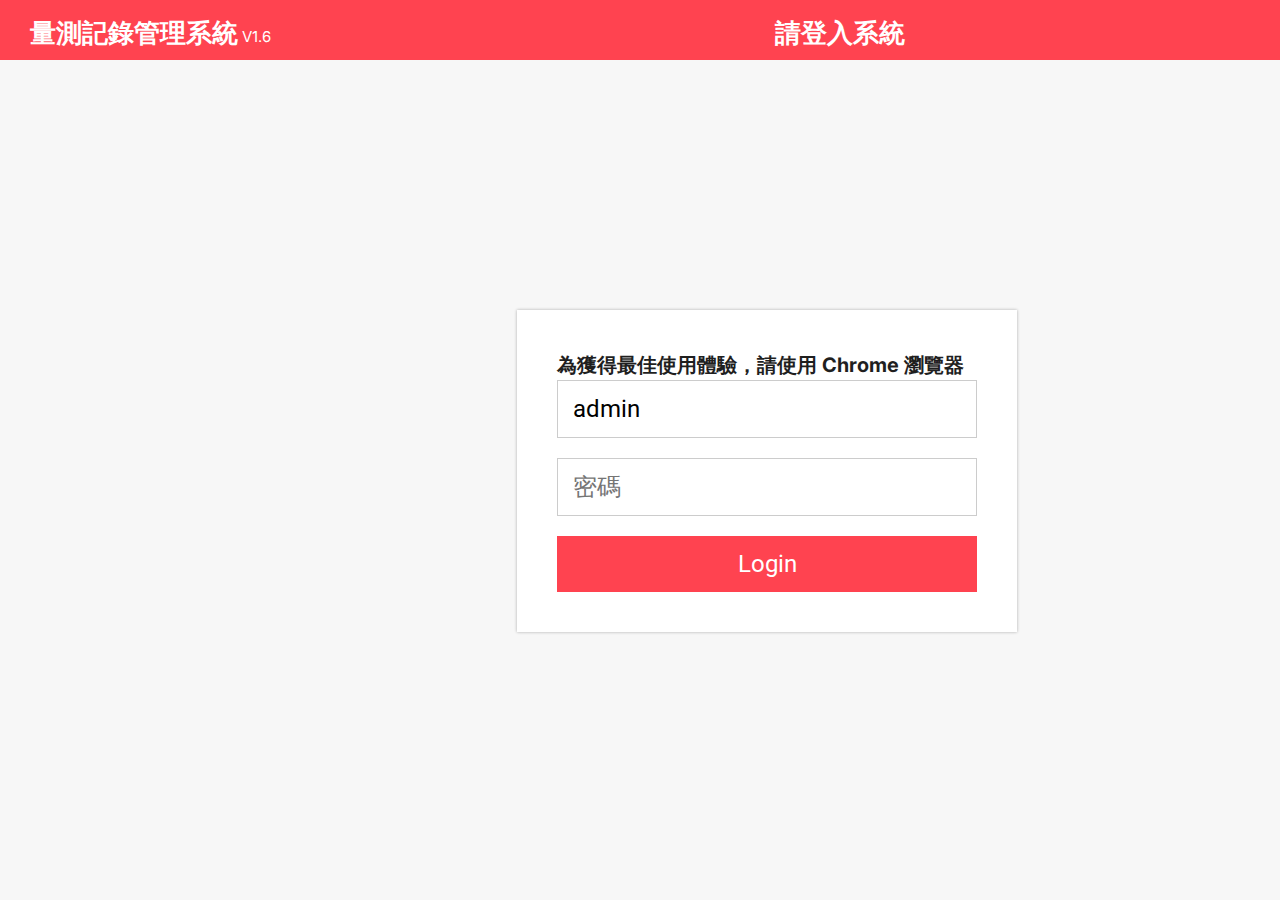
<file: index.html>
<!DOCTYPE html>
<html lang="en">
  <head>
    <script> 
      var 版本="v1.6";
      
      // login
      var loginUnit="";
      var loginPwd="";
      // Configuratiion
      var experimental=false;
      var local_api = false;
      
      if (local_api) {
        var apiUrlBase = "http://localhost:5000/";
      } else {
	var apiUrlBase = "https://makerkang.com:3100/";
        //var apiUrlBase = "https://golden-found-api.herokuapp.com/";
      }

      console.log(版本);   
      console.log(apiUrlBase);   
      
    </script>
         
    <meta charset="utf-8">
    <meta name="viewport" content="width=device-width, initial-scale=1.0, user-scalable=0">
    <meta name="description" content="量測記錄管理系統">
    <meta name="keywords" content="admin, estimates, bootstrap, business, corporate, creative, management, minimal, modern, accounts, invoice, html5, responsive, CRM, Projects">
    <meta name="author" content="">
    <meta name="robots" content="noindex, nofollow">
    <meta name="format-detection" content="telephone=no">
    <title>量測記錄管理系統</title>

    <!-- Favicon -->
<!--    <link rel="shortcut icon" type="image/x-icon" href="assets/img/favicon.png">-->

    <!-- Bootstrap CSS -->
    <link rel="stylesheet" href="assets/css/bootstrap.min.css">

    <!-- Fontawesome CSS -->
    <link rel="stylesheet" href="assets/css/font-awesome.min.css">

    <!--font style-->
    <link href="https://fonts.googleapis.com/css2?family=Inter:wght@200;300;400;500;600&display=swap" rel="stylesheet">

    <!-- Lineawesome CSS -->
    <link rel="stylesheet" href="assets/css/line-awesome.min.css">

    <!-- Select2 CSS -->
    <link rel="stylesheet" href="assets/css/select2.min.css">

    <!-- Datetimepicker CSS -->
    <link rel="stylesheet" href="assets/css/bootstrap-datetimepicker.min.css">

    <!-- Datatable CSS -->
    <link rel="stylesheet" href="assets/css/dataTables.bootstrap4.min.css">

    <!-- Theme CSS -->
    <link rel="stylesheet" href="assets/css/theme-settings.css">

    <!-- Loading CSS -->
    <link rel="stylesheet" href="assets/css/loading.css" />
    
    <!-- View BigImg-->
    <link rel="stylesheet" href="./view-bigimg.css">
    <script src="./view-bigimgMy.js"></script>    

    <!-- Main CSS -->
    <link rel="stylesheet" href="assets/css/style.css">
    
    <!-- My CSS -->
    <link rel="stylesheet" href="assets/css/myCss.css">
  </head>
   
    <body id="skin-color" class="inter">
      
      <!-- Main Wrapper -->
      <div class="main-wrapper">

        <!-- Header -->
        <div class="header" id="heading">
        <!--Move to heading.html, loaded by JS-->
        </div>
        <!-- /Header -->

        <!-- Sidebar -->
        <div class="sidebar" id="sidebar" style="display:none">
          <!-- Move to sidebar.html, loaded by JS-->           
        </div>
        <!-- /Sidebar -->

        <!-- Page Wrapper - login page-->
        <div class="page-wrapper" id="login-page" style="margin-left:450px;">

          <!-- Page Content -->               
          <div class="content container-fluid">

             <!-- Content Starts -->
              <div class="login_form">
                <span style="font-size:20px;font-weight:bold">為獲得最佳使用體驗，請使用 Chrome 瀏覽器</span>
                <form class="" autocomplete="off">
                  <input placeholder="名字" type="text" id="username" value="admin">
                  <input placeholder="密碼" type="password" id="password">
                  <button onClick="login()" id="login_button">Login</button>
                </form>
              </div>            
            </div>        
            <!-- /Content End -->
          <!-- /Page Content -->
        </div>
        <!-- /Page Wrapper -->		
                     

        <!-- Page Wrapper -->
        <div class="page-wrapper" id="body-report-page" style="margin-left:450px; display:none">

          <!-- Page Content -->               
          <div class="content container-fluid">

            <div style="margin-top: -20px">
             
              <div id="更新section" style="display:none">
                <button id="更新資料" style="position:absolute; top:70px; left:-408px" class="btn-gradient-primary font-weight-bold" onclick="updateReports()" >
                  <span id="ml-更新資料">更新資料 </span>
                </button>             
                <label id="更新資料筆數" style="position:absolute; top:80px; left:-320px;">有新量測資料，請點擊 更新資料 按鈕進行更新</label> 
              </div>                          

              <button style="position:absolute; top:70px; left:200px" class="btn-gradient-primary font-weight-bold" onclick="prevReport()" >
                <span id="ml-身體組成前一筆">前一筆</span>
              </button>             
              <label id="LTinfo" style="position:absolute; top:65px; left:270px;"></label> 

              <button style="position:absolute; top:70px; left:1158px" class="btn-gradient-primary font-weight-bold" onclick="nextReport()" >
                <span id="ml-身體組成下一筆">下一筆</span>
              </button>
              
              <label id="RTinfo" style="position:absolute; top:65px; left:720px;"></label>               
            </div>

            <!-- Page Header -->

            <!-- Content Starts -->
            <div style="position:absolute; top:120px;left:-430px; width:600px ">
            <div id="有報告總人數" style="margin-top:-35px; float:right; margin-right:5px; font-weight:bold; font-size:20px"></div>
            <div id="身體組成紀錄表" class="row">
              <div class="col-md-12">
                <div class="card mb-0">
                  <div class="card-body">
                    <div class="table-responsive">
                      <table id="身體組成紀錄" class="table table-striped table-nowrap custom-table mb-0" style="width:100%">
                        <thead>
                          <tr>
                            <th id="ml-量測日期">量測日期</th>
                            <th id="ml-姓名">姓名</th>
                            <th id="ml-電話">電話</th>
                            <th id="ml-健康分數">分數</th>                
                            <th id="ml-查看報告"></th>
                         </tr>
                        </thead>
                      </table>
                    </div>
                  </div>
                </div>		
              </div>
            </div>
            </div>
                        
            <div id="wrap">                              
              <img id="LL" style="width:500px;position:absolute; top:120px;left:-300px; display:none" src="./noPrev.jpg"/ alt="image">
              <img id="LT" style="width:500px;position:absolute; top:120px;left:200px; z-index:0" src="./blank.jpg"/ alt="此報告無法顯示圖片">
              <img id="RT" style="width:500px;position:absolute; top:120px;left:720px; z-index:0" src="./noNext.jpg"/ alt="此報告無法顯示圖片">
              <img id="RR" style="width:500px;position:absolute; top:120px;left:1220px; display:none" src="./noNext.jpg"/ alt="image">              
            </div>        
            <!-- /Content End -->
          </div>
          <!-- /Page Content -->
        </div>
        <!-- /Page Wrapper -->		
                                          
        <!-- Page Wrapper -->
        <div class="page-wrapper" id="membership-page" style="margin-left:450px; display:none">

          <!-- Page Content -->                                       
          <div class="content container-fluid" style="margin-left:0px; width:600px">         
            <div class="crms-title row bg-white" >
              <div class="col ">
                <h3 class="page-title m-0">
                  <span class="page-title-icon bg-gradient-primary text-white ">
                    <i class="fa fa-user-o" aria-hidden="true"></i>
                  </span>
                  <span id="ml-hwBMI會員標題"> 會員資料 </span>
                  <button id="手動刷新會員" style="font-size:14px; background-color:#FF4350; color:white; border-width:0px; border-radius:5px; padding-top:5px" onclick="手動刷新會員()">刷新會員</button>
                  
                  <span id="新增修改會員按鈕" style="float:right;margin-top:5px">
                    <button onClick="show_add_member_form()" style="border:none;background-color: transparent">
                      <i class="fa fa-plus" style="color:royalblue"> 新增/修改會員</i>                      
                    </button>
                  </span>
                </h3>
              </div>
            </div>

            <!-- Content Starts -->            
            <div id="hwBMI會員資料表" class="row">
              <div class="col-md-12">
                <div class="card mb-0">
                  <div class="card-body">
                    <div class="table-responsive">
                      <table id="身高體重BMI會員" class="table table-striped table-nowrap custom-table mb-0" style="width:100%">
                        <thead>
                          <tr>
                            <th id="ml-ID">ID</th>
                            <th id="ml-姓名">姓名</th>
<!--
                            <th id="ml-性別">性別</th>
                            <th id="ml-父母">父母</th>
-->
                            <th id="ml-電話">電話</th>
<!--                            <th id="ml-備註說明">備註說明</th>                -->
<!--                            <th id="ml-量測記錄"></th>-->
                            <th id="ml-完成登錄"></th>
                         </tr>
                        </thead>
                      </table>
                    </div>
                  </div>
                </div>		
              </div>
            </div>
            <!-- /Content End -->
          </div>
          
          <div id = "add_member_form" class="add_member_form" style="display:none">
            <h2 style="font-size:20px;font-weight:bold">新增/修改會員</h2>
            <div id="自動序號section">
              <button onclick="ID自動續號()" style="font-size:14px; background-color:#FF4350; color:white; border-width:0px; border-radius:5px; padding:2px;width:80px;height:22px; float:right; margin-top:-43px" >ID 自動續號 </button>
              <div id="最後ID" style="float:right; font-size:14px; margin-top:-41px; margin-right:90px">-------</div>
              <input id="ID前綴" maxlength="3" style="float:right; font-size:14px; margin-top:-42px; margin-right:155px; width: 60px;height: 22px"/>
              <div style="float:right; font-size:14px; margin-top:-41px; margin-right:220px">最後ID:</div>   
            </div>
            <div class="" autocomplete="off">
              ID: <input placeholder="請輸入 ID，或點擊 ID 自動續號" type="text" id="new_member_id" >
              名字: <input type="text" id="new_member_name">
              電話號碼: <input type="text" id="new_member_phone">
              <button onClick="add_member()" >新增 / 修改 會員</button>
              <button onClick="hide_add_member_form()" style="background-color:lightgray; color:white; margin-top:20px">取消</button>
            </div>
          </div>
                        
          <!-- /Page Content -->
        </div>
        <!-- /Page Wrapper -->
       
        <!-- Page Wrapper -->        
        <div class="page-wrapper" id="measurements-page" style="margin-left:450px; display:none">

          <!-- Page Content -->               
          <div class="content container-fluid" style="margin-left:0px; width:600px">         
            <div class="crms-title row bg-white" >
              <div class="col ">
                <h3 class="page-title m-0">
                  <span class="page-title-icon bg-gradient-primary text-white ">
                    <i class="fa fa-user-o" aria-hidden="true"></i>
                  </span>
                  <span id="ml-量測紀錄標題"> 量測記錄 </span>
                  <span style="float:right;margin-top:5px">
                    <button onClick="show會員資料表()" style="border:none;background-color: transparent">
                      <i class="fa fa-times" style=""> 回到會員表</i>                      
                    </button>
                  </span>
                </h3>
              </div>
            </div>

            <!-- Content Starts -->            
            <div id="量測記錄表" class="row">
              <div class="col-md-12">
                <div class="card mb-0">
                  <div class="card-body">
                    <div class="table-responsive">
                      <table id="身高體重BM量測記錄表" class="table table-striped table-nowrap custom-table mb-0" style="width:100%">
                        <thead>
                          <tr>
                            <th id="ml-量測時間">量測時間</th>
                            <th id="ml-體重">體重</th>
                            <th id="ml-身高">身高</th>
                            <th id="ml-BMI">BMI</th>
                            <th id="ml-查看紀錄"></th>
                         </tr>
                        </thead>
                      </table>
                    </div>
                  </div>
                </div>		
              </div>
            </div>
            <!-- /Content End -->
          </div>
          
          
<!--          <div class="content container-fluid" style="margin-left:1050px; width:600px">  -->
          <div style="position:absolute; left:600px; top:65px; width:600px; text-align: center"> 
            <div id="chartDiv">            
              <div id="dateRangeButtons">
                <!-- // $("#週按鈕").removeClass('selectedBtn').addClass('unselectedBtn');-->
                <button id="週按鈕" class="selectedBtn" onclick="displayChartsInWeek()">日</button>
                <button id="月按鈕" class="unselectedBtn" onclick="displayChartsInMonth()">週</button>
                <button id="全部按鈕" class="unselectedBtn" onclick="displayChartsInAll()">全部</button>
              </div>
                       
              <!-- <img id="hwBMI_blank" src="./blank.jpg" style="width:500px; margin-top:10px"><br> -->
              <div id="charts" style="display:none">
                <label id="chart_range" style="margin-top:10px; font-size:20px">日期時間</label><br>

                <!-- 
                <div style="float:left">
                  <a id="left-arrow" style="font-size: 48px; color:#FF4350; float:left; margin-left:10px; margin-top:-60px" onclick="chartMovePrev()"><i class="fa fa-caret-left" aria-hidden="true"></i></a> 
                </div>

                <div style="float:right">            
                  <a id="right-arrow" style="font-size: 48px; color:#FF4350; float:right;margin-right:10px; margin-top:-60px" onclick="chartMoveNext()"><i class="fa fa-caret-right" aria-hidden="true"></i></a> 
                </div>
                -->

                <canvas id="myChart1" width="600px" height="200px" style="margin-top:5px"></canvas>   

                <canvas id="myChart2" width="600px" height="200px" style="margin-top:10px"></canvas>   

                <canvas id="myChart3" width="600px" height="200px" style="margin-top:10px"></canvas> 
                                                       
              </div>                  
            </div>
          </div>

                                
          <!-- /Page Content -->
        </div>        
        <!-- /Page Wrapper -->  
               
        <!-- Page Wrapper 沒被使用，留作參考-->
        <div class="page-wrapper" id="expire-page" style="display:none">

          <!-- Page Content -->               
          <div class="content container-fluid">

            <div class="crms-title row bg-white">
              <div class="col ">
                <h3 class="page-title m-0">
                  <span class="page-title-icon bg-gradient-primary text-white ">
                    <i class="fa fa-bell-o" aria-hidden="true"></i>
                  </span>
                  <span id="ml-檢查即將到期合約"> 檢查即將到期合約 </span>
                </h3>
              </div>
            </div>

            <div style="margin: 10px">
              <span style="margin-left:0px" id ="ml-開始日期">  開始日期 </span> 
              <input id="expQueryStartDate" type='date' />
              
              <span style="margin-left:30px" id ="ml-結束日期"> 結束日期 </span> 
              <input id="expQueryEndDate"   type='date' />
              
              <button style="margin-left:30px" class="btn-gradient-primary font-weight-bold" onclick="checkExpirations()" >
                <span id="ml-檢查">檢 查</span>
              </button>
            </div>

            <!-- Page Header -->

            <!-- Content Starts -->
            <div class="row">
                <div class="col-md-12">
                    <div class="card mb-0">
                        <div class="card-body">
                            <div class="table-responsive">
                                <table id="expirations" class="table table-striped table-nowrap custom-table mb-0">
                                    <thead>
                                        <tr>
                                            <th id="ml-店鋪名稱">店鋪名稱</th>												
                                            <th id="ml-客戶名字">客戶名字</th>
                                            <th id="ml-合約編號">合約編號</th>
                                            <th id="ml-課程種類">課程種類</th>
                                            <th id="ml-合約狀態">合約狀態</th>
                                            <th id="ml-合約到期日期">合約到期日期</th>
                                            <th id="ml-延展到期日期">延展到期日期</th>
                                            <th id="ml-第一次上課時間">第一次上課時間</th>
                                            <th id="ml-負責教練">負責教練</th>										
                                        </tr>
                                    </thead>
                                </table>
                            </div>
                        </div>
                    </div>		
                </div>
            </div>
            <!-- /Content End -->

          </div>
          <!-- /Page Content -->

        </div>
        <!-- /Page Wrapper -->		
				

      </div>
      <!-- /Main Wrapper -->

      <!-- jQuery -->
      <script src="assets/js/jquery-3.5.0.min.js"></script>

      <!-- Bootstrap Core JS -->
      <script src="assets/js/popper.min.js"></script>
      <script src="assets/js/bootstrap.min.js"></script>

      <!-- Slimscroll JS -->
      <script src="assets/js/jquery.slimscroll.min.js"></script>

      <script src="assets/js/select2.min.js"></script>

      <!-- Datatable JS -->
      <script src="assets/js/jquery.dataTables.min.js"></script>
      <script src="assets/js/dataTables.bootstrap4.min.js"></script>

      <!-- Datetimepicker JS -->
      <script src="assets/js/moment.min.js"></script>
      <script src="assets/js/bootstrap-datetimepicker.min.js"></script>

      <!-- theme JS -->
      <script src="assets/js/theme-settings.js"></script>

      <!-- Custom JS -->
      <script src="assets/js/app.js"></script>

      <!-- loading JS -->
      <script src="assets/js/loading.js"></script>

      <!-- Multi-langs JS -->
      <script src="multiLangsTable.js"></script>	
      <script src="assets/js/multi-langs.js"></script>	

      <!--dataTables 1.7.0 -->
      <script src="assets/js/dataTables.buttons.min.js"></script>

      <!-- jszip 3.1.3-->
      <script src="assets/js/jszip.min.js"></script>
      
      <!-- <script src="https://cdn.jsdelivr.net/npm/chart.js"></script>  -->
      <script src="assets/js/chart3.6.0.js"></script>  

      <!-- HTML5 export buttons for Buttons and DataTables. 2016 SpryMedia Ltd - datatables.net/license
      FileSaver.js (1.3.3) - MIT license Copyright © 2016 Eli Grey - http://eligrey.com -->
      <script src="assets/js/buttons.html5.min.js  "></script>

      <script src="functions.js"></script>
      
      <!-- Load heading and sidebar script-->
      <script type="text/javascript">
        loadPages();
      </script>
         
      <!-- Main Start-->
      <script type="text/javascript"> 
        
        //登入的客戶名稱
        var 客戶名稱;
        
        //客戶使用的設備
        var 使用身體組成=false; var 使用身高體重BMI=false; var 使用握力器=false;

        //身體組成圖片 index
        var LLindex=-1; var LTindex=-1; var RTindex=-1; var RRindex=-1;
        
        //var today = new Date();
        
        var contractSessionHistory={};
        var courseSettings={};
        var returnFromAPI=[]; // for test
        
        // variables for each page
        var index_is_loaded = false;
        var expire_is_loaded = false;
        var query_sessions_is_load = false;

        var equip_type="hwBMI";
        var bodyCompositionResult=[];
        var 身高體重BMI資料={};
        var 未登錄資料hwBMI={};
        var 會員資料hwBMI;
        var 握力資料={};
        var 未登錄資料Dyno={};
        var 會員資料dyno;        
        var newRecNum=0;
        var updateInterval;
        var memberResult=[];
        var hwBMIResult=[]; // result for table
        var dynoResult=[]; // result for table
        var expResult=[];
        var querySessionsResult=[];
        var chartsInited=false;
        var chartCenterDate;
        var timeZoneOffset = new Date().getTimezoneOffset();
        var UTC_delta = timeZoneOffset/(-60); // +8 in Taiwan    
        
        var keyOfMeasurements;      
        var weekLabelsforChart=[];
        var weekDataForChart1=[];
        var weekDataForChart2=[];
        var weekDataForChart3=[];  
        var monthLabelsforChart=[];
        var monthDataForChart1=[];
        var monthDataForChart2=[];
        var monthDataForChart3=[];    
        var allLabelsforChart=[];
        var allDataForChart1=[];
        var allDataForChart2=[];
        var allDataForChart3=[];        
        var checkInfoHtml="";
        var 身體組成報告可刪除=false;
        var 身體組成apiBase="";
        
        var bodyCompositionTable;
        var memberTable;
        var MeasurementsTable;        
        
        var viewer = new ViewBigimg();

        //var wrap = document.getElementById('wrap');
        var wrap = $("#wrap");
        wrap[0].onclick = function (e) {
          console.log(e.target.nodeName)
          if (e.target.nodeName === 'IMG') {
            $("#heading").hide();
            $("#sidebar").hide();          
            viewer.show(e.target.src);
          }
        }        
        
        $("#password").focus();
        
        function initTables(){

          bodyCompositionTable =$('#身體組成紀錄').DataTable( {
            dom: 'Bfrtip',
            buttons: [
              { "extend": 'csv', "text":'<span id="ml-匯出CSV">匯出 CSV</span>',"className": 'btn-gradient-primary font-weight-bold' },
              { "extend": 'excel', "text":'<span id="ml-匯出EXCEL">匯出 EXCEL</span>',"className": 'btn-gradient-primary font-weight-bold' }

            ],            
            order: [[ 0, "desc" ], [ 4, "desc" ] ],
            select: true,
            data: bodyCompositionResult,    
            pageLength: 8,
            columnDefs: [
              { targets: -1, 
                render: function (data, type, row, meta) {  
                  //console.log("***********", type);
                  return  (!身體組成報告可刪除)?
                    `<button id="checkDetails`+data.toString()+`" class="確定登錄按鈕" onClick = "showReport(`+data+`)">`+'查看報告'+`</button>`:
                    `<button id="checkDetails`+data.toString()+`" class="確定登錄按鈕" onClick = "showReport(`+data+`)">`+'查看'+`</button>
                    <button id="delReport`+data.toString()+`" class="刪除按鈕" onClick = "delReport(`+data+`)">`+'刪除'+`</button>`;
                },
              },                             
            ]           
          } );

          memberTable =$('#身高體重BMI會員').DataTable( {
            dom: 'Bfrtip',
            buttons: [
          //                'copyHtml5',
          //                'excelHtml5',
          //                'csvHtml5',
          //                'pdfHtml5'
          //  { "extend": 'csv', "text":'<span id="ml-匯出CSV">匯出 CSV</span>',"className": 'btn-gradient-primary font-weight-bold' },
              { "extend": 'excel', "text":'<span id="ml-匯出EXCEL">匯出 EXCEL</span>',"className": 'btn-gradient-primary font-weight-bold' }

            ],            
            order: [[ 0, "asc" ]],
            data: memberResult,    
            pageLength: 8,
            columnDefs: [
              { targets: -1, 
                render: function (data, type, row, meta) {  
                  return  `<button id="checkDetails`+meta.row.toString()+`" class="確定登錄按鈕" onClick="show_measurements(`+meta.row+`)">`+'查看紀錄'+`</button>`;
                },
              },            
  //            { targets: -2, 
  //              render: function (data, type, row, meta) { 
  //                //console.log("bbb", meta);
  //                return  `<button class="確定登錄按鈕" onClick="alert('尚未完成')">`+'修改資料'+`</button>`;     
  //                
  //                // checkbox 留著參考
  //                //if (data==true) return  '<i class="fa fa-check-square-o" aria-hidden="true"></i><span //style="display:none" >Y</span>';
  //                //else            return  '<i class="fa fa-times" aria-hidden="true"></i><span //style="display:none">N</span>';
  //
  //              },
  //            },                 
            ]           
          } );

          MeasurementsTable =$('#身高體重BM量測記錄表').DataTable( {
            dom: 'Bfrtip',
            buttons: [
              { "extend": 'excel', "text":'<span id="ml-匯出EXCEL">匯出 EXCEL</span>',"className": 'btn-gradient-primary font-weight-bold' }

            ],            
            order: [[ 0, "desc" ]],
            data: hwBMIResult,    
            pageLength: 8,
            columnDefs: [
              { targets: -1, 
                render: function (data, type, row, meta) {  
                  return  `<button id="checkDetails`+meta.row.toString()+`" class="確定登錄按鈕" onClick="draw_charts(`+meta.row+`)">`+'圖表'+`</button>
                  
                  <button id="delReportHwBMIdyno`+meta.row.toString()+`" class="刪除按鈕" onClick = "delReportHwBMIdyno(`+meta.row+`)">`+'刪除'+`</button>`
                },
              },                            
            ]           
          } );

        }
        
        async function delReport(index){
          //console.log(bodyCompositionResult[index]);
          var tmp_rep = bodyCompositionResult[index];
          
          var delConfirm = prompt("確定要刪除此紀錄?\n\n"+
                                  "日期: "+tmp_rep[0]+"\n"+
                                  "姓名: "+tmp_rep[1]+"\n"+
                                  "電話: "+tmp_rep[2]+"\n"+
                                  "分數: "+tmp_rep[3]+"\n\n"+
                                  "刪除後將無法回復，請輸入 電話 確認", ""
                     )
          if ( delConfirm == null) {
            return;
          } else if ( delConfirm ==tmp_rep[2]){
            // call api to delete, ex. ?API=40&UserPhone=0955039022&MachineSN=T20002687&MeasureTime=1648791100466

            //測試用，fetch 不能用 localhost，但可以用 ip
            //apiUrl="http://172.20.10.8:5000?API=40&UserPhone=" + tmp_rep[2] + "&MachineSN=" + tmp_rep[6] + "&MeasureTime="+tmp_rep[7].toString();
            
            apiUrl=身體組成apiBase+"?API=40&UserPhone="+tmp_rep[2]+"&MachineSN="+tmp_rep[6]+"&MeasureTime="+tmp_rep[7].toString();
            
            console.log(apiUrl);
            
//            alert("刪除功能開發中");            
//            return;
            
            //apiUrl = 身體組成apiBase+"";
            await fetch(apiUrl)
            .then(function(response) {
              return(response.text());
            })
            .then(function(result) {
              console.log(apiUrl, result);
            });  
                                
            // 重新讀取資料及更新 table
            read身體組成資料();
          } else { 
            alert("電話輸入不符合");
          }
        }
        
        function showReport(index){
          LTindex = index;
          
          console.log(index);
        
          var prevReports = findPrev2Reports(index);
          var nextReports = findNext2Reports(index);
          
          console.log(prevReports, nextReports);
                    
          if(prevReports.prev1.index>-1){
            $("#LL").attr("src", prevReports.prev1.imgPath);
            LLindex=prevReports.prev1.index;
          } else {
            $("#LL").attr("src", "./noPrev.jpg");            
          }
          
          $("#LT").attr("src", bodyCompositionResult[LTindex][5]);
          
          var LTInfoStr = bodyCompositionResult[LTindex][0]+" "+
                           bodyCompositionResult[LTindex][1]+ //.substr(0,10)+
                           " <b>健康分數:</b><span style='font-size:28px'>"+
                           bodyCompositionResult[LTindex][3]+"</span>";
          $("#LTinfo").html(LTInfoStr);  
          
          if(nextReports.next1.index>-1){
            $("#RT").attr("src", nextReports.next1.imgPath);
            RTindex = nextReports.next1.index;
            var RTInfoStr = bodyCompositionResult[nextReports.next1.index][0]+" "+
                             bodyCompositionResult[nextReports.next1.index][1]+ //.substr(0,10)+
                             " <b>健康分數:</b><span style='font-size:28px'>"+
                             bodyCompositionResult[nextReports.next1.index][3]+"</span>";
            $("#RTinfo").html(RTInfoStr);            
          } else {
            $("#RT").attr("src", "./noNext.jpg");
            $("#RTinfo").html("");  
          }
          
          if(nextReports.next2.index>-1){
            $("#RR").attr("src", nextReports.next2.imgPath);
            RRindex = nextReports.next1.index;            
          } else {
            $("#RR").attr("src", "./noNext.jpg");
          }
                
          
        }

        function findPrev2Reports(index){
          console.log(index);
          var retuenObj={
            "prev1": {index:-1, imgPath:""},
            "prev2": {index:-1, imgPath:""}          
          };
          var tmp;
          var phoneNumber=bodyCompositionResult[index][2];
          //console.log(phoneNumber);
          for (var i=index-1; i>-1; i--) {
            //console.log(bodyCompositionResult[i][2]);
            if (bodyCompositionResult[i][2]==phoneNumber){
              retuenObj.prev1.index=i;
              retuenObj.prev1.imgPath=bodyCompositionResult[i][5];
              tmp=i-1;
              break;
            }
          }
          if(tmp>-1) {
            //console.log(tmp);
            for (var i=tmp; i>-1; i--) {
              if (bodyCompositionResult[i][2]==phoneNumber){
                retuenObj.prev2.index=i;
                retuenObj.prev2.imgPath=bodyCompositionResult[i][5];
                break;
              }
            } 
          }
          return(retuenObj);
        }
        
        function findNext2Reports(index){
          console.log(index);
          var retuenObj={
            "next1": {index:-1, imgPath:""},
            "next2": {index:-1, imgPath:""}          
          };
          var tmp;
          var phoneNumber=bodyCompositionResult[index][2];
          //console.log(phoneNumber);
          for (var i=index+1; i<bodyCompositionResult.length; i++) {
            //console.log(bodyCompositionResult[i][2]);
            if (bodyCompositionResult[i][2]==phoneNumber){
              retuenObj.next1.index=i;
              retuenObj.next1.imgPath=bodyCompositionResult[i][5];
              tmp=i+1;
              break;
            }
          }
          if(tmp<bodyCompositionResult.length) {
            //console.log(tmp);
            for (var i=tmp; i<bodyCompositionResult.length; i++) {
              if (bodyCompositionResult[i][2]==phoneNumber){
                retuenObj.next2.index=i;
                retuenObj.next2.imgPath=bodyCompositionResult[i][5];
                break;
              }
            } 
          }
          return(retuenObj);
        }        
        
        async function login() {
          
          // check if using Chrome
          var isChromium = window.chrome;
          var winNav = window.navigator;
          var vendorName = winNav.vendor;
          var isOpera = typeof window.opr !== "undefined";
          var isIEedge = winNav.userAgent.indexOf("Edg") > -1;
          var isIOSChrome = winNav.userAgent.match("CriOS");

          console.log("check chrome");

          if (isIOSChrome) {
            condole.log("Chrome in iOS is not support!");
            alert("抱歉，iOS Chrome 瀏覽器並不支援");
            return;
          } else if(
            isChromium !== null &&
            typeof isChromium !== "undefined" &&
            vendorName === "Google Inc." &&
            isOpera === false &&
            isIEedge === false
          ) {
             console.log("chrome");
          } else { 
            // not Google Chrome 
            console.log("non-chrome");
            alert("為獲得最佳使用體驗，請使用 Chrome 瀏覽器");
            return;
          }

          event.preventDefault();
          console.log("login:", $("#username").val(),$("#password").val());
          
          if ($("#username").val()=='' || $("#password").val()=='') {
            alert("名字和密碼不得空白");
            return;
          }
          
          // reset LL/LT/RT/RR
          $("#LL").attr("src", "./noPrev.jpg");
          $("#LT").attr("src", "./blank.jpg");
          $("#LTinfo").text("");
          $("#RTinfo").text("");            
          $("#RT").attr("src", "./noNext.jpg");  
          $("#RR").attr("src", "./noNext.jpg");          
                
          // call API for checking username/password
          $.loading.start('讀取資料');
          var noMatch=false;
          var databaseErr = false;
          var returnObj={};
          apiUrl = apiUrlBase+"?API=03&SuperKey=mpn6hnClHg&UserId="+$("#username").val()+"&Password="+$("#password").val();
          console.log(apiUrl);
          await $.ajax({
            url: apiUrl,
            type: "GET",
            dataType: "text", //必需視傳回值，設定 text 或 json
            success: function(returnData) {
              $.loading.end();
              console.log(returnData);
              if (returnData.includes("ERROR")) {
                noMatch=true;
              } else {
                returnObj=JSON.parse(returnData);
                客戶名稱=returnObj.客戶名稱;
                身體組成apiBase=returnObj.apiBase;
                if (returnObj.bodyReportDeleteable!=undefined) 身體組成報告可刪除=true;
                
                for (var i=0; i<returnObj.使用設備.length; i++){
                  if (returnObj.使用設備[i].includes("身體組成")) 使用身體組成=true;
                  if (returnObj.使用設備[i].includes("身高體重")) 使用身高體重BMI=true;
                  if (returnObj.使用設備[i].includes("握力器"))   使用握力器=true;
                }
              }
            },

            error: function(e) {
              $.loading.end();
              alert("登入失敗，請檢查網路!")
              $("#password").val("");
              console.log("error", e);
              databaseErr=true;
            }
          });            
          
          if (databaseErr) {
            alert("資料庫讀取錯誤!");
            return;
          }
          
          if (noMatch) {
            alert("名字與密碼不符!");
            return;
          }          
              
          console.log("使用身體組成,使用身高體重BMI,使用握力器:", 使用身體組成, 使用身高體重BMI, 使用握力器);
          
          var 使用設備Str= "";
          使用設備Str = (使用身體組成)?   (使用設備Str+"    身體組成分析儀\n"):使用設備Str;
          使用設備Str = (使用身高體重BMI)?(使用設備Str+"    身高體重BMI計\n"):使用設備Str;
          使用設備Str = (使用握力器)?     (使用設備Str+"    握力器\n"):使用設備Str;
          
          if (使用身體組成)    $("#ml-身體組成資料").show();
          if (使用身高體重BMI) {$("#ml-身高體重BMI").show(); read身高體重BMI資料();}
          if (使用握力器)      {$("#ml-握力資料").show();   readDyno資料();}
          
          initTables();
          
          alert("歡迎登入 "+客戶名稱+" 查詢系統! \n使用設備有,\n"+使用設備Str+"\n使用後請記得登出");
          
          //read身高體重BMI資料();
          
          // 先使用 身體組成
          if (使用身體組成) 
            顯示身體組成畫面();
          else if (使用身高體重BMI)
            顯示身高體重BMI畫面();
          else if (使用握力器)
            顯示握力器畫面();
        }
        
        function logout(){
          location.reload();
//          客戶名稱="";
//          show_login_page();
//          $("#password").focus();
//          //$("#username").val("");
//          $("#password").val("");          
//          $("#ml-登入單位").hide();
//          $("#ml-登出").hide();          
//          $("#ml-head_title").text("請登入系統");
//          客戶名稱="";
//          使用身體組成=false;    $("#ml-身體組成資料").hide();
//          使用身高體重BMI=false; $("#ml-身高體重BMI").hide();
//          使用握力器=false;     $("#ml-握力資料").hide();   
//          
//          $("#sidebar").hide(); 
//          
//          $("#量測記錄表")[0].innerHTML="";
//          
//          clearInterval(updateInterval);
        }
        
        function 顯示身體組成畫面(){
          $("#sidebar").hide(); 
          $("#ml-身體組成資料").hide(); 
          if (使用身高體重BMI) $("#ml-身高體重BMI").show();    
          if (使用握力器)      $("#ml-握力資料").show();
          $(".page-wrapper").hide(); // hide all pages with page-wrapper class
          $("#ml-head_title").text("身體組成報告");
          $("#ml-登入單位").text(客戶名稱);
          $("#ml-登入單位").show();
          $("#ml-登出").show();
         
          read身體組成資料();
          show_body_report_page();

          clearInterval(updateInterval);
          //設定 timer 固定檢查身體組成是否有新資料
          updateInterval = setInterval( async function () {
            //console.log("check new data");
            newRecNum = await read身體組成資料筆數();
            console.log(newRecNum);

            if (newRecNum > bodyCompositionResult.length) {
              $("#更新section").show();
            }                           
          }, 6000); // use 60000 as interval for production          
        }
          
        async function 顯示身高體重BMI畫面(){
          equip_type="hwBMI";
          
          if (使用身體組成)    $("#ml-身體組成資料").show();          
          $("#ml-身高體重BMI").hide()  
          if (使用握力器) $("#ml-握力資料").show();
          
          $("#未登錄資料Title").text("身高體重 BMI 尚未登錄資料");
          $("#新增修改會員按鈕").show();
          
          $(".page-wrapper").hide(); // hide all pages with page-wrapper class
          $("#ml-head_title").text("身高體重BMI查詢");
          $("#ml-登入單位").text(客戶名稱);         
          $("#ml-登入單位").show();
          $("#ml-登出").show();  
          
          $("#sidebar").show();
          await show_membership_page();
          
          $("#檢查是否有新資料").text("檢查是否有新資料");
          console.log("檢查是否有新資料");
          await 新增未登錄資料hwBMI();
          $("#檢查是否有新資料").text("每5秒檢查新資料");
          clearInterval(updateInterval);          
          //設定 timer 固定檢查身高體重BMI是否有新資料
          updateInterval = setInterval( async function () {
            //console.log("check new data");
            //newRecNum = await read身高體重BMI資料筆數();
            //console.log(newRecNum); 
            $("#檢查是否有新資料").text("檢查是否有新資料");
            await 新增未登錄資料hwBMI();
            $("#檢查是否有新資料").text("每5秒檢查新資料");
            
          }, 5000);        
        }
                

        async function 顯示握力器畫面(){
          equip_type="dyno";          
          
          if (使用身體組成)    $("#ml-身體組成資料").show();          
          if (使用身高體重BMI) $("#ml-身高體重BMI").show(); 
          if (使用握力器) $("#ml-握力資料").hide();
          
          $("#未登錄資料Title").text("握力量測 尚未登錄資料");
          $("#新增修改會員按鈕").hide();
          
          $(".page-wrapper").hide(); // hide all pages with page-wrapper class
          $("#ml-head_title").text("握力量測查詢");
          $("#ml-登入單位").text(客戶名稱);         
          $("#ml-登入單位").show();
          $("#ml-登出").show();  
          
          $("#sidebar").show();
          await show_membership_page();
          
          $("#檢查是否有新資料").text("檢查是否有新資料");
          console.log("檢查是否有新資料");
          await 新增未登錄資料Dyno();
          $("#檢查是否有新資料").text("每5秒檢查新資料");
          clearInterval(updateInterval);          
          //設定 timer 固定檢查握力是否有新資料
          updateInterval = setInterval( async function () {
            $("#檢查是否有新資料").text("檢查是否有新資料");
            await 新增未登錄資料Dyno();
            $("#檢查是否有新資料").text("每5秒檢查新資料");
            
          }, 5000);        
        }
                     
        function dateTimeConv(timestamp){
          var tmp = new Date(timestamp+8*60*60*1000);
          var tmpStr= tmp.toISOString();
          tmpStr=tmpStr.replace('T',' ');
          tmpStr=tmpStr.replace('Z','');
          return(tmpStr);
          
        }

        //?API=12&Unit=金機興業
        async function read未登錄資料hwBMI() {
          apiUrl = apiUrlBase+"?API=12&Unit="+客戶名稱;
          await fetch(apiUrl)
          .then(function(response) {
            return(response.text());
          })
          .then(function(result) {
            未登錄資料hwBMI=JSON.parse(result);
            //console.log(未登錄資料hwBMI);
          });  
          
          return(未登錄資料hwBMI);
        }
                  
        //?API=15&Unit=金機興業
        async function read未登錄資料Dyno() {
          apiUrl = apiUrlBase+"?API=15&Unit="+客戶名稱;
          await fetch(apiUrl)
          .then(function(response) {
            return(response.text());
          })
          .then(function(result) {
            未登錄資料Dyno=JSON.parse(result);
          });  
          
          return(未登錄資料Dyno);
        }
                          

        async function 新增未登錄資料hwBMI(){
          await read未登錄資料hwBMI();
          //console.log(未登錄資料hwBMI);

          var prependHtml="";
          //for (unchecked_rec in 未登錄資料hwBMI) {
          var new_rec_keys = Object.keys(未登錄資料hwBMI);
          for (var i=new_rec_keys.length-1; i>0; i--) {
            var new_id    = 未登錄資料hwBMI[new_rec_keys[i]].id;

            if(會員資料hwBMI[new_id]==undefined) {
              var new_name  = new_id+"不是會員";
            } else {
              var new_name  = 會員資料hwBMI[new_id].名字;        
            }

            var new_weight= 未登錄資料hwBMI[new_rec_keys[i]].net_weight;            
            var new_height= 未登錄資料hwBMI[new_rec_keys[i]].height;            
            var new_bmi   = 未登錄資料hwBMI[new_rec_keys[i]].bmi;   
            var nowStr    = 未登錄資料hwBMI[new_rec_keys[i]].measure_time;   
            //console.log(new_id, new_name, new_weight, new_height, new_bmi, nowStr);

            var recNoStr= recNo.toString();    

            prependHtml = prependHtml +
              '<div style="margin-top:10px" id=' + '"rec' + new_rec_keys[i] + '"><button class="確定登錄按鈕' + 
              '" id="rb' + recNoStr + '" onClick="確定登錄按鈕(\''+ new_rec_keys[i] +'\')" >確定登錄</button>' +
              '<span style="font-family:Noto Sans TC; font-size:18px; margin-left:0px">' + new_name +
              '<span style="font-family:Noto Sans Mono; font-size:18px"> '+ nowStr+ ' </span>' + 

              '</span>' + '<br><span style="font-family:Noto Sans Mono; font-size:14px; margin-left:0px">' + 
              ' 體重:' + new_weight + '公斤, 身高:' + new_height + '公分, BMI:' + new_bmi + ' </span>'+
              '</div>';    

            recNo++;
          }
          //console.log(prependHtml);
          $("#未登錄記錄表").html(prependHtml);          

        }        
                  
        async function 新增未登錄資料Dyno(){
          console.log("新增未登錄資料Dyno");
          
          await read未登錄資料Dyno();
          //console.log(未登錄資料hwBMI);

          var prependHtml="";
          //for (unchecked_rec in 未登錄資料hwBMI) {
          var new_rec_keys = Object.keys(未登錄資料Dyno);
          for (var i=new_rec_keys.length-1; i>0; i--) {
            var new_id    = 未登錄資料Dyno[new_rec_keys[i]].id;

            if(會員資料dyno[new_id]==undefined) {
              var new_name  = new_id+"不是會員";
            } else {
              var new_name  = 會員資料dyno[new_id].名字;        
            }

            var new_leftHandDyno = 未登錄資料Dyno[new_rec_keys[i]].dynoLeftHand;            
            var new_rightHandDyno= 未登錄資料Dyno[new_rec_keys[i]].dynoRightHand;    
            
            var iso_tmp=(new Date(未登錄資料Dyno[new_rec_keys[i]].measure_time+8*60*60*1000)).toISOString();
            var time_tmp=iso_tmp.replace('T', ' ');             
            var nowStr           = time_tmp.substr(0,19);   


            var recNoStr= recNo.toString();    

            prependHtml = prependHtml +
              '<div style="margin-top:10px" id=' + '"rec' + new_rec_keys[i] + '"><button class="確定登錄按鈕' + 
              '" id="rb' + recNoStr + '" onClick="確定登錄按鈕(\''+ new_rec_keys[i] +'\')" >確定登錄</button>' +
              '<span style="font-family:Noto Sans TC; font-size:18px; margin-left:0px">' + new_name +
              '<span style="font-family:Noto Sans Mono; font-size:18px"> '+ nowStr+ ' </span>' + 

              '</span>' + '<br><span style="font-family:Noto Sans Mono; font-size:14px; margin-left:0px">' + 
              ' 左手握力:' + new_leftHandDyno + '公斤, 右手握力:' + new_rightHandDyno + '公斤 </span>'+
              '</div>';    

            recNo++;
          }
          //console.log(prependHtml);
          $("#未登錄記錄表").html(prependHtml);          

        }        
                   
        async function read會員資料hwBMI() {
          //var 會員資料hwBMI;
          apiUrl = apiUrlBase+"?API=04&Unit="+客戶名稱;
          await fetch(apiUrl)
          .then(function(response) {
            return(response.text());
          })
          .then(function(result) {
            會員資料hwBMI=JSON.parse(result);
          });  
          
          //return(會員資料hwBMI);
        }
        
       
        async function read會員資料dyno() {
          //var 會員資料hwBMI;
          apiUrl = apiUrlBase+"?API=06&Unit="+客戶名稱;
          await fetch(apiUrl)
          .then(function(response) {
            return(response.text());
          })
          .then(function(result) {
            會員資料dyno=JSON.parse(result);
          });  

        }        
                
        async function read身體組成資料筆數() {
          var recNum=0;
          apiUrl = apiUrlBase+"?API=10&Unit="+客戶名稱+"&MeasureType=身體組成";
          await fetch(apiUrl)
          .then(function(response) { 
            return(response.text());
          })
          .then(function(result) {
            recNum=parseInt(result);
          });  
          
          return(recNum);
        }
        
        async function read身高體重BMI資料筆數() { //目前沒用到
          var recNum=0;
          apiUrl = apiUrlBase+"?API=10&Unit="+客戶名稱+"&MeasureType=身高體重BMI";
          await fetch(apiUrl)
          .then(function(response) { 
            return(response.text());
          })
          .then(function(result) {
            recNum=parseInt(result);
          });  
          
          return(recNum);
        }        
        
        async function read身體組成資料(){

          $("#有報告總人數").text("");
          bodyCompositionResult=[];
          
          apiUrl = apiUrlBase+"?API=11&Unit="+客戶名稱+"&MeasureType=身體組成";
          console.log(apiUrl);          
          var databaseErr=false;
          var readErr=false;
          var returnObj={};
          $.loading.start('讀取資料');
          await $.ajax({
            url: apiUrl,
            type: "GET",
            dataType: "text",
            success: function(returnData) {            
              $.loading.end();
              if (returnData.includes("ERROR")) {
                readErr=true;
              } else {
                returnObj=JSON.parse(returnData);
                //console.log(returnObj.length, returnObj[0].量測簡要)
              }
                
              var prevTime="";
              var prevUser="";
              for (var i=0; i<returnObj.length; i++) {
                //var createDate=new Date(returnObj[i].量測簡要.量測時間);
                
                //if(returnObj[i].量測簡要.使用者名字==undefined) returnObj[i].量測簡要.使用者名字="無名氏";
                //無名氏 容易產生負面印象，改為空白。
                if(returnObj[i].量測簡要.使用者名字==undefined) returnObj[i].量測簡要.使用者名字=" ";
                
                var measureTime=dateTimeConv(returnObj[i].量測簡要.量測時間).substr(0,19);
                var thisUser=returnObj[i].量測簡要.使用者名字;
                
                //處理重複的報告
                if ((measureTime==prevTime) && (thisUser==prevUser)){             
                  var repeatDateTime= new Date(measureTime);
                  var repeatTimestamp = repeatDateTime.getTime() +1000;
                  measureTime = dateTimeConv(repeatTimestamp).substr(0,19);
                }
                bodyCompositionResult[i] = [
                  //dateTimeConv(returnObj[i].量測簡要.量測時間).substr(0,19),
                  measureTime,
                  returnObj[i].量測簡要.使用者名字,
                  returnObj[i].量測簡要.使用者電話,
                  returnObj[i].量測簡要.HealthScore,
                  //returnObj[i].量測簡要.量測要求編號,
                  i,                 
                  returnObj[i].量測簡要.PicUrl,
                  returnObj[i].量測簡要.機器序號,
                  returnObj[i].量測簡要.量測時間,                   
                ];
                
                prevTime = measureTime;
                prevUser = returnObj[i].量測簡要.使用者名字;
              }
              
              //console.log(bodyCompositionResult);
              bodyCompositionTable.clear();
              bodyCompositionTable.rows.add(bodyCompositionResult).draw(); 
              
              const distinct = (value, index, self) => { return self.indexOf(value) === index;}
              
              //console.log(bodyCompositionResult);
              var 有報告的人=[];
              for (var i=0; i<bodyCompositionResult.length;i++) 有報告的人.push(bodyCompositionResult[i][1]); 
              var 有報告不同名人數=有報告的人.filter(distinct).length;
              $("#有報告總人數").text("有報告總人數: "+有報告不同名人數.toString()+ "人");
              
              //showReport(bodyCompositionResult.length-1);
               
            },

            error: function(e) {
              $.loading.end();
              console.log("error", e);
              databaseErr=true;
            }
          });                 
        }          

        async function read身高體重BMI資料(){

          //使用 身高體重BMI資料;          
          apiUrl = apiUrlBase+"?API=11&Unit="+客戶名稱+"&MeasureType=身高體重BMI";
          console.log(apiUrl);          
          var databaseErr=false;
          var readErr=false;
          var returnObj={};
          $.loading.start('讀取資料');
          await $.ajax({
            url: apiUrl,
            type: "GET",
            dataType: "text",
            success: function(returnData) {            
              $.loading.end();
              if (returnData.includes("ERROR")) {
                readErr=true;
              } else {
                returnObj=JSON.parse(returnData);
                //console.log(returnObj);
                
                var returnObjKeys=Object.keys(returnObj);
                for (var i=0; i < returnObjKeys.length; i++){
                  //console.log(i, returnObj[returnObjKeys[i]]);
                  //console.log(returnObj[returnObjKeys[i]].id, returnObj[returnObjKeys[i]].measure_time );
                  if (身高體重BMI資料[returnObj[returnObjKeys[i]].id]==undefined) {
                    身高體重BMI資料[returnObj[returnObjKeys[i]].id]={};
                  }
                  
                  身高體重BMI資料[returnObj[returnObjKeys[i]].id][returnObj[returnObjKeys[i]].measure_time]=returnObj[returnObjKeys[i]];
                }
                
              }
            },

            error: function(e) {
              $.loading.end();
              console.log("error", e);
              databaseErr=true;
            }
          });                 
        }     
        

        async function readDyno資料(){
          //使用 握力資料;          
          apiUrl = apiUrlBase+"?API=11&Unit="+客戶名稱+"&MeasureType=握力器";
          console.log(apiUrl);          
          var databaseErr=false;
          var readErr=false;
          var returnObj={};
          $.loading.start('讀取資料');
          await $.ajax({
            url: apiUrl,
            type: "GET",
            dataType: "text",
            success: function(returnData) {            
              $.loading.end();
              if (returnData.includes("ERROR")) {
                readErr=true;
              } else {
                returnObj=JSON.parse(returnData);
                //console.log(returnObj);
                
                var returnObjKeys=Object.keys(returnObj);
                for (var i=0; i < returnObjKeys.length; i++){
                  //console.log(i, returnObj[returnObjKeys[i]]);
                  //console.log(returnObj[returnObjKeys[i]].id, returnObj[returnObjKeys[i]].measure_time );
                  if (握力資料[returnObj[returnObjKeys[i]].id]==undefined) {
                    握力資料[returnObj[returnObjKeys[i]].id]={};
                  }
                  
                  握力資料[returnObj[returnObjKeys[i]].id][returnObj[returnObjKeys[i]].measure_time]=returnObj[returnObjKeys[i]];

                  握力資料[returnObj[returnObjKeys[i]].id][returnObj[returnObjKeys[i]].measure_time].key=returnObjKeys[i];
                  
                  //console.log(typeof returnObj[returnObjKeys[i]].measure_time, returnObj[returnObjKeys[i]].measure_time );
                  var iso_tmp=(new Date(returnObj[returnObjKeys[i]].measure_time+8*60*60*1000)).toISOString();
                  var time_tmp=iso_tmp.replace('T', ' ');    
                  
                  握力資料[returnObj[returnObjKeys[i]].id][returnObj[returnObjKeys[i]].measure_time].measure_time=time_tmp.substr(0,19);
                  
                  
                                  
                }
                
              }
            },

            error: function(e) {
              $.loading.end();
              console.log("error", e);
              databaseErr=true;
            }
          });                 
        }     
                
        function show_login_page(){
          $(".page-wrapper").hide(); // hide all pages with page-wrapper class
          $("#login-page").show();            
        } 
        
        function show_body_report_page(){
          $(".page-wrapper").hide(); 
          $("#body-report-page").show(); 
          $("#ml-身體組成資料").hide();
        } 
        
        function show_add_member_form(){
          
          var 客戶ID前綴=localStorage.getItem(客戶名稱);
          if (客戶ID前綴!=null ) 
            $("#ID前綴").val(客戶ID前綴);
          else                  
            $("#ID前綴").val("000");
          
          var maxID=-1;
          var maxIDstr;
          for (var i=0; i<Object.keys(memberResult).length; i++){
            if (memberResult[i][0].substr(0,3)==$("#ID前綴").val()) {
              
              if (parseInt(memberResult[i][0].substr(3,7))>maxID){
                maxID=parseInt(memberResult[i][0].substr(3,7));
                maxIDstr=memberResult[i][0].substr(3,7);
              }
            }
          }
          if (maxID==-1)
            $("#最後ID").text("-------");
          else 
            $("#最後ID").text(maxIDstr);       
          
          $("#new_member_id").val("");
          $("#new_member_name").val("");
          $("#new_member_phone").val("");   
          
          $("#add_member_form").show();
        }
        
        function hide_add_member_form(){
          
          $("#add_member_form").hide();
        }
        
        async function add_member(){
          console.log($("#new_member_id").val());
          console.log($("#new_member_name").val());
          console.log($("#new_member_phone").val());
          
          if ( ($("#new_member_id").val()=="")    ||
               ($("#new_member_name").val()=="")  ||
               ($("#new_member_phone").val()=="") 
          ){
            alert("ID，名字和電話 不得為空白");
            return;
          }
          
          for (id in 會員資料hwBMI) {
            console.log(id);    
            if (id==$("#new_member_id").val()){
              if (!confirm("ID: "+id+" 已存在，確定修改?")){
                return;
              }
            }
          }
          
          apiUrl = apiUrlBase+
                   "?API=05&Unit="+客戶名稱 +
                   "&UserID="+$("#new_member_id").val() +
                   "&UserName="+$("#new_member_name").val() +
                   "&UserPhone="+$("#new_member_phone").val() ;
          
          $.loading.start('寫入資料');
          await fetch(apiUrl)
          .then(function(response) {
            return(response.text());
          })
          .then(function(result) {
            console.log(result);
            if (result.includes("ERROR")){
              alert("新增/修改會員失敗!");
            } else {
              alert("新增/修改會員成功!");              
            }
          });  
          
          $("#add_member_form").hide();
          queryMermbers();
          $.loading.end();
                           
        }
        
        async function 手動刷新會員(){
          $.loading.start('刷新資料');
          await queryMermbers();
          $.loading.end();
        }
        
        var indexForDisplayingCharts;
        async function show_measurements(rec_num){ 
          indexForDisplayingCharts = rec_num;
          console.log(equip_type);
          if (equip_type=="hwBMI") {
            await read身高體重BMI資料();        
            console.log(rec_num);
            $("#charts").hide();
            if (身高體重BMI資料[memberResult[rec_num][0]]==undefined) {
              alert("此會員沒有量測資料");
              return;
            }

            $("#ml-量測紀錄標題").text("ID: "+memberResult[rec_num][0]+", 姓名:"+memberResult[rec_num][1]+" 量測記錄");

            //console.log(memberResult[rec_num][0]);

            var measure_rec = 身高體重BMI資料[memberResult[rec_num][0]];

            hwBMIResult=[];
            for (rec in measure_rec) {
              var data=[];
              data.push([measure_rec[rec].measure_time]);
              data.push([measure_rec[rec].net_weight]);
              data.push([measure_rec[rec].height]);
              data.push([measure_rec[rec].bmi]);
              data.push([measure_rec[rec].sn]);
              hwBMIResult.push(data);
            }
            MeasurementsTable.clear();
            MeasurementsTable.rows.add(hwBMIResult).draw();        
            var col1_title=MeasurementsTable.column(1).header();
            var col2_title=MeasurementsTable.column(2).header();
            $(col1_title).html("體重");
            $(col2_title).html("身高");
            MeasurementsTable.column(3).visible(true);
            
          } else if (equip_type=="dyno") {
            await readDyno資料();        
            console.log(rec_num);
            $("#charts").hide();
            if (握力資料[memberResult[rec_num][0]]==undefined) {
              alert("此會員沒有量測資料");
              return;
            }

            $("#ml-量測紀錄標題").text("ID: "+memberResult[rec_num][0]+", 姓名:"+memberResult[rec_num][1]+" 量測記錄");

            //console.log(memberResult[rec_num][0]);

            var measure_rec = 握力資料[memberResult[rec_num][0]];

            dynoResult=[];
            for (rec in measure_rec) {
//              var iso_tmp=(new Date(parseInt(measure_rec[rec].measure_time)+8*60*60*1000)).toISOString();
//              var time_tmp=iso_tmp.replace('T', ' ');
              var data=[];
              data.push(measure_rec[rec].measure_time);
              data.push([measure_rec[rec].dynoLeftHand]+" kg");
              data.push([measure_rec[rec].dynoRightHand]+" kg");
              data.push([measure_rec[rec].key]);
              dynoResult.push(data);
            }


            MeasurementsTable.clear();
            MeasurementsTable.rows.add(dynoResult).draw();  
            var col1_title=MeasurementsTable.column(1).header();
            var col2_title=MeasurementsTable.column(2).header();
            $(col1_title).html("左手握力");
            $(col2_title).html("右手握力");
            MeasurementsTable.column(3).visible(false);
          }
            
            
          show_measurements_page();          
        }

        function updateReports(){
          //alert("Update reports from: "+bodyCompositionResult.length.toString()+" to: "+newRecNum.toString());

          //以下測試比較麻煩，需要動到 Firebase realtime DB
          read身體組成資料();
          newRecNum = bodyCompositionResult.length;

          $("#更新section").hide();
        }
        
        function prevReport(){
          var LLimgPath = $("#LL").attr("src");
          var LTimgPath = $("#LT").attr("src");
          var RTimgPath = $("#RT").attr("src");
          var RRimgPath = $("#RR").attr("src");
          
          if(LLimgPath=="./noPrev.jpg") {
            alert("前面已無資料");
            return;
          }
        
          $("#LL").show();
          
          $("#LL").animate({left:200},1000);
          $("#RT").animate({left:1220},1000);
          $("#LT").animate({left:720},1000, function() {
            $("#LT").css('left','200px');
            $("#RT").css('left','720px');
            $("#LL").hide();            
            $("#LL").css('left','-300px')  
            showReport(LLindex);            
          });
        }
        
        function nextReport(){ 
          var LLimgPath = $("#LL").attr("src");
          var LTimgPath = $("#LT").attr("src");
          var RTimgPath = $("#RT").attr("src");
          var RRimgPath = $("#RR").attr("src");
          
          if(RRimgPath=="./noNext.jpg") {
            alert("後面已無資料");
            return;
          }
 
          $("#RR").show();
          
          $("#RR").animate({left:720},1000);
          $("#LT").animate({left:-300},1000);
          $("#RT").animate({left:200},1000, function() {
            $("#RT").css('left','720px');
            $("#LT").css('left','200px');
            $("#RR").hide();            
            $("#RR").css('left','1220px') 
            showReport(RTindex);
          });
        }

        function show會員資料表(){ // type: 'hwBMI', 'dyno'
//          $("#hwBMI-measurements-page").hide();
//          $('#hwBMImembership-page').show();
//          $('#hwBMI會員資料表').show();
          
          var hidePage="#measurements-page";
          $(hidePage).hide();
          var showPage="#membership-page";
          $(showPage).show();
          var sel_會員資料表 = "#"+equip_type+"會員資料表";
          $(sel_會員資料表).show();
        }
               
        
        async function show_membership_page(){
          $(".page-wrapper").hide(); // hide all pages with page-wrapper class
          $(".sidebar-item").css("color","white")

          $("#membership-page").show(); 
          
          if (equip_type=="hwBMI") {
            await queryMermbers();
            if (!index_is_loaded) {
              await queryMermbers();
              index_is_loaded = true;     
            }
          } else if (equip_type=="dyno"){
            await queryMermbers();
            if (!index_is_loaded) {
              await queryMermbers();
              index_is_loaded = true;     
            }            
          } else {
            alert("equip_type is wrong");
          }
        }        

        function show_measurements_page(){
          $(".page-wrapper").hide(); // hide all pages with page-wrapper class
          $(".sidebar-item").css("color","white");
          
          $("#dateRangeButtons").hide();
 
          //prepare data
          
          $("#measurements-page").show(); 

        } 
        
        async function delReportHwBMIdyno(index){
          console.log(index);
          
          if (equip_type=="hwBMI") {
            console.log(hwBMIResult[index][0][0], hwBMIResult[index][3][0]); 
            var confirmToDel=prompt("此筆資料將永遠被刪除,\n 請輸入 BMI 數值再度確認");
            if (confirmToDel==null) return;

            if (confirmToDel==hwBMIResult[index][3][0]){
              var dateTime = new Date(hwBMIResult[index][0][0]);
              var dataKey=hwBMIResult[index][4][0]+"_"+(dateTime.getTime(0)+8*60*60*1000).toString();
              console.log(dataKey);
              await 刪除一筆量測記錄hwBMIdyno(dataKey);

              身高體重BMI資料={};
              read身高體重BMI資料();
              show會員資料表();
              show_measurements(indexForDisplayingCharts);
            } else {
              alert("BMI 輸入值不符合")
            }
          }
          
          if (equip_type=="dyno") { 
            console.log(dynoResult[index][3][0]); 
            var confirmToDel=prompt("此筆資料將永遠被刪除,\n 請輸入 左手握力 數值再度確認");
            if (confirmToDel==null) return;

            if ((confirmToDel+" kg")==dynoResult[index][1]){
              await 刪除一筆量測記錄hwBMIdyno(dynoResult[index][3][0]);

              握力資料={};
              readDyno資料();
              show會員資料表();
              show_measurements(indexForDisplayingCharts);
            } else {
              alert("左手握力 輸入值不符合")
            }
          }          
          
        }
        
        // API=14/17 刪除一筆量測記錄(hwBMI or dyno)
        // for test: http://localhost:5000/?API=14&Unit=金機興業&Key=sn_timestamp
        async function 刪除一筆量測記錄hwBMIdyno(keyStr) {
          if (equip_type=="hwBMI") {
            apiUrl = apiUrlBase+"?API=14&Unit="+客戶名稱+"&Key="+keyStr;
          } 
          
          if (equip_type=="dyno") {
            apiUrl = apiUrlBase+"?API=17&Unit="+客戶名稱+"&Key="+keyStr;
          }           
          
          console.log(apiUrl);
          await fetch(apiUrl)
          .then(function(response) {
            return(response.text());
          })
          .then(function(result) {        
            console.log(result);
          });  
        }                                
        
        function draw_charts(itemSelect){          
         
          $("#週按鈕").css("background-color","#FF4350");
          $("#月按鈕").css("background-color","lightgray");
          $("#全部按鈕").css("background-color","lightgray"); 
          $("#dateRangeButtons").show();          
          $("#charts").show();  
          
          chartRange=0; //display in week
          
          var tmpArr=$("#ml-量測紀錄標題").text().split(",");
          var selectID=tmpArr[0].substr(4);
          console.log(selectID);
          
          if (equip_type=="hwBMI") {
            所有量測數據=身高體重BMI資料[selectID];
            chartCenterDate = new Date(hwBMIResult[itemSelect][0][0]).getTime();
          }
          
          if (equip_type=="dyno") {
            所有量測數據=握力資料[selectID];
            console.log(chartCenterDate, dynoResult[itemSelect][0], itemSelect);            
            chartCenterDate = new Date(dynoResult[itemSelect][0]).getTime()
          }
          
          getDataOfAweek(chartCenterDate);
          
          if (!chartsInited) {
            drawChart();
            chartsInited=true;
            if (equip_type=="hwBMI"){
              myChart1.data.datasets[0].label="身高(公分)";              
              myChart2.data.datasets[0].label="體重(公斤)";              
              $("#myChart3").show();
            }
            
            if (equip_type=="dyno"){
              myChart1.data.datasets[0].label="左手握力(公斤)";              
              myChart2.data.datasets[0].label="右手握力(公斤)";              
              $("#myChart3").hide();
            }            
            
            myChart1.update();                 
            myChart2.update();                 
            myChart3.update();
            
          } else {
            $("#chart_range").text(weekLabelsforChart[0].substr(0,10)+" ~ "+weekLabelsforChart[weekLabelsforChart.length-1].substr(0,10));

            myChart1.data.labels=weekLabelsforChart;
            myChart2.data.labels=weekLabelsforChart;
            myChart3.data.labels=weekLabelsforChart;

            myChart1.data.datasets[0].data=weekDataForChart1; 
            myChart2.data.datasets[0].data=weekDataForChart2; 
            myChart3.data.datasets[0].data=weekDataForChart3; 

            myChart1.options.scales.x.display=true;
            myChart2.options.scales.x.display=true;
            myChart3.options.scales.x.display=true;

            if (equip_type=="hwBMI"){
              myChart1.data.datasets[0].label="身高(公分)";              
              myChart2.data.datasets[0].label="體重(公斤)";              
              $("#myChart3").show();
            }
            
            if (equip_type=="dyno"){
              myChart1.data.datasets[0].label="左手握力(公斤)";              
              myChart2.data.datasets[0].label="右手握力(公斤)";              
              $("#myChart3").hide();
            }            
            
            myChart1.update();                 
            myChart2.update();                 
            myChart3.update();                         
          }
        }   
        
        function getDataOfAweek(reqDate){
          console.log(reqDate);
          keyOfMeasurements=Object.keys(所有量測數據);      
          weekLabelsforChart=[];
          weekDataForChart1=[];
          weekDataForChart2=[];
          weekDataForChart3=[];

          for (var i=-3; i<4; i++) { // 從選擇日前四天到後兩天
            //selTime = new Date(reqDate - UTC_delta*3600000 + i*86400000);          
            selTime = new Date(reqDate - 0*3600000 + i*86400000);          
            matchFullDate= selTime.toISOString().substr(0,10);
            //console.log(matchFullDate);

            var matched=false;   
            if (equip_type=="hwBMI") {
              for (var rec in 所有量測數據) {
                if (所有量測數據[rec].measure_time.substr(0,10)==matchFullDate){
                  weekLabelsforChart.push(所有量測數據[rec].measure_time);

                  //當沒有身高資料時，height是 "0"，不是"0cm"
                  if (所有量測數據[rec].height=="0") {
                    weekDataForChart1.push(0);
                  } else {
                    weekDataForChart1.push(parseFloat(所有量測數據[rec].height.substr(0,所有量測數據[rec].height.length-2)));
                  }
                  weekDataForChart2.push(parseFloat(所有量測數據[rec].net_weight.substr(0,所有量測數據[rec].net_weight.length-2)));
                  weekDataForChart3.push(parseFloat(所有量測數據[rec].bmi));
                  matched=true;
                }            
              }
            }
            
            if (equip_type=="dyno") {
              for (var rec in 所有量測數據) {
                if (所有量測數據[rec].measure_time.substr(0,10)==matchFullDate){
                  weekLabelsforChart.push(所有量測數據[rec].measure_time);
                  weekDataForChart1.push(parseFloat(所有量測數據[rec].dynoLeftHand));
                  weekDataForChart2.push(parseFloat(所有量測數據[rec].dynoRightHand));                  
                  weekDataForChart3.push(parseFloat(所有量測數據[rec].sn));
                  matched=true;
                }            
              }
            }            
            
            
            if (!matched) {
              weekLabelsforChart.push(matchFullDate);
              weekDataForChart1.push(null);          
              weekDataForChart2.push(null);          
              weekDataForChart3.push(null);          
            }
          }

//          console.log(weekDataForChart1);        
//          console.log(weekDataForChart2);        
//          console.log(weekDataForChart3);        
        }

        function getDataOfAmonth(reqDate){
          keyOfMeasurements=Object.keys(所有量測數據);
          monthLabelsforChart=[];
          monthDataForChart1=[];
          monthDataForChart2=[];
          monthDataForChart3=[];     

          for (var i=-15; i<16; i++) { 
            selTime = new Date(reqDate - UTC_delta*3600000+ i*86400000);
            //console.log(selTime.toISOString());
            matchFullDate = selTime.toISOString().substr(0,10);
            //console.log(matchFullDate);

            var matched=false;   
            if (equip_type=="hwBMI") {            
              for (var rec in 所有量測數據) {
                if (所有量測數據[rec].measure_time.substr(0,10)==matchFullDate){

                  monthLabelsforChart.push(所有量測數據[rec].measure_time);

                  monthDataForChart1.push(parseFloat(所有量測數據[rec].height.substr(0,所有量測數據[rec].height.length-2)));
                  monthDataForChart2.push(parseFloat(所有量測數據[rec].net_weight.substr(0,所有量測數據[rec].net_weight.length-2)));
                  monthDataForChart3.push(parseFloat(所有量測數據[rec].bmi));
                  matched=true;
                }            
              }
            }
            
            if (equip_type=="dyno") {
              for (var rec in 所有量測數據) {
                if (所有量測數據[rec].measure_time.substr(0,10)==matchFullDate){
                  monthLabelsforChart.push(所有量測數據[rec].measure_time);
                  monthDataForChart1.push(parseFloat(所有量測數據[rec].dynoLeftHand));
                  monthDataForChart2.push(parseFloat(所有量測數據[rec].dynoRightHand));                  
                  monthDataForChart3.push(parseFloat(所有量測數據[rec].sn));
                  matched=true;
                }            
              }
            }            
            if (!matched) {
              monthLabelsforChart.push(matchFullDate);
              monthDataForChart1.push(null);          
              monthDataForChart2.push(null);          
              monthDataForChart3.push(null);          
            }
          }

//          console.log(monthDataForChart1);        
//          console.log(monthDataForChart2);        
//          console.log(monthDataForChart3);        
        }        
        
        function getDataOfAll(){

          allLabelsforChart=[];
          allDataForChart1=[];
          allDataForChart2=[];
          allDataForChart3=[];

          if (equip_type=="hwBMI") {
            for (var rec in 所有量測數據) {

                allLabelsforChart.push(所有量測數據[rec].measure_time);

                allDataForChart1.push(parseFloat(所有量測數據[rec].height.substr(0,所有量測數據[rec].height.length-2)));
                allDataForChart2.push(parseFloat(所有量測數據[rec].net_weight.substr(0,所有量測數據[rec].net_weight.length-2)));
                allDataForChart3.push(parseFloat(所有量測數據[rec].bmi));

            }
          }

          if (equip_type=="dyno") {
            for (var rec in 所有量測數據) {

                allLabelsforChart.push(所有量測數據[rec].measure_time);

                allDataForChart1.push(parseFloat(所有量測數據[rec].dynoLeftHand));
                allDataForChart2.push(parseFloat(所有量測數據[rec].dynoRightHand)); 
                allDataForChart3.push(parseFloat(所有量測數據[rec].sn));
            }
          }          
//          
//          console.log(allLabelsforChart);        
//          console.log(allDataForChart1);        
//          console.log(allDataForChart2);        
//          console.log(allDataForChart3);        
        }
        
        function drawChart(){          
          $("#chart_range").text(weekLabelsforChart[0].substr(0,10)+" ~ "+weekLabelsforChart[weekLabelsforChart.length-1].substr(0,10));

          ctx1 = $('#myChart1');
          myChart1 = new Chart(ctx1, {           
            type: 'line',
            data: {
              //labels: ['S', 'M', 'T', 'W', 'T', 'F', 'S'],
              labels: weekLabelsforChart,
              datasets: [{
                backgroundColor: [
                  'rgba(99, 128, 64, 0.9)'
                ],
                label: '身高(公分)',
                cubicInterpolationMode: 'monotone',                
                data: weekDataForChart1
              }]
            },
            options: {
              scales: {
                x: {
                  display:true,
                    ticks: {
                      count:7,
                      // Include a dollar sign in the ticks
                      callback: function(value, index, ticks) {
                        if (chartRange==0) {
                          if (index==0 || index==3 ||index==6) return weekLabelsforChart[index].substr(5, 5);
                          else return '';
                        } 
                      }
                    }
                },
                y: {
        //                  ticks: {
        //                    callback: function(value, index, ticks) {
        //                        return value+'公分';
        //                    }
        //                  }
                }                
              }
            }            
          });    

          ctx2 = $('#myChart2');
          myChart2 = new Chart(ctx2, {
            type: 'line',
            data: {
              //labels: ['S', 'M', 'T', 'W', 'T', 'F', 'S'],
              labels: weekLabelsforChart,
              datasets: [{
                backgroundColor: [
                  'rgba(255, 99, 132, 0.9)'
                ],
                label: '體重(公斤)',
                cubicInterpolationMode: 'monotone',
                data: weekDataForChart2
              }]
            },
            options: {
              scales: {
                x: {
                  display:true,
                    ticks: {
                      count:7,
                      callback: function(value, index, ticks) {
                        if (chartRange==0) {
                          if (index==0 || index==3 ||index==6) return weekLabelsforChart[index].substr(5, 5);
                          else return '';
                        }                      
                      }
                    }
                },
                y: {           
                  ticks:{
        //                  count:10
        //                    callback: function(value, index, ticks) {
        //                        return ' '+value;
        //                    }
                  }
                }                
              }
            } 
          });

          ctx3 = $('#myChart3');
          myChart3 = new Chart(ctx3, {
            type: 'line',
            data: {
              //labels: ['S', 'M', 'T', 'W', 'T', 'F', 'S'],
              labels: weekLabelsforChart,
              datasets: [{
                backgroundColor: [
                  'rgba(99, 128, 196, 0.9)'
                ],
                label: 'BMI',
                cubicInterpolationMode: 'monotone',                
                data: weekDataForChart3
              }]
            },
            options: {
              scales: {
                x: {
                  display:true,
                    ticks: {
                      count:7,                    
                      // Include a dollar sign in the ticks
                      callback: function(value, index, ticks) {
                        if (chartRange==0) {
                          if (index==0 || index==3 ||index==6) return weekLabelsforChart[index].substr(5, 5);
                          else return '';
                        } 
                      }
                    }
                },
                y: {
                  ticks:{
        //                  count:10
        //                    callback: function(value, index, ticks) {
        //                        return 'x'+value;
        //                    }
                  }
                }                
              }
            } 
          });

        }           

        function displayChartsInWeek(){
          console.log("Display Charts in week range");
          chartRange=0;
          $("#週按鈕").css("background-color","#FF4350");
          $("#月按鈕").css("background-color","lightgray");
          $("#全部按鈕").css("background-color","lightgray");   

          $("#left-arrow").css("color","#FF4435");
          $("#right-arrow").css("color","#FF4435");

          getDataOfAweek(chartCenterDate);
          $("#chart_range").text(weekLabelsforChart[0].substr(0,10)+" ~ "+weekLabelsforChart[weekLabelsforChart.length-1].substr(0,10));

          myChart1.data.labels=weekLabelsforChart;
          myChart2.data.labels=weekLabelsforChart;
          myChart3.data.labels=weekLabelsforChart;

          myChart1.data.datasets[0].data=weekDataForChart1; 
          myChart2.data.datasets[0].data=weekDataForChart1; 
          myChart3.data.datasets[0].data=weekDataForChart1; 

          myChart1.options.scales.x.display=true;
          myChart2.options.scales.x.display=true;
          myChart3.options.scales.x.display=true;

          myChart1.update();                 
          myChart2.update();                 
          myChart3.update();                 
        }
        
        function displayChartsInMonth(){
        console.log("Display Charts in month range");
        chartRange=1;
        $("#週按鈕").css("background-color","lightgray");
        $("#月按鈕").css("background-color","#FF4350");
        $("#全部按鈕").css("background-color","lightgray");
        
        $("#left-arrow").css("color","#FF4435");
        $("#right-arrow").css("color","#FF4435");        
        
        getDataOfAmonth(chartCenterDate);
        $("#chart_range").text(monthLabelsforChart[0].substr(0,10)+" ~ "+monthLabelsforChart[monthLabelsforChart.length-1].substr(0,10));
        myChart1.data.labels=monthLabelsforChart;
        myChart2.data.labels=monthLabelsforChart;
        myChart3.data.labels=monthLabelsforChart;
        
        myChart1.data.datasets[0].data=monthDataForChart1;
        myChart2.data.datasets[0].data=monthDataForChart2;
        myChart3.data.datasets[0].data=monthDataForChart3;
        
        myChart1.options.scales.x.display=false;        
        myChart2.options.scales.x.display=false;        
        myChart3.options.scales.x.display=false;        
      
        myChart1.update();          
        myChart2.update();          
        myChart3.update();                 
      }
        
        function displayChartsInAll(){
          console.log("Display Charts in all");
          chartRange=3;
          $("#週按鈕").css("background-color","lightgray");
          $("#月按鈕").css("background-color","lightgray");
          $("#全部按鈕").css("background-color","#FF4350");     

          $("#left-arrow").css("color","lightgray");
          $("#right-arrow").css("color","lightgray");        

          getDataOfAll();

          $("#chart_range").text(allLabelsforChart[0].substr(0,10)+" ~ "+allLabelsforChart[allLabelsforChart.length-1].substr(0,10));        

          myChart1.data.labels=allLabelsforChart;
          myChart2.data.labels=allLabelsforChart;
          myChart3.data.labels=allLabelsforChart;

          myChart1.data.datasets[0].data=allDataForChart1;
          myChart2.data.datasets[0].data=allDataForChart2;
          myChart3.data.datasets[0].data=allDataForChart3;

          myChart1.options.scales.x.display=false; 
          myChart2.options.scales.x.display=false; 
          myChart3.options.scales.x.display=false; 

          myChart1.update();        
          myChart2.update();        
          myChart3.update();        
        } 
        
        async function queryMermbers(){          
          if (equip_type=="hwBMI") {
            await read會員資料hwBMI();
            var 會員資料hwBMI_Keys = Object.keys(會員資料hwBMI);
            memberResult=[];
            for (var i=0; i< 會員資料hwBMI_Keys.length; i++){
              //console.log(會員資料hwBMI[會員資料hwBMI_Keys[i]]);
              memberResult[i]=[
                會員資料hwBMI[會員資料hwBMI_Keys[i]].Id, 
                會員資料hwBMI[會員資料hwBMI_Keys[i]].名字, 
                會員資料hwBMI[會員資料hwBMI_Keys[i]].電話, 
                "X", '', '', true,];            
            }  
          }
          else if (equip_type=="dyno") {
            await read會員資料dyno();
            var 會員資料dyno_Keys = Object.keys(會員資料dyno);
            memberResult=[];
            for (var i=0; i< 會員資料dyno_Keys.length; i++){
              memberResult[i]=[
                會員資料dyno[會員資料dyno_Keys[i]].Id, 
                會員資料dyno[會員資料dyno_Keys[i]].名字, 
                會員資料dyno[會員資料dyno_Keys[i]].電話, 
                "X", '', '', true,];            
            }            
          }
          else {
            alert("equip_type is wrong");
          }
                  
          memberTable.clear();
          memberTable.rows.add(memberResult).draw();
          
          return             
        }     
        
        $("#ID前綴").change(function(){
          var ID前綴=$("#ID前綴").val();
          //console.log(ID前綴);
          
          if(ID前綴[0]=="5") {
            alert("抱歉，ID前綴 5** 開頭為保留，不能使用");
            return;
          }          
          
          //將空白改為 "0"
          var newID前綴="";
          var incl_space=false;
          for (var i=0; i<ID前綴.length; i++) {
            if (ID前綴[i]==" ") {
              newID前綴+="0"
              incl_space=true;
            }
            else newID前綴+=ID前綴[i];
          }
          
          if (incl_space) alert("ID前綴內 空白 轉成 '0'")
          //console.log(newID前綴);
          
          if (newID前綴.length==0) {
            alert("ID前綴 空字串，將使用 000");
            newID前綴="000";
          } else if (newID前綴.length==1){
            alert("ID前綴將使用 "+newID前綴+"00");
            newID前綴=newID前綴+"00";         
          } else if (newID前綴.length==2){
            alert("ID前綴將使用 "+newID前綴+"0");
            newID前綴=newID前綴+"0";           
          }                              
          
          $("#ID前綴").val(newID前綴); 
          localStorage.setItem(客戶名稱, newID前綴);          
          
          var maxID=-1;
          var maxIDstr;
          for (var i=0; i<Object.keys(memberResult).length; i++){
            if (memberResult[i][0].substr(0,3)==newID前綴) {
              
              if (parseInt(memberResult[i][0].substr(3,7))>maxID){
                maxID=parseInt(memberResult[i][0].substr(3,7));
                maxIDstr=memberResult[i][0].substr(3,7);
              }
            }
          }
          
          if (maxID==-1)
            $("#最後ID").text("-------");
          else 
            $("#最後ID").text(maxIDstr);
          
        });      

        function ID自動續號(){
          var lastIDstr=$("#最後ID").text();
          var nextID=(lastIDstr=="-------")?1:(parseInt(lastIDstr)+1);
          var nextIDstr = $("#ID前綴").val()+nextID.toString().padStart(7,0);
          $("#new_member_id").val(nextIDstr);
        }
        
      </script>
      
      <script>
        // demo 用
        $("#checkDetails0").css("background-color", "rgb(255,67,80)");
        $("#checkDetails0").css("color", "rgb(255,255,255)");
      </script>
             
    </body>
</html>
</file>
<file: assets/css/theme-settings.css>
/*theme settings*/

.theme-title{
	color: #949090;
    font-size: 14px;
    margin: 0;
    padding-bottom: 10px;
}

.black-mode{
    background: #23272b;
}
.darkness {
	border: 1px solid #ccc;
    padding: 5px 12px;
    color: #fff;
    border-radius: 50px;
    border: 0;
    cursor: pointer;
}
.reset{
	background: #7d7d7d !important;
}
.sidebar-contact {
  position: fixed;
  top: 0%;
  right: -350px;
  /*transform: translateY(-50%);*/
  width: 350px;
  height: auto;
  /*padding:40px;*/
  background: #fff;
  
  box-sizing: border-box;
  transition: 0.5s;
  z-index: 9999;
}
.sidebar-contact .modal-body{
	overflow-y: auto;
}
.sidebar-contact p {
  font-size: 12px;
  color: #847d7d;
}
.apexcharts-zoom-icon, .apexcharts-reset-icon, .apexcharts-menu-icon, .apexcharts-title-text{
	display: none;
}

.sidebar-contact h4 {
  background: #efefef;
  padding: 1rem;
}

.scroll {
 height: 100vh;
 
}
.right .modal-header .col-md-5{
	display: none;
}
.scroll ul{
	border: 1px solid #eaeaea;
	margin-bottom: 10px;
}
.crms-title{margin: 0;padding: 10px;}
.scroll h5 {
  font-size: 16px;
  margin: 0;
  
}
.scroll hr{
	margin: 0;
}

.scroll p{
	color: #949090;
	font-size: 14px;
	margin: 0;
	padding-bottom: 10px;
}
.scroll .list-group-item{
	padding: 8px;
}
 .settings.right .modal-dialog{
	width: 400px;
}
.settings .modal-content{
	border-radius: 0;
}
.settings .close{
	position: absolute;
    right: 20px !important;
    width: auto;
    height: auto;
    background: none;
    color: #000;
    left: unset;
    top: 16px;
}
.sidebar-contact.active {
  right: 0;
}

.sidebar-icon-only #mail-label,
.sidebar-icon-only .contacts {
  display: none;
}

.sidebar-icon-only .sidebar .nav .nav-item .nav-link:hover {
  padding-left: 20px;
}

.mail-menu .active {
  background: #9a55ff;
}

.mail-menu .active,
.mail-menu .active i {
  color: #fff !important;
}

.sidebar-contact input,
.sidebar-contact textarea {
  width: 100%;
  height: 36px;
  padding: 5px;
  margin-bottom: 10px;
  box-sizing: border-box;
  border: 1px solid rgba(0, 0, 0, .5);
  outline: none;
}

.sidebar-contact h2 {
  margin: 0 0 20px;
  padding: 0;
}

.sidebar-contact textarea {
  height: 60px;
  resize: none;
}

.sidebar-contact input[type="submit"] {
  background: #00bcd4;
  color: #fff;
  cursor: pointer;
  border: none;
  font-size: 18px;
}

.sidebar-contact .toggle {
  position: absolute;
  width: 36px;
  text-align: center;
  cursor: pointer;
  background: #fed713;
  top: 225px;
  right: 350px;
  padding: 6px;
  color: #000;
  border-top-left-radius: 3px;
  border-bottom-left-radius: 3px;
}
.toggle-close .toggle{
	position: absolute;
	width: 36px;
	text-align: center;
	cursor: pointer;
	background: #fed713;
	top: 225px;
	right: 395px;
	padding: 6px;
	color: #000;
	border-top-left-radius: 3px;
	border-bottom-left-radius: 3px;
}
li br{
	display: none;
}
.fa-2x{font-size: 16px;}
.theme-colors li span{
	width: 18px;
	height: 18px;
	border-radius: 100%;
	display: inline-block;
	border: 1px solid #aba8a8;
	cursor: pointer;
}
.reset {
  padding: 3px 6px;
  border-radius: 25px;
  cursor: pointer;
  font-size: 12px;
}

.bgWhite {
  background: #fff;
}

.purple {
  background: #b66dff;
}

.green {
  background: #07cdae;
}

.yellow {
  background: #fed713;
}

.pink {
  background: #fe7096;
}

/*new class styles*/
.sidebar.newClass .nav-profile,
.sidebar.newClass .nav-profile:hover {
  background: rgba(255, 255, 255, 0.15) !important;
}
.newClass .navbar-menu-wrapper .search-field .input-group i,
.newClass .mdi-menu:before,
.newClass .text-black,
.newClass .navbar-menu-wrapper .navbar-nav .nav-item .nav-link i,
.newClass .navbar-menu-wrapper .navbar-nav .nav-item.dropdown .dropdown-toggle:after,
.newClass .nav .nav-item .nav-link,
.newClass .nav .nav-item .nav-link i,
.newClass .nav-item .nav-link,
.newClass h5, .newClass .sidebar-menu li a {
  color: #fff !important;
}
.newClass .dropdown .dropdown-menu .dropdown-item {
  color: #000;
}
.newClass .navbar-brand-wrapper {
  background: rgba(255, 255, 255, 0.12) !important;
}
.newClass .sidebar-menu li .active, .newClass .sidebar-menu li a:hover{
  background: rgba(255, 255, 255, 0.12) !important;
}
/*theme settings*/
.settings .close{
	background: none !important
}
.Default-font {
  padding: 0.75rem 10px;
}
.Default-font a {
  font-size: 12px;
}
.swatch-holder {
  width: 18px;
  height: 18px;
  line-height: 24px;
  margin: 5px 5px 0;
  transition: all .2s;
  opacity: .7;
  display: inline-block;
  border-radius: 30px;
  cursor: pointer;
}
.bg-primary {
  background-color: #fa255e !important;
}
.bg-black {
  background-color: #000 !important;
}
.bg-primary1 {
  background-color: #fa255e !important;
}
.bg-secondary1 {
  background-color: #e05915 !important;
}
.bg-secondary_1 {
  background-color: #e05915 !important;
}
.bg-success {
  background-color: #2c003e !important;
}
.bg-success1 {
  background-color: #512b58 !important;
}
.bg-info {
  background-color: #3fb3ac !important;
}
.bg-info1 {
  background-color: #3fb3ac !important;
}
.bg-warnings {
  background-color: #16817a !important;
}
.bg-warning1 {
  background-color: #024249 !important;
}
.bg-dangers {
  background-color: #1db955 !important;
}
.bg-danger1 {
  background-color: #1db955 !important;
}
.bg-vicious-stance {
  background-image: linear-gradient(60deg, #29323c 0%, #485563 100%) !important;
}
.bg-dark {
  background-color: #343a40;
}
.bg-focus {
  background-color: #444054 !important;
}
.bg-alternate {
  background-color: #794c8a !important;
}
.bg-midnight-bloom {
  background-image: linear-gradient(-20deg, #2b5876 0%, #4e4376 100%) !important;
}
.bg-night-sky {
  background-image: linear-gradient(to top, #1e3c72 0%, #1e3c72 1%, #2a5298 100%) !important;
}
.bg-slick-carbon {
  background-image: linear-gradient(to bottom, #323232 0%, #3F3F3F 40%, #1C1C1C 150%), linear-gradient(to top, rgba(255, 255, 255, 0.4) 0%, rgba(0, 0, 0, 0.25) 200%) !important;
  background-blend-mode: multiply;
}
.bg-asteroid {
  background-image: linear-gradient(to right, #0f2027, #203a43, #2c5364) !important;
}
.bg-royal {
  background-image: linear-gradient(to right, #141e30, #243b55) !important;
}
.bg-warm-flame {
  background-image: linear-gradient(45deg, #ff9a9e 0%, #fad0c4 99%, #fad0c4 100%) !important;
}
.bg-night-fade {
  background-image: linear-gradient(to top, #a18cd1 0%, #fbc2eb 100%) !important;
}
.bg-sunny-morning {
  background-image: linear-gradient(120deg, #f6d365 0%, #fda085 100%) !important;
}
.bg-tempting-azure {
  background-image: linear-gradient(120deg, #84fab0 0%, #8fd3f4 100%) !important;
}
.bg-amy-crisp {
  /*background-image: linear-gradient(120deg, #a6c0fe 0%, #f68084 100%) !important;*/
  background:linear-gradient(to right, rgb(213, 51, 105), rgb(203, 173, 109));
}
.bg-heavy-rain {
  background-image: linear-gradient(to top, #cfd9df 0%, #e2ebf0 100%) !important;
}
.bg-mean-fruit {
  background-image: linear-gradient(120deg, #fccb90 0%, #d57eeb 100%) !important;
}
.bg-malibu-beach {
  background-image: linear-gradient(to right, #4facfe 0%, #00f2fe 100%) !important;
}
.bg-deep-blue {
  background-image: linear-gradient(120deg, #e0c3fc 0%, #8ec5fc 100%) !important;
}
.bg-ripe-malin {
  background-image: linear-gradient(120deg, #f093fb 0%, #f5576c 100%) !important;
}
.bg-arielle-smile {
  background-image: radial-gradient(circle 248px at center, #16d9e3 0%, #30c7ec 47%, #46aef7 100%) !important;
}
.bg-plum-plate {
  background-image: linear-gradient(135deg, #667eea 0%, #764ba2 100%) !important;
}
.bg-happy-fisher {
  background-image: linear-gradient(120deg, #89f7fe 0%, #66a6ff 100%) !important;
}
.bg-happy-itmeo {
  background-image: linear-gradient(180deg, #2af598 0%, #009efd 100%) !important;
}
.bg-mixed-hopes {
  background-image: linear-gradient(to top, #c471f5 0%, #fa71cd 100%) !important;
}
.bg-strong-bliss {
  background-image: linear-gradient(to right, #f78ca0 0%, #f9748f 19%, #fd868c 60%, #fe9a8b 100%) !important;
}
.newClass .nav .active {
  color: #fff;
  background: rgba(255, 255, 255, 0.15) !important;
}
.roboto,
.roboto .navbar,
.roboto .form-control,
.roboto h1,
.roboto h2,
.roboto h3,
.roboto h4,
.roboto h5,
.roboto h6,
.roboto p,
.roboto span,
.roboto .sidebar, .roboto-font {
  font-family: 'Roboto', sans-serif;
}
.poppins,
.poppins .navbar,
.poppins .form-control,
.poppins h1,
.poppins h2,
.poppins h3,
.poppins h4,
.poppins h5,
.poppins h6,
.poppins p,
.poppins span,
.poppins .sidebar, .poppins-font {
  font-family: 'Poppins', sans-serif;
}
.monstret,
.monstret .navbar,
.monstret .form-control,
.monstret h1,
.monstret h2,
.monstret h3,
.monstret h4,
.monstret h5,
.monstret h6,
.monstret p,
.monstret span,
.monstret .sidebar, .montserrat-font {
  font-family: 'Montserrat', sans-serif;
}
.inter,
.inter .navbar,
.inter .form-control,
.inter h1,
.inter h2,
.inter h3,
.inter h4,
.inter h5,
.inter h6,
.inter p,
.inter span,
.inter .sidebar, .inter-font {
  font-family: 'Inter', sans-serif;
}

.font-family li {
  padding: 6px 12px;
  cursor: pointer;
  font-size: 12px;
  border-radius: 25px;
  background: #da8cff;
  color: #fff;
  border: 0;
}

.font-family {
  padding: 8px;
}
.defaultfont,
.defaultfont .navbar,
.defaultfont .form-control,
.defaultfont h1,
.defaultfont h2,
.defaultfont h3,
.defaultfont h4,
.defaultfont h5,
.defaultfont h6,
.defaultfont p,
.defaultfont span,
.defaultfont .sidebar {
  font-family: 'Inter', sans-serif;
}

/*skin colors total*/
.skinColor1 .bg-gradient-primary,
.skinColor1 .btn-gradient-primary,
.skinColor1 .btn-primary{
  background: #fa255e !important;
  border-color: #fa255e;
}
.skinColor2 .bg-gradient-primary,
.skinColor2 .btn-gradient-primary,
.skinColor2 .btn-primary {
  background: #e05915 !important;
  border-color: #e05915;
}
.skinColor3 .bg-gradient-primary,
.skinColor3 .btn-gradient-primary,
.skinColor3 .btn-primary {
  background: #2c003e !important;
  border-color: #2c003e;
}
.skinColor4 .bg-gradient-primary,
.skinColor4 .btn-gradient-primary,
.skinColor4 .btn-primary {
  background: #3fb3ac !important;
  border-color: #3fb3ac;
}
.skinColor5 .bg-gradient-primary,
.skinColor5 .btn-gradient-primary,
.skinColor5 .btn-primary {
  background: #16817a !important;
  border-color: #16817a;
}
.skinColor6 .bg-gradient-primary,
.skinColor6 .btn-gradient-primary,
.skinColor6 .btn-primary {
  background: #0c7b93 !important;
  border-color: #0c7b93;
}
.skinColor7 .bg-gradient-primary,
.skinColor7 .btn-gradient-primary,
.skinColor7 .btn-primary {
  background: #1db955 !important;
  border-color: #1db955;
}
.gradient1 .bg-gradient-primary,
.gradient1 .btn-gradient-primary,
.gradient1 .btn-primary {
  background: linear-gradient(120deg, #f6d365 0%, #fda085 100%) !important;
  border-color: #f6d365 !important;
}
.gradient2 .bg-gradient-primary,
.gradient2 .btn-gradient-primary,
.gradient2 .btn-primary {
  background: linear-gradient(120deg, #84fab0 0%, #8fd3f4 100%) !important;
  border-color: #84fab0 !important;
}
.gradient3 .bg-gradient-primary,
.gradient3 .btn-gradient-primary,
.gradient3 .btn-primary{
  background: linear-gradient(120deg, #a6c0fe 0%, #f68084 100%) !important;
  border-color: #a6c0fe !important;
}
.gradient4 .bg-gradient-primary,
.gradient4 .btn-gradient-primary,
.gradient4 .btn-primary{
  background: linear-gradient(120deg, #fccb90 0%, #d57eeb 100%) !important;
  border-color: #fccb90 !important;
}
.gradient5 .bg-gradient-primary,
.gradient5 .btn-gradient-primary,
.gradient5 .btn-primary {
  background: linear-gradient(to right, #4facfe 0%, #00f2fe 100%) !important;
  border-color: #4facfe !important;
}
.gradient6 .bg-gradient-primary,
.gradient6 .btn-gradient-primary,
.gradient6 .btn-primary {
  background: linear-gradient(120deg, #f093fb 0%, #f5576c 100%) !important;
  border-color: #f093fb !important;
}
.gradient7 .bg-gradient-primary,
.gradient7 .btn-gradient-primary,
.gradient7 .btn-primary {
  background: radial-gradient(circle 248px at center, #16d9e3 0%, #30c7ec 47%, #46aef7 100%) !important;
  border-color: #16d9e3 !important;
}
.gradient8 .bg-gradient-primary,
.gradient8 .btn-gradient-primary,
.gradient8 .btn-primary {
  background: linear-gradient(135deg, #667eea 0%, #764ba2 100%) !important;
  border-color: #667eea !important;
}

/*.theme-white .bg-gradient-primary,
.theme-white .btn-gradient-primary,
.theme-white .btn-primary {
  background: #fff !important;
  border-color: #fff !important;

}*/

.theme-orange .bg-gradient-primary,
.theme-orange .btn-gradient-primary,
.theme-orange .btn-primary {
  background: linear-gradient(120deg, #f6d365 0%, #fda085 100%) !important;
  border-color: #f6d365 !important;
}
.theme-blue .bg-gradient-primary,
.theme-blue .btn-gradient-primary,
.theme-blue .btn-primary {
  background: linear-gradient(120deg, #84fab0 0%, #8fd3f4 100%) !important;
  border-color: #84fab0 !important;
}
.theme-grey .bg-gradient-primary,
.theme-grey .btn-gradient-primary,
.theme-grey .btn-primary{
  /*background: linear-gradient(120deg, #a6c0fe 0%, #f68084 100%) !important;*/
  background: linear-gradient(to right, rgb(213, 51, 105), rgb(203, 173, 109));
  border-color: #a6c0fe !important;
}
.theme-lgrey .bg-gradient-primary,
.theme-lgrey .btn-gradient-primary,
.theme-lgrey .btn-primary{
  background: linear-gradient(120deg, #fccb90 0%, #d57eeb 100%) !important;
  border-color: #fccb90 !important;
}
.theme-dblue .bg-gradient-primary,
.theme-dblue .btn-gradient-primary,
.theme-dblue .btn-primary {
  background: linear-gradient(to right, #4facfe 0%, #00f2fe 100%) !important;
  border-color: #4facfe !important;
}
.theme-pink .bg-gradient-primary,
.theme-pink .btn-gradient-primary,
.theme-pink .btn-primary {
  background: linear-gradient(120deg, #f093fb 0%, #f5576c 100%) !important;
  border-color: #f093fb !important;
}
.theme-purple .bg-gradient-primary,
.theme-purple .btn-gradient-primary,
.theme-purple .btn-primary {
   background: linear-gradient(135deg, #667eea 0%, #764ba2 100%) !important;
  border-color: #667eea !important;
}


.theme-solid-pink .bg-gradient-primary,
.theme-solid-pink .btn-gradient-primary,
.theme-solid-pink .btn-primary{
  background: #fa255e !important;
  border-color: #fa255e;
}
.theme-solid-black .bg-gradient-primary,
.theme-solid-black .btn-gradient-primary,
.theme-solid-black .btn-primary{
  background: #000 !important;
  border-color: #000;
}
.theme-solid-orange .bg-gradient-primary,
.theme-solid-orange .btn-gradient-primary,
.theme-solid-orange .btn-primary {
  background: #e05915 !important;
  border-color: #e05915;
}
.theme-solid-purple .bg-gradient-primary,
.theme-solid-purple .btn-gradient-primary,
.theme-solid-purple .btn-primary {
  background: #55ce63 !important;
  border-color: #55ce63;
}
.theme-solid-blue .bg-gradient-primary,
.theme-solid-blue .btn-gradient-primary,
.theme-solid-blue .btn-primary {
  background: #3fb3ac !important;
  border-color: #3fb3ac;
}
.theme-solid-green .bg-gradient-primary,
.theme-solid-green .btn-gradient-primary,
.theme-solid-green .btn-primary {
  background: #16817a !important;
  border-color: #16817a;
}




.header-solid-pink .header, .sidebar-solid-pink .sidebar{
  background: #fa255e !important;
  
}
.header-solid-black .header, .sidebar-solid-black .sidebar{
  background: #000 !important;
  
}
.header-solid-orange .header, .sidebar-solid-orange .sidebar{
  background: #e05915 !important;
  
}
.header-solid-purple .header, .sidebar-solid-purple .sidebar {
  background: #55ce63  !important;
  
}
.header-solid-blue .header, .sidebar-solid-blue .sidebar{
  background: #3fb3ac !important;
  
}
.header-solid-green .header, .sidebar-solid-green .sidebar {
  background: #16817a !important;
  
}

.header-gradient-color1 .header, .sidebar-gradient-color1 .sidebar{
 background-image: linear-gradient(120deg, #f6d365 0%, #fda085 100%) !important;

}
.header-gradient-color2 .header, .sidebar-gradient-color2 .sidebar{
  background-image: linear-gradient(120deg, #84fab0 0%, #8fd3f4 100%) !important;
}
.header-gradient-color3 .header, .sidebar-gradient-color3 .sidebar {
  background-image: linear-gradient(to right, rgb(213, 51, 105), rgb(203, 173, 109)) !important;
}
.header-gradient-color4 .header, .sidebar-gradient-color4 .sidebar{
  background-image: linear-gradient(120deg, #fccb90 0%, #d57eeb 100%) !important;
}
.header-gradient-color5 .header,  .sidebar-gradient-color5 .sidebar{
  background-image: linear-gradient(to right, #4facfe 0%, #00f2fe 100%) !important;
}
.header-gradient-color6 .header, .sidebar-gradient-color6 .sidebar {
  background-image: linear-gradient(120deg, #f093fb 0%, #f5576c 100%) !important;
}
.header-gradient-color7 .header, .sidebar-gradient-color7 .sidebar {
 background-image: linear-gradient(135deg, #667eea 0%, #764ba2 100%) !important;
}



.header-solid-pink .header .has-arrow .dropdown-toggle:after, .header-solid-orange .header .has-arrow .dropdown-toggle:after,
.header-solid-purple .header .has-arrow .dropdown-toggle:after, .header-solid-blue .header .has-arrow .dropdown-toggle:after,
.header-solid-green .header .has-arrow .dropdown-toggle:after,

.header-gradient-color1 .header .has-arrow .dropdown-toggle:after, .header-gradient-color2 .header .has-arrow .dropdown-toggle:after,
.header-gradient-color3 .header .has-arrow .dropdown-toggle:after, .header-gradient-color4 .header .has-arrow .dropdown-toggle:after,
.header-gradient-color5 .header .has-arrow .dropdown-toggle:after, .header-gradient-color6 .header .has-arrow .dropdown-toggle:after,
.header-gradient-color7 .header .has-arrow .dropdown-toggle:after
{
	border-bottom: 2px solid #fff;
    border-right: 2px solid #fff;
}

.header-solid-pink .header .user-menu.nav > li > a,.header-solid-orange .header .user-menu.nav > li > a,
.header-solid-purple .header .user-menu.nav > li > a,.header-solid-blue .header .user-menu.nav > li > a,
.header-solid-green .header .user-menu.nav > li > a, .sidebar-solid-pink .sidebar .sidebar-menu li a,
.sidebar-solid-orange .sidebar .sidebar-menu li a, .sidebar-solid-purple .sidebar .sidebar-menu li a,
.sidebar-solid-blue .sidebar .sidebar-menu li a, .sidebar-solid-green .sidebar .sidebar-menu li a,
.header-solid-black .header .user-menu.nav > li > a,

.header-gradient-color1 .user-menu.nav > li > a, .header-gradient-color2 .user-menu.nav > li > a,
.header-gradient-color3 .user-menu.nav > li > a, .header-gradient-color4 .user-menu.nav > li > a,
.header-gradient-color5 .user-menu.nav > li > a, .header-gradient-color6 .user-menu.nav > li > a,
.header-gradient-color7 .user-menu.nav > li > a,

.sidebar-solid-pink .sidebar .menu-title, .sidebar-solid-orange .sidebar .menu-title, .sidebar-solid-purple .sidebar .menu-title,
.sidebar-solid-blue .sidebar .menu-title, .sidebar-solid-green .sidebar .menu-title,.sidebar-solid-black .sidebar .menu-title,

.sidebar-gradient-color1 .menu-title, .sidebar-gradient-color2 .menu-title, .sidebar-gradient-color3 .menu-title,
.sidebar-gradient-color4 .menu-title, .sidebar-gradient-color5 .menu-title, .sidebar-gradient-color6 .menu-title,
.sidebar-gradient-color7 .menu-title,

.sidebar-gradient-color1 .sidebar .sidebar-menu li a, .sidebar-gradient-color2 .sidebar .sidebar-menu li a,
.sidebar-gradient-color3 .sidebar .sidebar-menu li a, .sidebar-gradient-color4 .sidebar .sidebar-menu li a,
.sidebar-gradient-color5 .sidebar .sidebar-menu li a, .sidebar-gradient-color6 .sidebar .sidebar-menu li a,
.sidebar-gradient-color7 .sidebar .sidebar-menu li a
 
{
	color: #fff !important;
}
.sidebar-solid-pink .sidebar .nav-profile, .sidebar-solid-pink .sidebar .sidebar-menu li a:hover, 
.sidebar-solid-pink .sidebar .sidebar-menu li .active,
.sidebar-solid-orange .sidebar .nav-profile, .sidebar-solid-orange .sidebar .sidebar-menu li a:hover, 
.sidebar-solid-orange .sidebar .sidebar-menu li .active,
.sidebar-solid-purple .sidebar .nav-profile, .sidebar-solid-purple .sidebar .sidebar-menu li a:hover, 
.sidebar-solid-purple .sidebar .sidebar-menu li .active,
.sidebar-solid-blue .sidebar .nav-profile, .sidebar-solid-blue .sidebar .sidebar-menu li a:hover, 
.sidebar-solid-blue .sidebar .sidebar-menu li .active,
.sidebar-solid-green .sidebar .nav-profile, .sidebar-solid-green .sidebar .sidebar-menu li a:hover, 
.sidebar-solid-green .sidebar .sidebar-menu li .active,
.sidebar-solid-black .sidebar .nav-profile, .sidebar-solid-black .sidebar .sidebar-menu li a:hover, 
.sidebar-solid-black .sidebar .sidebar-menu li .active,


.sidebar-gradient-color1 .sidebar .nav-profile, .sidebar-gradient-color1 .sidebar .sidebar-menu li a:hover, 
.sidebar-gradient-color1 .sidebar .sidebar-menu li .active,
.sidebar-gradient-color2 .sidebar .nav-profile, .sidebar-gradient-color2 .sidebar .sidebar-menu li a:hover, 
.sidebar-gradient-color2 .sidebar .sidebar-menu li .active,
.sidebar-gradient-color3 .sidebar .nav-profile, .sidebar-gradient-color3 .sidebar .sidebar-menu li a:hover, 
.sidebar-gradient-color3 .sidebar .sidebar-menu li .active,
.sidebar-gradient-color4 .sidebar .nav-profile, .sidebar-gradient-color4 .sidebar .sidebar-menu li a:hover, 
.sidebar-gradient-color4 .sidebar .sidebar-menu li .active,
.sidebar-gradient-color5 .sidebar .nav-profile, .sidebar-gradient-color5 .sidebar .sidebar-menu li a:hover, 
.sidebar-gradient-color5 .sidebar .sidebar-menu li .active,
.sidebar-gradient-color6 .sidebar .nav-profile, .sidebar-gradient-color6 .sidebar .sidebar-menu li a:hover, 
.sidebar-gradient-color6 .sidebar .sidebar-menu li .active,
.sidebar-gradient-color7 .sidebar .nav-profile, .sidebar-gradient-color7 .sidebar .sidebar-menu li a:hover, 
.sidebar-gradient-color7 .sidebar .sidebar-menu li .active,

 
.sidebar-solid-pink .sidebar-menu li.active a,
.sidebar-solid-orange  .sidebar-menu li.active a,
.sidebar-solid-purple .sidebar-menu li.active a,
.sidebar-solid-blue  .sidebar-menu li.active a,
.sidebar-solid-green  .sidebar-menu li.active a,
.sidebar-solid-black  .sidebar-menu li.active a,

.sidebar-gradient-color1  .sidebar-menu li.active a,
.sidebar-gradient-color2  .sidebar-menu li.active a,
.sidebar-gradient-color3  .sidebar-menu li.active a,
.sidebar-gradient-color4  .sidebar-menu li.active a,
.sidebar-gradient-color5  .sidebar-menu li.active a,
.sidebar-gradient-color6  .sidebar-menu li.active a,
.sidebar-gradient-color7  .sidebar-menu li.active a

{
	background: rgba(255, 255, 255, 0.15);
}


.header-solid-pink .header .user-menu.nav > li > a .badge, .header-solid-orange .header .user-menu.nav > li > a .badge,
.header-solid-purple .header .user-menu.nav > li > a .badge, .header-solid-blue .header .user-menu.nav > li > a .badge,
.header-solid-green .header .user-menu.nav > li > a .badge,.header-solid-black .header .user-menu.nav > li > a .badge,

.header-gradient-color1 .header .user-menu.nav > li > a .badge, .header-gradient-color2 .header .user-menu.nav > li > a .badge,
.header-gradient-color3 .header .user-menu.nav > li > a .badge, .header-gradient-color4 .header .user-menu.nav > li > a .badge,
.header-gradient-color5 .header .user-menu.nav > li > a .badge, .header-gradient-color6 .header .user-menu.nav > li > a .badge,
.header-gradient-color7 .header .user-menu.nav > li > a .badge{
	background: rgba(255, 255, 255, 0.15);
}

.sidebar-solid-pink .sidebar .sidebar-menu li .label-icon:hover ,
.sidebar-solid-orange .sidebar .sidebar-menu li .label-icon:hover, 
.sidebar-solid-purple .sidebar .sidebar-menu li .label-icon:hover, 
.sidebar-solid-blue .sidebar .sidebar-menu li .label-icon:hover, 
.sidebar-solid-green .sidebar .sidebar-menu li .label-icon:hover,
.sidebar-solid-black .sidebar .sidebar-menu li .label-icon:hover, 

.sidebar-gradient-color1 .sidebar .sidebar-menu li .label-icon:hover, 
.sidebar-gradient-color2 .sidebar .sidebar-menu li .label-icon:hover, 
.sidebar-gradient-color3 .sidebar .sidebar-menu li .label-icon:hover, 
.sidebar-gradient-color4 .sidebar .sidebar-menu li .label-icon:hover, 
.sidebar-gradient-color5 .sidebar .sidebar-menu li .label-icon:hover, 
.sidebar-gradient-color6 .sidebar .sidebar-menu li .label-icon:hover, 
.sidebar-gradient-color7 .sidebar .sidebar-menu li .label-icon:hover
{
	background: transparent !important;
}
.header-solid-pink .header .bar-icon span, .header-solid-orange .header .bar-icon span, .header-solid-purple .header .bar-icon span,
.header-solid-blue .header .bar-icon span, .header-solid-green .header .bar-icon span, .header-solid-pink .header .fa-bars,
.header-solid-black .header .bar-icon span,

.header-gradient-color1 .header .bar-icon span, .header-gradient-color2 .header .bar-icon span, .header-gradient-color3 .header .bar-icon span,
.header-gradient-color4 .header .bar-icon span, .header-gradient-color5 .header .bar-icon span, .header-gradient-color6 .header .bar-icon span,
.header-gradient-color7 .header .bar-icon span
{
	background: #fff;
}


.dark-mode span{
	background: #000 !important;
    height: 18px;
    width: 18px;
    border-radius: 100%;
    display: inline-block;
    border: 1px solid #aba8a8;
    cursor: pointer;
    position: relative;
    top: 4px;
}
.theme-dark{
	background: #23272b;
}
.theme-dark .sidebar, .theme-dark .header{
	background: #16191c !important;
	box-shadow: none;
}
.theme-dark .sidebar-menu li.active a{
	background: rgba(255, 255, 255, 0.15);
}
.theme-dark .card{
	box-shadow: none;
	background: none;
	border: 0;
}
.theme-dark .table > thead > tr > th, .theme-dark .table td, .table th{
	border-color: transparent;
	border: 0;
}
.table-striped>tbody>tr:nth-of-type(2n+1){
	background: none;
}
.theme-dark .table, .theme-dark .dataTables_length {
    color: #bbc4cc;
}
.theme-dark .custom-table tr{
	background-color: #16191c;
    box-shadow: unset;
}
.theme-dark .bg-white{
	background: #16191c !important; 
}
.theme-dark .custom-select{
	background: #16191c; 
	border: 0;
}
.theme-dark .bg-gradient-primary, .theme-dark .btn-gradient-primary, .theme-dark .btn-primary {
    background: rgba(255, 255, 255, 0.15);
    color: #fff;
    box-shadow: none !important;
    border: 0;
}
.theme-dark .page-title, .theme-dark .fa-th, .theme-dark .nav-profile-text i, .theme-dark .page-header .dropdown-toggle{
	color: #fff;
}
.theme-dark .table .card-body{
	padding: 0;
}
.theme-dark .page-item.disabled .page-link, .theme-dark .right .modal-content, .theme-dark .accordion-body
{
	background: #16191c;
}
.theme-dark .pagination .active a{
	background-color: rgba(255, 255, 255, 0.15);
    border-color: rgba(255, 255, 255, 0.15);
}
.theme-dark .all-reports .nav-tabs .nav-link.active, .theme-dark .all-reports .nav-tabs .nav-link:hover, 
.theme-dark .form-control, .theme-dark .comp-section .card, .theme-dark .comp-section .list-group-item, .theme-dark .card-header,
.theme-dark .accordion-header{
	background-color: rgba(255, 255, 255, 0.15);
	color: #fff;
}
.theme-dark .tasks__item.active .accordion-header, .theme-dark .nav-tabs.nav-tabs-solid>li>a.active{
	background: #16191c;
	color: #fff;
	border-color: #fff;
}
.theme-dark .right .bg-gradient-danger{
	background: linear-gradient(to right, #ffbf96, #fe7096)
}
.theme-dark .right .card-body h4, .theme-dark .scroll h5{
	color: #fff;
}
.theme-dark .settings .list-group-item, .theme-dark .font-family li{
	background: rgba(255, 255, 255, 0.15);
    color: #fff;
}
.theme-dark .comp-section .card-body{
	padding: 1.25rem;
}
.theme-dark .page-header h4, .theme-dark .card-title, .theme-dark .comp-section .section-title, 
.theme-dark .modal-title, .theme-dark .right .close, .theme-dark .modal-header .close, .theme-dark .badge{
	color: #fff;
}
.theme-dark p, .theme-dark ol, .theme-dark ul,.theme-dark span, .theme-dark .card-body h4, .theme-dark .dataTables_info, .theme-dark .col-form-label, .theme-dark label{
	color: #bbc4cc;
}
.theme-dark .comp-section .card-title{
	color: #000;
}
.theme-dark .right form h4 {
    padding: 10px 10px;
    background: rgba(255, 255, 255, 0.15);
    color: #fff;
}
.theme-dark .sidebar .nav-profile, .theme-dark .sidebar-menu li a:hover, .theme-dark .sidebar-menu li .active{
	background: rgba(255, 255, 255, 0.15);
    color: #fff;
}
.theme-dark .kanban-centered .kanban-entry .kanban-entry-inner .kanban-label{
	box-shadow: none;
}
.theme-dark #add-new-list .modal-content{
  background: #16191c;
}
.theme-dark  select{
  color: #16191c;
}
.theme-dark .email-header button{
 background: rgba(255, 255, 255, 0.15);
 color: #fff;
}
.theme-dark .faq-card .card .card-header h4>a, .theme-dark .inner-content h3, .theme-dark .privacy_policies,
 .theme-dark .comp-buttons h4{
  color: #fff;
}
</file>
<file: assets/css/loading.css>
.number-to-right {
  text-align: right;
}

.spin-spinning {
    position: static;
    display: inline-block;
    opacity: 1;
}
.spin{
    position: fixed;
    top: 300px;
    bottom: 0;
    left: 0;
    right: 0;
    width: 100%;
    height: 80vh;
    display: flex;
    flex-direction: column;
    justify-content: center;
    align-items: center;
    background: rgba(255,255,255,0.7);
    -webkit-box-sizing: border-box;
    box-sizing: border-box;
    margin: 0;
    padding: 0;
/*    color: rgba(0,0,0,0.65);*/
    font-size: 14px;
    font-variant: tabular-nums;
    line-height: 1.5;
    -webkit-font-feature-settings: 'tnum';
    font-feature-settings: 'tnum';
/*    color: #1890ff;*/
    color: #555555;
    text-align: center;
    vertical-align: middle;
    -webkit-transition: -webkit-transform .3s cubic-bezier(.78, .14, .15, .86);
    transition: -webkit-transform .3s cubic-bezier(.78, .14, .15, .86);
    transition: transform .3s cubic-bezier(.78, .14, .15, .86);
    transition: transform .3s cubic-bezier(.78, .14, .15, .86), -webkit-transform .3s cubic-bezier(.78, .14, .15, .86);
}
.spin-lg .spin-dot{
  
    font-size: 3.8rem;
    /*margin-bottom: 30%;*/
}
.spin-dot-spin {
    -webkit-transform: rotate(45deg);
    -ms-transform: rotate(45deg);
    transform: rotate(45deg);
    -webkit-animation: antRotate 1.2s infinite linear;
    animation: antRotate 1.2s infinite linear;
}
.spin-dot {
    position: relative;
    display: inline-block;
    font-size: 50px;
    width: 1em;
    height: 1em;
}
.spin-lg .spin-dot i {
    width: 1.35rem; /*dot size*/
    height: 1.35rem;
/*
    width: 0.35rem;
    height: 0.35rem;  
*/
}
.spin-dot-item:nth-child(1) {
    top: 0;
    left: 0;
    opacity: 0.47;
}
.spin-dot-item:nth-child(2) {
    top: 0;
    right: 0;
    opacity: 0.84;
    -webkit-animation-delay: .4s;
    animation-delay: .4s;
}
.spin-dot-item:nth-child(3) {
    right: 0;
    bottom: 0;
    opacity: 0.55;
    -webkit-animation-delay: .8s;
    animation-delay: .8s;
}
.spin-dot-item:nth-child(4) {
    bottom: 0;
    left: 0;
    opacity: 0.7;
    -webkit-animation-delay: 1.2s;
    animation-delay: 1.2s;
}
.spin-dot-item {
    position: absolute;
    display: block;
    width: 9px; 
    height: 9px;
/*    background-color: #1890ff;*/
    background-color: #555555;
    border-radius: 100%;
    -webkit-transform: scale(.75);
    -ms-transform: scale(.75);
    transform: scale(.75);
    -webkit-transform-origin: 50% 50%;
    -ms-transform-origin: 50% 50%;
    transform-origin: 50% 50%;
    opacity: .3;
    -webkit-animation: antSpinMove 1s infinite linear alternate;
    animation: antSpinMove 1s infinite linear alternate;
}
.tips{
    font-size: 2.3rem;  
    font-family:'Noto Sans TC'; 
/*    font-size: 0.3rem;*/
    margin-bottom: 30%;
    margin-top: 0.5rem;
}
@keyframes antRotate{to{-webkit-transform:rotate(405deg)}}
</file>
<file: view-bigimg.css>
#iv-container{position:fixed;background:#0d0d0d;width:100%;height:100%;top:0;left:0;display:none;z-index:1000}.iv-container{overflow:hidden}.iv-close{width:26px;height:26px;position:absolute;right:20px;top:20px;cursor:pointer;text-align:center;overflow:hidden;text-shadow:0 0 3px #6d6d6d;-webkit-transition:all ease 200ms;-moz-transition:all ease 200ms;-o-transition:all ease 200ms;transition:all ease 200ms}.iv-close:after,.iv-close:before{content:"";height:2px;width:26px;background:#FFF;position:absolute;left:0;top:50%;margin-top:-2px;border-radius:2px}.iv-close:before{-webkit-transform:rotate(45deg);-moz-transform:rotate(45deg);-ms-transform:rotate(45deg);-o-transform:rotate(45deg);transform:rotate(45deg)}.iv-close:after{-webkit-transform:rotate(-45deg);-moz-transform:rotate(-45deg);-ms-transform:rotate(-45deg);-o-transform:rotate(-45deg);transform:rotate(-45deg)}.iv-close:hover{-webkit-transform:rotate(90deg);-moz-transform:rotate(90deg);-ms-transform:rotate(90deg);-o-transform:rotate(90deg);transform:rotate(90deg)}.iv-image-view{position:absolute;height:100%;width:100%}.iv-image-wrap{display:inline-block}.iv-image-wrap:active{cursor:move}.iv-large-image{cursor:move;max-width:100%;max-height:100%;position:absolute;background-color:#ececec;-webkit-transform:translate3d(0, 0, 0);-moz-transform:translate3d(0, 0, 0);-ms-transform:translate3d(0, 0, 0);-o-transform:translate3d(0, 0, 0);transform:translate3d(0, 0, 0)}.iv-loader{top:50%;left:50%;border-radius:50%;width:32px;height:32px;z-index:100;margin-top:-16px;margin-left:-16px;font-size:5px;position:absolute;text-indent:-9999em;border-top:1em solid rgba(255, 255, 255, .2);border-right:1em solid rgba(255, 255, 255, .2);border-bottom:1em solid rgba(255, 255, 255, .2);border-left:1em solid #fff;-webkit-transform:translateZ(0);-ms-transform:translateZ(0);transform:translateZ(0);-webkit-animation:load8 1.1s infinite linear;animation:load8 1.1s infinite linear}.iv-loader:after{width:10em;height:10em;border-radius:50%}@-webkit-keyframes load8{0%{-webkit-transform:rotate(0deg);transform:rotate(0deg)}100%{-webkit-transform:rotate(360deg);transform:rotate(360deg)}}@keyframes load8{0%{-webkit-transform:rotate(0deg);transform:rotate(0deg)}100%{-webkit-transform:rotate(360deg);transform:rotate(360deg)}}
</file>
<file: assets/css/myCss.css>
.確定登錄按鈕 {
  font-size:10px;
  background-color:antiquewhite; 
  border-width:0px;
  border-radius:5px;
  vertical-align:top; 
  margin-right:5px;
}

.刪除按鈕 {
  font-size:10px;
  background-color:red; 
  color:white;
  border-width:0px;
  border-radius:5px;
  vertical-align:top; 
  margin-right:5px;
}

.selectedBtn {
  width:50px;
  background-color:#ff4350; 
  color:white;
  padding:5px; 
  border:none; 
  border-radius:5px;  
}

.unselectedBtn {
  width:50px;  
  background-color:darkgray; 
  color:white; 
  padding:5px; 
  border:none; 
  border-radius:5px;  
}

tr.highlight {
    background-color: black !important;
    color: white !important;
}
td.highlight {
    background-color: black !important;
    color: white !important;
}

.login_form {
  position: absolute;
  top: 50%;
  left: 30%;
  background: #fff;
  width: 500px;
  margin: -140px 0 0 -182px;
  padding: 40px;
  box-shadow: 0 0 3px rgba(0, 0, 0, 0.3);
}
.login_form  h2 {
    margin: 0 0 20px;
    line-height: 1;
    color: black; /*#44c4e7;*/
    font-size: 32px;
    font-weight: 400;
}
.login_form input {
    outline: none;
    display: block;
    width: 100%;
    margin: 0 0 20px;
    padding: 10px 15px;
    border: 1px solid #ccc;
    color: black; /*#ccc;*/
    font-family: "Roboto";
    box-sizing: border-box;
    font-size: 24px;
    font-wieght: 400;
    -webkit-font-smoothing: antialiased;
    -moz-osx-font-smoothing: grayscale;
    transition: 0.2s linear;
    &input:focus {
      color: #333;
      border: 1px solid #44c4e7;
    }
}
.login_form button {
    cursor: pointer;
    background: #ff4350;
    width: 100%;
    padding: 10px 15px;
    border: 0;
    color: #fff;
    font-family: "Roboto";
    font-size: 24px;
    font-weight: 400;
    &:hover {
      background: #369cb8;
    }
  }

.add_member_form {
  position: absolute;
  top: 300px;
  left: 230px;
  background: #fff;
  width: 500px;
  margin: -140px 0 0 -182px;
  padding: 40px;
  box-shadow: 0 0 3px rgba(0, 0, 0, 0.3);
}
.add_member_form  h2 {
    margin: 0 0 20px;
    line-height: 1;
    color: black; /*#44c4e7;*/
    font-size: 32px;
    font-weight: 400;
}
.add_member_form input {
    outline: none;
    display: block;
    width: 100%;
    margin: 0 0 20px;
    padding: 10px 15px;
    border: 1px solid #ccc;
    color: black; /*#ccc;*/
    font-family: "Roboto";
    box-sizing: border-box;
    font-size: 20px;
    font-wieght: 400;
    -webkit-font-smoothing: antialiased;
    -moz-osx-font-smoothing: grayscale;
    transition: 0.2s linear;
    &input:focus {
      color: #333;
      border: 1px solid #44c4e7;
    }
}
.add_member_form button {
    cursor: pointer;
    background: #ff4350;
    width: 100%;
    padding: 10px 15px;
    border: 0;
    color: #fff;
    font-family: "Roboto";
    font-size: 20px;
    font-weight: 400;
    &:hover {
      background: #369cb8;
    }
  }

}
</file>
<file: assets/css/line-awesome.min.css>
/*!
 *  Line Awesome 1.1.0 by @icons_8 - https://icons8.com/line-awesome
 *  License - https://icons8.com/good-boy-license/ (Font: SIL OFL 1.1, CSS: MIT License)
 *
 * Made with love by Icons8 [ https://icons8.com/ ] using FontCustom [ https://github.com/FontCustom/fontcustom ]
 *
 * Contacts:
 *    [ https://icons8.com/contact ]
 *
 * Follow Icon8 on
 *    Twitter [ https://twitter.com/icons_8 ]
 *    Facebook [ https://www.facebook.com/Icons8 ]
 *    Google+ [ https://plus.google.com/+Icons8 ]
 *    GitHub [ https://github.com/icons8 ]
 */.la,.la-stack{display:inline-block}.la-fw,.la-li{text-align:center}@font-face{font-family:LineAwesome;src:url(../fonts/line-awesome.eot?v=1.1.);src:url(../fonts/line-awesome.eot??v=1.1.#iefix) format("embedded-opentype"),url(../fonts/line-awesome.woff2?v=1.1.) format("woff2"),url(../fonts/line-awesome.woff?v=1.1.) format("woff"),url(../fonts/line-awesome.ttf?v=1.1.) format("truetype"),url(../fonts/line-awesome.svg?v=1.1.#fa) format("svg");font-weight:400;font-style:normal}@media screen and (-webkit-min-device-pixel-ratio:0){@font-face{font-family:LineAwesome;src:url(../fonts/line-awesome.svg?v=1.1.#fa) format("svg")}}.la{font:normal normal normal 16px/1 LineAwesome;font-size:inherit;text-decoration:inherit;text-rendering:optimizeLegibility;text-transform:none;-moz-osx-font-smoothing:grayscale;-webkit-font-smoothing:antialiased;font-smoothing:antialiased}.la-lg{font-size:1.33333333em;line-height:.75em;vertical-align:-15%}.la-2x{font-size:2em}.la-3x{font-size:3em}.la-4x{font-size:4em}.la-5x{font-size:5em}.la-fw{width:1.28571429em}.la-ul{padding-left:0;margin-left:2.14285714em;list-style-type:none}.la-ul>li{position:relative}.la-li{position:absolute;left:-2.14285714em;width:2.14285714em;top:.14285714em}.la-li.la-lg{left:-1.85714286em}.la-border{padding:.2em .25em .15em;border:.08em solid #eee;border-radius:.1em}.pull-right{float:right}.pull-left{float:left}.li.pull-left{margin-right:.3em}.li.pull-right{margin-left:.3em}.la-spin{-webkit-animation:fa-spin 2s infinite linear;animation:fa-spin 2s infinite linear}@-webkit-keyframes fa-spin{0%{-webkit-transform:rotate(0);transform:rotate(0)}100%{-webkit-transform:rotate(359deg);transform:rotate(359deg)}}@keyframes fa-spin{0%{-webkit-transform:rotate(0);transform:rotate(0)}100%{-webkit-transform:rotate(359deg);transform:rotate(359deg)}}.la-rotate-90{filter:progid:DXImageTransform.Microsoft.BasicImage(rotation=1);-webkit-transform:rotate(90deg);-ms-transform:rotate(90deg);transform:rotate(90deg)}.la-rotate-180{filter:progid:DXImageTransform.Microsoft.BasicImage(rotation=2);-webkit-transform:rotate(180deg);-ms-transform:rotate(180deg);transform:rotate(180deg)}.la-rotate-270{filter:progid:DXImageTransform.Microsoft.BasicImage(rotation=3);-webkit-transform:rotate(270deg);-ms-transform:rotate(270deg);transform:rotate(270deg)}.la-flip-horizontal{filter:progid:DXImageTransform.Microsoft.BasicImage(rotation=0, mirror=1);-webkit-transform:scale(-1,1);-ms-transform:scale(-1,1);transform:scale(-1,1)}.la-flip-vertical{filter:progid:DXImageTransform.Microsoft.BasicImage(rotation=2, mirror=1);-webkit-transform:scale(1,-1);-ms-transform:scale(1,-1);transform:scale(1,-1)}:root .la-flip-horizontal,:root .la-flip-vertical,:root .la-rotate-180,:root .la-rotate-270,:root .la-rotate-90{filter:none}.la-stack{position:relative;width:2em;height:2em;line-height:2em;vertical-align:middle}.la-stack-1x,.la-stack-2x{position:absolute;left:0;width:100%;text-align:center}.la-stack-1x{line-height:inherit}.la-stack-2x{font-size:2em}.la-inverse{color:#fff}.la-500px:before{content:"\f100"}.la-adjust:before{content:"\f101"}.la-adn:before{content:"\f102"}.la-align-center:before{content:"\f103"}.la-align-justify:before{content:"\f104"}.la-align-left:before{content:"\f105"}.la-align-right:before{content:"\f106"}.la-amazon:before{content:"\f107"}.la-ambulance:before{content:"\f108"}.la-anchor:before{content:"\f109"}.la-android:before{content:"\f10a"}.la-angellist:before{content:"\f10b"}.la-angle-double-down:before{content:"\f10c"}.la-angle-double-left:before{content:"\f10d"}.la-angle-double-right:before{content:"\f10e"}.la-angle-double-up:before{content:"\f10f"}.la-angle-down:before{content:"\f110"}.la-angle-left:before{content:"\f111"}.la-angle-right:before{content:"\f112"}.la-angle-up:before{content:"\f113"}.la-apple:before{content:"\f114"}.la-archive:before{content:"\f115"}.la-area-chart:before{content:"\f116"}.la-arrow-circle-down:before{content:"\f117"}.la-arrow-circle-left:before{content:"\f118"}.la-arrow-circle-o-down:before{content:"\f119"}.la-arrow-circle-o-left:before{content:"\f11a"}.la-arrow-circle-o-right:before{content:"\f11b"}.la-arrow-circle-o-up:before{content:"\f11c"}.la-arrow-circle-right:before{content:"\f11d"}.la-arrow-circle-up:before{content:"\f11e"}.la-arrow-down:before{content:"\f11f"}.la-arrow-left:before{content:"\f120"}.la-arrow-right:before{content:"\f121"}.la-arrow-up:before{content:"\f122"}.la-arrows:before{content:"\f123"}.la-arrows-alt:before{content:"\f124"}.la-arrows-h:before{content:"\f125"}.la-arrows-v:before{content:"\f126"}.la-asterisk:before{content:"\f127"}.la-at:before{content:"\f128"}.la-automobile:before{content:"\f129"}.la-backward:before{content:"\f12a"}.la-balance-scale:before{content:"\f12b"}.la-ban:before{content:"\f12c"}.la-bank:before{content:"\f12d"}.la-bar-chart:before{content:"\f12e"}.la-bar-chart-o:before{content:"\f12f"}.la-barcode:before{content:"\f130"}.la-bars:before{content:"\f131"}.la-battery-0:before{content:"\f132"}.la-battery-1:before{content:"\f133"}.la-battery-2:before{content:"\f134"}.la-battery-3:before{content:"\f135"}.la-battery-4:before{content:"\f136"}.la-battery-empty:before{content:"\f137"}.la-battery-full:before{content:"\f138"}.la-battery-half:before{content:"\f139"}.la-battery-quarter:before{content:"\f13a"}.la-battery-three-quarters:before{content:"\f13b"}.la-bed:before{content:"\f13c"}.la-beer:before{content:"\f13d"}.la-behance:before{content:"\f13e"}.la-behance-square:before{content:"\f13f"}.la-bell:before{content:"\f140"}.la-bell-o:before{content:"\f141"}.la-bell-slash:before{content:"\f142"}.la-bell-slash-o:before{content:"\f143"}.la-bicycle:before{content:"\f144"}.la-binoculars:before{content:"\f145"}.la-birthday-cake:before{content:"\f146"}.la-bitbucket:before{content:"\f147"}.la-bitbucket-square:before{content:"\f148"}.la-bitcoin:before{content:"\f149"}.la-black-tie:before{content:"\f14a"}.la-bold:before{content:"\f14b"}.la-bolt:before{content:"\f14c"}.la-bomb:before{content:"\f14d"}.la-book:before{content:"\f14e"}.la-bookmark:before{content:"\f14f"}.la-bookmark-o:before{content:"\f150"}.la-briefcase:before{content:"\f151"}.la-btc:before{content:"\f152"}.la-bug:before{content:"\f153"}.la-building:before{content:"\f154"}.la-building-o:before{content:"\f155"}.la-bullhorn:before{content:"\f156"}.la-bullseye:before{content:"\f157"}.la-bus:before{content:"\f158"}.la-buysellads:before{content:"\f159"}.la-cab:before{content:"\f15a"}.la-calculator:before{content:"\f15b"}.la-calendar:before{content:"\f15c"}.la-calendar-check-o:before{content:"\f15d"}.la-calendar-minus-o:before{content:"\f15e"}.la-calendar-o:before{content:"\f15f"}.la-calendar-plus-o:before{content:"\f160"}.la-calendar-times-o:before{content:"\f161"}.la-camera:before{content:"\f162"}.la-camera-retro:before{content:"\f163"}.la-car:before{content:"\f164"}.la-caret-down:before{content:"\f165"}.la-caret-left:before{content:"\f166"}.la-caret-right:before{content:"\f167"}.la-caret-square-o-down:before,.la-toggle-down:before{content:"\f168"}.la-caret-square-o-left:before,.la-toggle-left:before{content:"\f169"}.la-caret-square-o-right:before,.la-toggle-right:before{content:"\f16a"}.la-caret-square-o-up:before,.la-toggle-up:before{content:"\f16b"}.la-caret-up:before{content:"\f16c"}.la-cart-arrow-down:before{content:"\f16d"}.la-cart-plus:before{content:"\f16e"}.la-cc:before{content:"\f16f"}.la-cc-amex:before{content:"\f170"}.la-cc-diners-club:before{content:"\f171"}.la-cc-discover:before{content:"\f172"}.la-cc-jcb:before{content:"\f173"}.la-cc-mastercard:before{content:"\f174"}.la-cc-paypal:before{content:"\f175"}.la-cc-stripe:before{content:"\f176"}.la-cc-visa:before{content:"\f177"}.la-certificate:before{content:"\f178"}.la-chain:before{content:"\f179"}.la-chain-broken:before{content:"\f17a"}.la-check:before{content:"\f17b"}.la-check-circle:before{content:"\f17c"}.la-check-circle-o:before{content:"\f17d"}.la-check-square:before{content:"\f17e"}.la-check-square-o:before{content:"\f17f"}.la-chevron-circle-down:before{content:"\f180"}.la-chevron-circle-left:before{content:"\f181"}.la-chevron-circle-right:before{content:"\f182"}.la-chevron-circle-up:before{content:"\f183"}.la-chevron-down:before{content:"\f184"}.la-chevron-left:before{content:"\f185"}.la-chevron-right:before{content:"\f186"}.la-chevron-up:before{content:"\f187"}.la-child:before{content:"\f188"}.la-chrome:before{content:"\f189"}.la-circle:before{content:"\f18a"}.la-circle-o:before{content:"\f18b"}.la-circle-o-notch:before{content:"\f18c"}.la-circle-thin:before{content:"\f18d"}.la-clipboard:before{content:"\f18e"}.la-clock-o:before{content:"\f18f"}.la-clone:before{content:"\f190"}.la-close:before{content:"\f191"}.la-cloud:before{content:"\f192"}.la-cloud-download:before{content:"\f193"}.la-cloud-upload:before{content:"\f194"}.la-cny:before{content:"\f195"}.la-code:before{content:"\f196"}.la-code-fork:before{content:"\f197"}.la-codepen:before{content:"\f198"}.la-coffee:before{content:"\f199"}.la-cog:before{content:"\f19a"}.la-cogs:before{content:"\f19b"}.la-columns:before{content:"\f19c"}.la-comment:before{content:"\f19d"}.la-comment-o:before{content:"\f19e"}.la-commenting:before{content:"\f19f"}.la-commenting-o:before{content:"\f1a0"}.la-comments:before{content:"\f1a1"}.la-comments-o:before{content:"\f1a2"}.la-compass:before{content:"\f1a3"}.la-compress:before{content:"\f1a4"}.la-connectdevelop:before{content:"\f1a5"}.la-contao:before{content:"\f1a6"}.la-copy:before{content:"\f1a7"}.la-copyright:before{content:"\f1a8"}.la-creative-commons:before{content:"\f1a9"}.la-credit-card:before{content:"\f1aa"}.la-crop:before{content:"\f1ab"}.la-crosshairs:before{content:"\f1ac"}.la-css3:before{content:"\f1ad"}.la-cube:before{content:"\f1ae"}.la-cubes:before{content:"\f1af"}.la-cut:before{content:"\f1b0"}.la-cutlery:before{content:"\f1b1"}.la-dashboard:before{content:"\f1b2"}.la-dashcube:before{content:"\f1b3"}.la-database:before{content:"\f1b4"}.la-dedent:before{content:"\f1b5"}.la-delicious:before{content:"\f1b6"}.la-desktop:before{content:"\f1b7"}.la-deviantart:before{content:"\f1b8"}.la-diamond:before{content:"\f1b9"}.la-digg:before{content:"\f1ba"}.la-dollar:before{content:"\f1bb"}.la-dot-circle-o:before{content:"\f1bc"}.la-download:before{content:"\f1bd"}.la-dribbble:before{content:"\f1be"}.la-dropbox:before{content:"\f1bf"}.la-drupal:before{content:"\f1c0"}.la-edit:before{content:"\f1c1"}.la-eject:before{content:"\f1c2"}.la-ellipsis-h:before{content:"\f1c3"}.la-ellipsis-v:before{content:"\f1c4"}.la-empire:before,.la-ge:before{content:"\f1c5"}.la-envelope:before{content:"\f1c6"}.la-envelope-o:before{content:"\f1c7"}.la-envelope-square:before{content:"\f1c8"}.la-eraser:before{content:"\f1c9"}.la-eur:before{content:"\f1ca"}.la-euro:before{content:"\f1cb"}.la-exchange:before{content:"\f1cc"}.la-exclamation:before{content:"\f1cd"}.la-exclamation-circle:before{content:"\f1ce"}.la-exclamation-triangle:before{content:"\f1cf"}.la-expand:before{content:"\f1d0"}.la-expeditedssl:before{content:"\f1d1"}.la-external-link:before{content:"\f1d2"}.la-external-link-square:before{content:"\f1d3"}.la-eye:before{content:"\f1d4"}.la-eye-slash:before{content:"\f1d5"}.la-eyedropper:before{content:"\f1d6"}.la-facebook-f:before,.la-facebook:before{content:"\f1d7"}.la-facebook-official:before{content:"\f1d8"}.la-facebook-square:before{content:"\f1d9"}.la-fast-backward:before{content:"\f1da"}.la-fast-forward:before{content:"\f1db"}.la-fax:before{content:"\f1dc"}.la-female:before{content:"\f1dd"}.la-fighter-jet:before{content:"\f1de"}.la-file:before{content:"\f1df"}.la-file-archive-o:before{content:"\f1e0"}.la-file-audio-o:before{content:"\f1e1"}.la-file-code-o:before{content:"\f1e2"}.la-file-excel-o:before{content:"\f1e3"}.la-file-image-o:before{content:"\f1e4"}.la-file-movie-o:before{content:"\f1e5"}.la-file-o:before{content:"\f1e6"}.la-file-pdf-o:before{content:"\f1e7"}.la-file-photo-o:before{content:"\f1e8"}.la-file-picture-o:before{content:"\f1e9"}.la-file-powerpoint-o:before{content:"\f1ea"}.la-file-sound-o:before{content:"\f1eb"}.la-file-text:before{content:"\f1ec"}.la-file-text-o:before{content:"\f1ed"}.la-file-video-o:before{content:"\f1ee"}.la-file-word-o:before{content:"\f1ef"}.la-file-zip-o:before{content:"\f1f0"}.la-files-o:before{content:"\f1f1"}.la-film:before{content:"\f1f2"}.la-filter:before{content:"\f1f3"}.la-fire:before{content:"\f1f4"}.la-fire-extinguisher:before{content:"\f1f5"}.la-firefox:before{content:"\f1f6"}.la-flag:before{content:"\f1f7"}.la-flag-checkered:before{content:"\f1f8"}.la-flag-o:before{content:"\f1f9"}.la-flash:before{content:"\f1fa"}.la-flask:before{content:"\f1fb"}.la-flickr:before{content:"\f1fc"}.la-floppy-o:before{content:"\f1fd"}.la-folder:before{content:"\f1fe"}.la-folder-o:before{content:"\f1ff"}.la-folder-open:before{content:"\f200"}.la-folder-open-o:before{content:"\f201"}.la-font:before{content:"\f202"}.la-fonticons:before{content:"\f203"}.la-forumbee:before{content:"\f204"}.la-forward:before{content:"\f205"}.la-foursquare:before{content:"\f206"}.la-frown-o:before{content:"\f207"}.la-futbol-o:before,.la-soccer-ball-o:before{content:"\f208"}.la-gamepad:before{content:"\f209"}.la-gavel:before{content:"\f20a"}.la-gbp:before{content:"\f20b"}.la-gear:before{content:"\f20c"}.la-gears:before{content:"\f20d"}.la-genderless:before{content:"\f20e"}.la-get-pocket:before{content:"\f20f"}.la-gg:before{content:"\f210"}.la-gg-circle:before{content:"\f211"}.la-gift:before{content:"\f212"}.la-git:before{content:"\f213"}.la-git-square:before{content:"\f214"}.la-github:before{content:"\f215"}.la-github-alt:before{content:"\f216"}.la-github-square:before{content:"\f217"}.la-glass:before{content:"\f218"}.la-globe:before{content:"\f219"}.la-google:before{content:"\f21a"}.la-google-plus:before{content:"\f21b"}.la-google-plus-square:before{content:"\f21c"}.la-google-wallet:before{content:"\f21d"}.la-graduation-cap:before{content:"\f21e"}.la-gittip:before,.la-gratipay:before{content:"\f21f"}.la-group:before{content:"\f220"}.la-h-square:before{content:"\f221"}.la-hacker-news:before{content:"\f222"}.la-hand-grab-o:before{content:"\f223"}.la-hand-lizard-o:before{content:"\f224"}.la-hand-o-down:before{content:"\f225"}.la-hand-o-left:before{content:"\f226"}.la-hand-o-right:before{content:"\f227"}.la-hand-o-up:before{content:"\f228"}.la-hand-paper-o:before{content:"\f229"}.la-hand-peace-o:before{content:"\f22a"}.la-hand-pointer-o:before{content:"\f22b"}.la-hand-rock-o:before{content:"\f22c"}.la-hand-scissors-o:before{content:"\f22d"}.la-hand-spock-o:before{content:"\f22e"}.la-hand-stop-o:before{content:"\f22f"}.la-hdd-o:before{content:"\f230"}.la-header:before{content:"\f231"}.la-headphones:before{content:"\f232"}.la-heart:before{content:"\f233"}.la-heart-o:before{content:"\f234"}.la-heartbeat:before{content:"\f235"}.la-history:before{content:"\f236"}.la-home:before{content:"\f237"}.la-hospital-o:before{content:"\f238"}.la-hotel:before{content:"\f239"}.la-hourglass:before{content:"\f23a"}.la-hourglass-1:before{content:"\f23b"}.la-hourglass-2:before{content:"\f23c"}.la-hourglass-3:before{content:"\f23d"}.la-hourglass-end:before{content:"\f23e"}.la-hourglass-half:before{content:"\f23f"}.la-hourglass-o:before{content:"\f240"}.la-hourglass-start:before{content:"\f241"}.la-houzz:before{content:"\f242"}.la-html5:before{content:"\f243"}.la-i-cursor:before{content:"\f244"}.la-ils:before{content:"\f245"}.la-image:before{content:"\f246"}.la-inbox:before{content:"\f247"}.la-indent:before{content:"\f248"}.la-industry:before{content:"\f249"}.la-info:before{content:"\f24a"}.la-info-circle:before{content:"\f24b"}.la-inr:before{content:"\f24c"}.la-instagram:before{content:"\f24d"}.la-institution:before{content:"\f24e"}.la-internet-explorer:before{content:"\f24f"}.la-ioxhost:before{content:"\f250"}.la-italic:before{content:"\f251"}.la-joomla:before{content:"\f252"}.la-jpy:before{content:"\f253"}.la-jsfiddle:before{content:"\f254"}.la-key:before{content:"\f255"}.la-keyboard-o:before{content:"\f256"}.la-krw:before{content:"\f257"}.la-language:before{content:"\f258"}.la-laptop:before{content:"\f259"}.la-lastfm:before{content:"\f25a"}.la-lastfm-square:before{content:"\f25b"}.la-leaf:before{content:"\f25c"}.la-leanpub:before{content:"\f25d"}.la-legal:before{content:"\f25e"}.la-lemon-o:before{content:"\f25f"}.la-level-down:before{content:"\f260"}.la-level-up:before{content:"\f261"}.la-life-bouy:before{content:"\f262"}.la-life-buoy:before{content:"\f263"}.la-life-ring:before,.la-support:before{content:"\f264"}.la-life-saver:before{content:"\f265"}.la-lightbulb-o:before{content:"\f266"}.la-line-chart:before{content:"\f267"}.la-link:before{content:"\f268"}.la-linkedin:before{content:"\f269"}.la-linkedin-square:before{content:"\f26a"}.la-linux:before{content:"\f26b"}.la-list:before{content:"\f26c"}.la-list-alt:before{content:"\f26d"}.la-list-ol:before{content:"\f26e"}.la-list-ul:before{content:"\f26f"}.la-location-arrow:before{content:"\f270"}.la-lock:before{content:"\f271"}.la-long-arrow-down:before{content:"\f272"}.la-long-arrow-left:before{content:"\f273"}.la-long-arrow-right:before{content:"\f274"}.la-long-arrow-up:before{content:"\f275"}.la-magic:before{content:"\f276"}.la-magnet:before{content:"\f277"}.la-mail-forward:before{content:"\f278"}.la-mail-reply:before{content:"\f279"}.la-mail-reply-all:before{content:"\f27a"}.la-male:before{content:"\f27b"}.la-map:before{content:"\f27c"}.la-map-marker:before{content:"\f27d"}.la-map-o:before{content:"\f27e"}.la-map-pin:before{content:"\f27f"}.la-map-signs:before{content:"\f280"}.la-mars:before{content:"\f281"}.la-mars-double:before{content:"\f282"}.la-mars-stroke:before{content:"\f283"}.la-mars-stroke-h:before{content:"\f284"}.la-mars-stroke-v:before{content:"\f285"}.la-maxcdn:before{content:"\f286"}.la-meanpath:before{content:"\f287"}.la-medium:before{content:"\f288"}.la-medkit:before{content:"\f289"}.la-meh-o:before{content:"\f28a"}.la-mercury:before{content:"\f28b"}.la-microphone:before{content:"\f28c"}.la-microphone-slash:before{content:"\f28d"}.la-minus:before{content:"\f28e"}.la-minus-circle:before{content:"\f28f"}.la-minus-square:before{content:"\f290"}.la-minus-square-o:before{content:"\f291"}.la-mobile:before{content:"\f292"}.la-mobile-phone:before{content:"\f293"}.la-money:before{content:"\f294"}.la-moon-o:before{content:"\f295"}.la-mortar-board:before{content:"\f296"}.la-motorcycle:before{content:"\f297"}.la-mouse-pointer:before{content:"\f298"}.la-music:before{content:"\f299"}.la-navicon:before{content:"\f29a"}.la-neuter:before{content:"\f29b"}.la-newspaper-o:before{content:"\f29c"}.la-object-group:before{content:"\f29d"}.la-object-ungroup:before{content:"\f29e"}.la-odnoklassniki:before{content:"\f29f"}.la-odnoklassniki-square:before{content:"\f2a0"}.la-opencart:before{content:"\f2a1"}.la-openid:before{content:"\f2a2"}.la-opera:before{content:"\f2a3"}.la-optin-monster:before{content:"\f2a4"}.la-outdent:before{content:"\f2a5"}.la-pagelines:before{content:"\f2a6"}.la-paint-brush:before{content:"\f2a7"}.la-paper-plane:before,.la-send:before{content:"\f2a8"}.la-paper-plane-o:before,.la-send-o:before{content:"\f2a9"}.la-paperclip:before{content:"\f2aa"}.la-paragraph:before{content:"\f2ab"}.la-paste:before{content:"\f2ac"}.la-pause:before{content:"\f2ad"}.la-paw:before{content:"\f2ae"}.la-paypal:before{content:"\f2af"}.la-pencil:before{content:"\f2b0"}.la-pencil-square:before{content:"\f2b1"}.la-pencil-square-o:before{content:"\f2b2"}.la-phone:before{content:"\f2b3"}.la-phone-square:before{content:"\f2b4"}.la-photo:before{content:"\f2b5"}.la-picture-o:before{content:"\f2b6"}.la-pie-chart:before{content:"\f2b7"}.la-pied-piper:before{content:"\f2b8"}.la-pied-piper-alt:before{content:"\f2b9"}.la-pinterest:before{content:"\f2ba"}.la-pinterest-p:before{content:"\f2bb"}.la-pinterest-square:before{content:"\f2bc"}.la-plane:before{content:"\f2bd"}.la-play:before{content:"\f2be"}.la-play-circle:before{content:"\f2bf"}.la-play-circle-o:before{content:"\f2c0"}.la-plug:before{content:"\f2c1"}.la-plus:before{content:"\f2c2"}.la-plus-circle:before{content:"\f2c3"}.la-plus-square:before{content:"\f2c4"}.la-plus-square-o:before{content:"\f2c5"}.la-power-off:before{content:"\f2c6"}.la-print:before{content:"\f2c7"}.la-puzzle-piece:before{content:"\f2c8"}.la-qq:before{content:"\f2c9"}.la-qrcode:before{content:"\f2ca"}.la-question:before{content:"\f2cb"}.la-question-circle:before{content:"\f2cc"}.la-quote-left:before{content:"\f2cd"}.la-quote-right:before{content:"\f2ce"}.la-ra:before{content:"\f2cf"}.la-random:before{content:"\f2d0"}.la-rebel:before{content:"\f2d1"}.la-recycle:before{content:"\f2d2"}.la-reddit:before{content:"\f2d3"}.la-reddit-square:before{content:"\f2d4"}.la-refresh:before{content:"\f2d5"}.la-registered:before{content:"\f2d6"}.la-renren:before{content:"\f2d7"}.la-reorder:before{content:"\f2d8"}.la-repeat:before{content:"\f2d9"}.la-reply:before{content:"\f2da"}.la-reply-all:before{content:"\f2db"}.la-retweet:before{content:"\f2dc"}.la-rmb:before{content:"\f2dd"}.la-road:before{content:"\f2de"}.la-rocket:before{content:"\f2df"}.la-rotate-left:before{content:"\f2e0"}.la-rotate-right:before{content:"\f2e1"}.la-rouble:before{content:"\f2e2"}.la-feed:before,.la-rss:before{content:"\f2e3"}.la-rss-square:before{content:"\f2e4"}.la-rub:before{content:"\f2e5"}.la-ruble:before{content:"\f2e6"}.la-rupee:before{content:"\f2e7"}.la-safari:before{content:"\f2e8"}.la-save:before{content:"\f2e9"}.la-scissors:before{content:"\f2ea"}.la-search:before{content:"\f2eb"}.la-search-minus:before{content:"\f2ec"}.la-search-plus:before{content:"\f2ed"}.la-sellsy:before{content:"\f2ee"}.la-server:before{content:"\f2ef"}.la-share:before{content:"\f2f0"}.la-share-alt:before{content:"\f2f1"}.la-share-alt-square:before{content:"\f2f2"}.la-share-square:before{content:"\f2f3"}.la-share-square-o:before{content:"\f2f4"}.la-shekel:before{content:"\f2f5"}.la-sheqel:before{content:"\f2f6"}.la-shield:before{content:"\f2f7"}.la-ship:before{content:"\f2f8"}.la-shirtsinbulk:before{content:"\f2f9"}.la-shopping-cart:before{content:"\f2fa"}.la-sign-in:before{content:"\f2fb"}.la-sign-out:before{content:"\f2fc"}.la-signal:before{content:"\f2fd"}.la-simplybuilt:before{content:"\f2fe"}.la-sitemap:before{content:"\f2ff"}.la-skyatlas:before{content:"\f300"}.la-skype:before{content:"\f301"}.la-slack:before{content:"\f302"}.la-sliders:before{content:"\f303"}.la-slideshare:before{content:"\f304"}.la-smile-o:before{content:"\f305"}.la-sort:before,.la-unsorted:before{content:"\f306"}.la-sort-alpha-asc:before{content:"\f307"}.la-sort-alpha-desc:before{content:"\f308"}.la-sort-amount-asc:before{content:"\f309"}.la-sort-amount-desc:before{content:"\f30a"}.la-sort-asc:before,.la-sort-up:before{content:"\f30b"}.la-sort-desc:before,.la-sort-down:before{content:"\f30c"}.la-sort-numeric-asc:before{content:"\f30d"}.la-sort-numeric-desc:before{content:"\f30e"}.la-soundcloud:before{content:"\f30f"}.la-space-shuttle:before{content:"\f310"}.la-spinner:before{content:"\f311"}.la-spoon:before{content:"\f312"}.la-spotify:before{content:"\f313"}.la-square:before{content:"\f314"}.la-square-o:before{content:"\f315"}.la-stack-exchange:before{content:"\f316"}.la-stack-overflow:before{content:"\f317"}.la-star:before{content:"\f318"}.la-star-half:before{content:"\f319"}.la-star-half-empty:before,.la-star-half-full:before,.la-star-half-o:before{content:"\f31a"}.la-star-o:before{content:"\f31b"}.la-steam:before{content:"\f31c"}.la-steam-square:before{content:"\f31d"}.la-step-backward:before{content:"\f31e"}.la-step-forward:before{content:"\f31f"}.la-stethoscope:before{content:"\f320"}.la-sticky-note:before{content:"\f321"}.la-sticky-note-o:before{content:"\f322"}.la-stop:before{content:"\f323"}.la-street-view:before{content:"\f324"}.la-strikethrough:before{content:"\f325"}.la-stumbleupon:before{content:"\f326"}.la-stumbleupon-circle:before{content:"\f327"}.la-subscript:before{content:"\f328"}.la-subway:before{content:"\f329"}.la-suitcase:before{content:"\f32a"}.la-sun-o:before{content:"\f32b"}.la-superscript:before{content:"\f32c"}.la-table:before{content:"\f32d"}.la-tablet:before{content:"\f32e"}.la-tachometer:before{content:"\f32f"}.la-tag:before{content:"\f330"}.la-tags:before{content:"\f331"}.la-tasks:before{content:"\f332"}.la-taxi:before{content:"\f333"}.la-television:before,.la-tv:before{content:"\f334"}.la-tencent-weibo:before{content:"\f335"}.la-terminal:before{content:"\f336"}.la-text-height:before{content:"\f337"}.la-text-width:before{content:"\f338"}.la-th:before{content:"\f339"}.la-th-large:before{content:"\f33a"}.la-th-list:before{content:"\f33b"}.la-thumb-tack:before{content:"\f33c"}.la-thumbs-down:before{content:"\f33d"}.la-thumbs-o-down:before{content:"\f33e"}.la-thumbs-o-up:before{content:"\f33f"}.la-thumbs-up:before{content:"\f340"}.la-ticket:before{content:"\f341"}.la-remove:before,.la-times:before{content:"\f342"}.la-times-circle:before{content:"\f343"}.la-times-circle-o:before{content:"\f344"}.la-tint:before{content:"\f345"}.la-toggle-off:before{content:"\f346"}.la-toggle-on:before{content:"\f347"}.la-trademark:before{content:"\f348"}.la-train:before{content:"\f349"}.la-intersex:before,.la-transgender:before{content:"\f34a"}.la-transgender-alt:before{content:"\f34b"}.la-trash:before{content:"\f34c"}.la-trash-o:before{content:"\f34d"}.la-tree:before{content:"\f34e"}.la-trello:before{content:"\f34f"}.la-tripadvisor:before{content:"\f350"}.la-trophy:before{content:"\f351"}.la-truck:before{content:"\f352"}.la-try:before{content:"\f353"}.la-tty:before{content:"\f354"}.la-tumblr:before{content:"\f355"}.la-tumblr-square:before{content:"\f356"}.la-turkish-lira:before{content:"\f357"}.la-twitch:before{content:"\f358"}.la-twitter:before{content:"\f359"}.la-twitter-square:before{content:"\f35a"}.la-umbrella:before{content:"\f35b"}.la-underline:before{content:"\f35c"}.la-undo:before{content:"\f35d"}.la-university:before{content:"\f35e"}.la-unlink:before{content:"\f35f"}.la-unlock:before{content:"\f360"}.la-unlock-alt:before{content:"\f361"}.la-upload:before{content:"\f362"}.la-usd:before{content:"\f363"}.la-user:before{content:"\f364"}.la-user-md:before{content:"\f365"}.la-user-plus:before{content:"\f366"}.la-user-secret:before{content:"\f367"}.la-user-times:before{content:"\f368"}.la-users:before{content:"\f369"}.la-venus:before{content:"\f36a"}.la-venus-double:before{content:"\f36b"}.la-venus-mars:before{content:"\f36c"}.la-viacoin:before{content:"\f36d"}.la-video-camera:before{content:"\f36e"}.la-vimeo:before{content:"\f36f"}.la-vimeo-square:before{content:"\f370"}.la-vine:before{content:"\f371"}.la-vk:before{content:"\f372"}.la-volume-down:before{content:"\f373"}.la-volume-off:before{content:"\f374"}.la-volume-up:before{content:"\f375"}.la-warning:before{content:"\f376"}.la-wechat:before{content:"\f377"}.la-weibo:before{content:"\f378"}.la-weixin:before{content:"\f379"}.la-whatsapp:before{content:"\f37a"}.la-wheelchair:before{content:"\f37b"}.la-wifi:before{content:"\f37c"}.la-wikipedia-w:before{content:"\f37d"}.la-windows:before{content:"\f37e"}.la-won:before{content:"\f37f"}.la-wordpress:before{content:"\f380"}.la-wrench:before{content:"\f381"}.la-xing:before{content:"\f382"}.la-xing-square:before{content:"\f383"}.la-y-combinator:before{content:"\f384"}.la-y-combinator-square:before{content:"\f385"}.la-yahoo:before{content:"\f386"}.la-yc:before{content:"\f387"}.la-yc-square:before{content:"\f388"}.la-yelp:before{content:"\f389"}.la-yen:before{content:"\f38a"}.la-youtube:before{content:"\f38b"}.la-youtube-play:before{content:"\f38c"}.la-youtube-square:before{content:"\f38d"}
</file>
<file: assets/css/style.css>
/*
Author       : Dreamguys
Template Name: CRMS - Bootstrap Admin Template
Version      : 1.0
*/


/*============================
 [Table of CSS]

1. General
2. Table
3. Helper Class
4. Bootstrap Classes
5. Animation
6. Toggle Button
7. Modal
8. Header
9. Sidebar
10. Content
11. Login
12. Dashboard
13. Activity
14. Select2
15. Nav tabs
16. Edit Profile
17. Chat
18. Focus Label
19. Employee
20. Events
21. Profile
22. Notifications
23. Task
24. Inbox
25. Mail View
26. Contacts
27. Chat Sidebar
28. Notification Settings
29. Loader
30. Error
31. Components
32. Search
33. FAQ
34. Kanban Board
35. Responsive

========================================*/
@import url('https://fonts.googleapis.com/css2?family=Roboto:wght@300;400;500&display=swap');
@import url('https://fonts.googleapis.com/css2?family=Poppins:wght@200;300;400&display=swap');
@import url('https://fonts.googleapis.com/css2?family=Montserrat:wght@200;300;400&display=swap');
@font-face {
	font-family: 'Material Icons';
	font-style: normal;
	font-weight: 400;
	src: url(../fonts/MaterialIcons-Regular.eot);
	/* For IE6-8 */
	src: local('Material Icons'), local('MaterialIcons-Regular'), url(../fonts/MaterialIcons-Regular.woff2) format('woff2'), url(../fonts/MaterialIcons-Regular.woff) format('woff'), url(../fonts/MaterialIcons-Regular.ttf) format('truetype');
}

@font-face {
	font-family: 'CircularStd';
	font-style: normal;
	font-weight: 400;
	src: local('Circular Std Book'), url('../fonts/CircularStd-Book.woff') format('woff');
}

@font-face {
	font-family: 'CircularStd';
	font-style: italic;
	font-weight: 400;
	src: local('Circular Std Book Italic'), url('../fonts/CircularStd-BookItalic.woff') format('woff');
}

@font-face {
	font-family: 'CircularStd';
	font-style: normal;
	font-weight: 500;
	src: local('Circular Std Medium'), url('../fonts/CircularStd-Medium.woff') format('woff');
}

@font-face {
	font-family: 'CircularStd';
	font-style: italic;
	font-weight: 500;
	src: local('Circular Std Medium Italic'), url('../fonts/CircularStd-MediumItalic.woff') format('woff');
}

@font-face {
	font-family: 'CircularStd';
	font-style: normal;
	font-weight: 600;
	src: local('Circular Std Bold'), url('../fonts/CircularStd-Bold.woff') format('woff');
}

@font-face {
	font-family: 'CircularStd';
	font-style: italic;
	font-weight: 600;
	src: local('Circular Std Bold Italic'), url('../fonts/CircularStd-BoldItalic.woff') format('woff');
}

@font-face {
	font-family: 'CircularStd';
	font-style: normal;
	font-weight: 800;
	src: local('Circular Std Black'), url('../fonts/CircularStd-Black.woff') format('woff');
}

@font-face {
	font-family: 'CircularStd';
	font-style: italic;
	font-weight: 800;
	src: local('Circular Std Black Italic'), url('../fonts/CircularStd-BlackItalic.woff') format('woff');
}


/*-----------------
  1. General
-----------------------*/

html {
	height: 100%;
}

body {
	font-family: 'Inter', sans-serif;
	font-size: .9375rem;
	color: #1f1f1f;
	background-color: #f7f7f7;
	min-height: 100%;
	overflow-x: hidden;
}

h1,
h2,
h3,
h4,
h5,
h6 {
	font-family: 'Inter', sans-serif;
	margin-top: 0;
	font-weight: 500;
}

h1,
.h1 {
	font-size: 2.25rem;
}

h2,
.h2 {
	font-size: 1.875rem;
}

h3,
.h3 {
	font-size: 1.5rem;
}

h4,
.h4 {
	font-size: 1.125rem;
}

h5,
.h5 {
	font-size: 0.875rem;
}

h6,
.h6 {
	font-size: 0.75rem;
}

a:hover,
a:active,
a:focus {
	text-decoration: none;
	outline: none;
}

.form-control {
	border-color: #e3e3e3;
	box-shadow: none;
	font-size: 15px;
	height: 44px;
}

.form-control:focus {
	border-color: #ccc;
	box-shadow: none;
	outline: 0 none;
}

.form-control[disabled],
fieldset[disabled] .form-control {
	cursor: not-allowed;
}

input,
button,
a {
	transition: all 0.4s ease;
	-moz-transition: all 0.4s ease;
	-o-transition: all 0.4s ease;
	-ms-transition: all 0.4s ease;
	-webkit-transition: all 0.4s ease;
}

input,
input:focus,
button,
button:focus {
	outline: none;
}

input[type="file"] {
	height: auto;
}

input[type=text],
input[type=password] {
	-webkit-appearance: none;
	-moz-appearance: none;
	appearance: none;
}

textarea.form-control {
	resize: vertical;
}

.navbar-nav>li {
	float: left;
}

.form-control-lg.form-control {
	border-radius: 4px;
	height: 46px;
}

.form-control-sm.form-control {
	height: 30px;
	border-radius: 0;
}

.input-group.input-group-lg .form-control {
	height: 46px;
}

.page-header .dropdown a {
	color: #000;
}

.material-icons {
	font-family: 'Material Icons';
	font-weight: normal;
	font-style: normal;
	font-size: 24px;
	display: inline-block;
	line-height: 1;
	text-transform: none;
	letter-spacing: normal;
	word-wrap: normal;
	white-space: nowrap;
	direction: ltr;
	-webkit-font-smoothing: antialiased;
	text-rendering: optimizeLegibility;
	-moz-osx-font-smoothing: grayscale;
	font-feature-settings: 'liga';
}

.input-group-text {
	background-color: #f7f7f7;
	border-color: #e3e3e3;
}

select.form-control[multiple] option,
select.form-control[size] option {
	border-radius: 3px;
	padding: 7px 12px;
}

select.form-control[multiple],
select.form-control[size] {
	height: 200px;
	padding: 7px;
}


/*-----------------
  2. Table
-----------------------*/
.table-responsive{
	position: relative;
	z-index: 0;
}
.table {
	color: #333;
}

.table.table-white {
	background-color: #fff;
}

.table thead th {
	font-weight: 500;
	letter-spacing: 0.05em;
}

.table-striped>tbody>tr:nth-of-type(2n+1) {
	background-color: #f6f6f6;
}

table.table td h2 {
	display: inline-block;
	font-size: inherit;
	font-weight: 400;
	margin: 0;
	padding: 0;
	vertical-align: middle;
}

table.table td h2.table-avatar {
	align-items: center;
	display: inline-flex;
	font-size: inherit;
	font-weight: 400;
	margin: 0;
	padding: 0;
	vertical-align: middle;
	white-space: nowrap;
}

table.table td h2.table-avatar.blue-link a {
	color: #007bff;
}

table.table td h2 a {
	color: #333;
}

table.table td h2 a:hover {
	color: #28c3d4;
}

table.table td h2 span {
	color: #888;
	display: block;
	font-size: 12px;
	margin-top: 3px;
}

table.dataTable {
	margin-bottom: 15px !important;
	margin-top: 15px !important;
}

.table-nowrap td,
.table-nowrap th {
	white-space: nowrap
}

.table-hover tbody tr:hover {
	background-color: #f7f7f7;
	color: #212529;
}

table.dataTable thead>tr>th.sorting_asc,
table.dataTable thead>tr>th.sorting_desc,
table.dataTable thead>tr>th.sorting,
table.dataTable thead>tr>td.sorting_asc,
table.dataTable thead>tr>td.sorting_desc,
table.dataTable thead>tr>td.sorting {
	padding-right: 30px !important;
}


/*-----------------
  3. Helper Class
-----------------------*/

.p-20 {
	padding: 20px !important;
}

.p-t-0 {
	padding-top: 0 !important;
}

.m-0 {
	margin: 0 !important;
}

.m-r-5 {
	margin-right: 5px !important;
}

.m-r-10 {
	margin-right: 10px !important;
}

.m-l-5 {
	margin-left: 5px !important;
}

.m-l-15 {
	margin-left: 15px !important;
}

.m-t-5 {
	margin-top: 5px !important;
}

.m-t-0 {
	margin-top: 0 !important;
}

.m-t-10 {
	margin-top: 10px !important;
}

.m-t-15 {
	margin-top: 15px !important;
}

.m-t-20 {
	margin-top: 20px !important;
}

.m-t-30 {
	margin-top: 30px !important;
}

.m-t-50 {
	margin-top: 50px !important;
}

.m-b-5 {
	margin-bottom: 5px !important;
}

.m-b-10 {
	margin-bottom: 10px !important;
}

.m-b-15 {
	margin-bottom: 15px !important;
}

.m-b-20 {
	margin-bottom: 20px !important;
}

.m-b-30 {
	margin-bottom: 30px !important;
}

.w-40 {
	width: 40px;
}

.btn-md {
	height: 40px;
}

.block {
	display: block !important;
}

.text-ellipsis {
	display: block;
	max-width: 100%;
	overflow: hidden;
	text-overflow: ellipsis;
	white-space: nowrap;
}

.text-muted-light {
	color: #aaa;
}

.text-xs {
	font-size: .75rem !important;
}

.text-sm {
	font-size: .875rem !important;
}

.text-lg {
	font-size: 1.25rem !important;
}

.text-xl {
	font-size: 1.5rem !important;
}

.font-18 {
	font-size: 18px;
}

.btn.btn-rounded {
	border-radius: 50px;
}


/*-----------------
  4. Bootstrap Classes
-----------------------*/
#add-new-list .btn-light{
	padding: 9px 32px;
    border-radius: 25px;
}
.btn {
	border-radius: 5px;
}

.btn.disabled,
.btn:disabled {
	cursor: not-allowed;
}

.btn-white {
	background-color: #fff;
	border: 1px solid #ccc;
	color: #333;
}

.btn-white:focus,
.btn-white:hover {
	background-color: #f7f7f7;
}

.rounded,
.circle {
	border-radius: 500px;
}

.bg-purple,
.badge-purple {
	background-color: #7460ee !important;
}

.bg-primary,
.badge-primary {
	background-color: #28c3d4;
}

.bg-success,
.badge-success {
	background-color: #55ce63 !important;
}

.bg-info,
.badge-info {
	background-color: #009efb !important;
}

.bg-warning,
.badge-warning {
	background-color: #ffbc34 !important;
}

.bg-danger,
.badge-danger {
	background-color: #f62d51 !important;
}

.bg-white {
	background-color: #fff;
}

.text-primary,
.dropdown-menu>li>a.text-primary {
	color: #28c3d4 !important;
}

.text-success,
.dropdown-menu>li>a.text-success {
	color: #55ce63 !important;
}

.text-danger,
.dropdown-menu>li>a.text-danger {
	color: #f62d51 !important;
}

.text-info,
.dropdown-menu>li>a.text-info {
	color: #009efb !important;
}

.text-warning,
.dropdown-menu>li>a.text-warning {
	color: #ffbc34 !important;
}

.text-purple,
.dropdown-menu>li>a.text-purple {
	color: #7460ee !important;
}

.text-muted {
	color: #8e8e8e !important;
}

.btn-purple {
	background-color: #7460ee;
	border: 1px solid #7460ee;
	color: #fff;
}

.btn-purple:hover,
.btn-purple:focus {
	background-color: #482fe9;
	border: 1px solid #482fe9;
}

.btn-primary {
	background-color: #28c3d4;
	border: 1px solid #28c3d4;
}

.btn-primary:hover,
.btn-primary:focus,
.btn-primary.active,
.btn-primary:active,
.open>.dropdown-toggle.btn-primary {
	background-color: #28c3d4;
	border: 1px solid #28c3d4;
}

.btn-primary.active.focus,
.btn-primary.active:focus,
.btn-primary.active:hover,
.btn-primary.focus:active,
.btn-primary:active:focus,
.btn-primary:active:hover,
.open>.dropdown-toggle.btn-primary.focus,
.open>.dropdown-toggle.btn-primary:focus,
.open>.dropdown-toggle.btn-primary:hover {
	background-color: #ff851a;
	border: 1px solid #ff851a;
}

.btn-primary.active:not(:disabled):not(.disabled),
.btn-primary:active:not(:disabled):not(.disabled),
.show>.btn-primary.dropdown-toggle {
	background-color: #ff851a;
	border-color: #ff851a;
	color: #fff;
}

.btn-primary.active:focus:not(:disabled):not(.disabled),
.btn-primary:active:focus:not(:disabled):not(.disabled),
.show>.btn-primary.dropdown-toggle:focus {
	box-shadow: unset;
}

.btn-primary.disabled,
.btn-primary:disabled {
	background-color: #28c3d4;
	border-color: #28c3d4;
	color: #fff;
}

.btn-success {
	background-color: #55ce63;
	border: 1px solid #55ce63
}

.btn-success:hover,
.btn-success:focus,
.btn-success.active,
.btn-success:active,
.open>.dropdown-toggle.btn-success {
	background: #4ab657;
	border: 1px solid #4ab657;
	color: #fff;
}

.btn-success.active.focus,
.btn-success.active:focus,
.btn-success.active:hover,
.btn-success.focus:active,
.btn-success:active:focus,
.btn-success:active:hover,
.open>.dropdown-toggle.btn-success.focus,
.open>.dropdown-toggle.btn-success:focus,
.open>.dropdown-toggle.btn-success:hover {
	background: #4ab657;
	border: 1px solid #4ab657
}

.btn-success.active:focus:not(:disabled):not(.disabled),
.btn-success:active:focus:not(:disabled):not(.disabled),
.show>.btn-success.dropdown-toggle:focus {
	box-shadow: unset;
}

.btn-success.disabled,
.btn-success:disabled {
	background-color: #55ce63;
	border-color: #55ce63;
	color: #fff;
}

.btn-info {
	background-color: #009efb;
	border: 1px solid #009efb
}

.btn-info:hover,
.btn-info:focus,
.btn-info.active,
.btn-info:active,
.open>.dropdown-toggle.btn-info {
	background-color: #028ee1;
	border: 1px solid #028ee1
}

.btn-info.active.focus,
.btn-info.active:focus,
.btn-info.active:hover,
.btn-info.focus:active,
.btn-info:active:focus,
.btn-info:active:hover,
.open>.dropdown-toggle.btn-info.focus,
.open>.dropdown-toggle.btn-info:focus,
.open>.dropdown-toggle.btn-info:hover {
	background-color: #028ee1;
	border: 1px solid #028ee1
}

.btn-info.active:focus:not(:disabled):not(.disabled),
.btn-info:active:focus:not(:disabled):not(.disabled),
.show>.btn-info.dropdown-toggle:focus {
	box-shadow: unset;
}

.btn-info.disabled,
.btn-info:disabled {
	background-color: #009efb;
	border-color: #009efb;
	color: #fff;
}

.btn-warning {
	background: #ffbc34;
	border: 1px solid #ffbc34
}

.btn-warning:hover,
.btn-warning:focus,
.btn-warning.active,
.btn-warning:active,
.open>.dropdown-toggle.btn-warning {
	background: #e9ab2e;
	border: 1px solid #e9ab2e
}

.btn-warning.active.focus,
.btn-warning.active:focus,
.btn-warning.active:hover,
.btn-warning.focus:active,
.btn-warning:active:focus,
.btn-warning:active:hover,
.open>.dropdown-toggle.btn-warning.focus,
.open>.dropdown-toggle.btn-warning:focus,
.open>.dropdown-toggle.btn-warning:hover {
	background: #e9ab2e;
	border: 1px solid #e9ab2e
}

.btn-warning.active:focus:not(:disabled):not(.disabled),
.btn-warning:active:focus:not(:disabled):not(.disabled),
.show>.btn-warning.dropdown-toggle:focus {
	box-shadow: unset;
}

.btn-warning.disabled,
.btn-warning:disabled {
	background-color: #ffbc34;
	border-color: #ffbc34;
	color: #fff;
}

.btn-danger {
	background: #f62d51;
	border: 1px solid #f62d51
}

.btn-danger:hover,
.btn-danger:focus,
.btn-danger.active,
.btn-danger:active,
.open>.dropdown-toggle.btn-danger {
	background-color: #e6294b;
	border: 1px solid #e6294b
}

.btn-danger.active.focus,
.btn-danger.active:focus,
.btn-danger.active:hover,
.btn-danger.focus:active,
.btn-danger:active:focus,
.btn-danger:active:hover,
.open>.dropdown-toggle.btn-danger.focus,
.open>.dropdown-toggle.btn-danger:focus,
.open>.dropdown-toggle.btn-danger:hover {
	background: #e9ab2e;
	border: 1px solid #e9ab2e
}

.btn-danger.active:focus:not(:disabled):not(.disabled),
.btn-danger:active:focus:not(:disabled):not(.disabled),
.show>.btn-danger.dropdown-toggle:focus {
	box-shadow: unset;
}

.btn-danger.disabled,
.btn-danger:disabled {
	background-color: #f62d51;
	border-color: #f62d51;
	color: #fff;
}

.btn-custom {
	background: #28c3d4;
	background: -moz-linear-gradient(left, #28c3d4 0%, #fc6075 100%);
	background: -webkit-linear-gradient(left, #28c3d4 0%, #fc6075 100%);
	background: -ms-linear-gradient(left, #28c3d4 0%, #fc6075 100%);
	background: linear-gradient(to right, #28c3d4 0%, #fc6075 100%);
	color: #fff;
}

.btn-custom.focus,
.btn-custom:focus,
.btn-custom:hover {
	background: #28c3d4;
	background: -moz-linear-gradient(left, #28c3d4 0%, #fc6075 100%);
	background: -webkit-linear-gradient(left, #28c3d4 0%, #fc6075 100%);
	background: -ms-linear-gradient(left, #28c3d4 0%, #fc6075 100%);
	background: linear-gradient(to right, #28c3d4 0%, #fc6075 100%);
	color: #fff;
}

.pagination>.active>a,
.pagination>.active>a:focus,
.pagination>.active>a:hover,
.pagination>.active>span,
.pagination>.active>span:focus,
.pagination>.active>span:hover {
	background-color: #28c3d4;
	border-color: #28c3d4;
}

.pagination>li>a,
.pagination>li>span {
	color: #28c3d4;
}

.page-link:hover {
	color: #28c3d4;
}

.page-link:focus {
	box-shadow: unset;
}

.page-item.active .page-link {
	background-color: #28c3d4;
	border-color: #28c3d4;
}

.dropdown-menu {
	border: 1px solid rgba(0, 0, 0, 0.1);
	border-radius: 3px;
	transform-origin: left top 0;
	box-shadow: inherit;
	background-color: #fff;
}

.navbar-nav .open .dropdown-menu {
	background-color: #fff;
	border: 1px solid rgba(0, 0, 0, 0.1);
}

.dropdown-menu {
	font-size: 13px;
}

.btn-link,
.btn-link:hover,
.btn-link:focus,
.btn-link:active {
	box-shadow: none;
}

.btn-link {
	color: #333;
}

.nav .open>a,
.nav .open>a:focus,
.nav .open>a:hover {
	background-color: rgba(0, 0, 0, 0.2);
}

.form-text {
	color: #999;
	font-size: 12px;
	margin-bottom: 7px;
	margin-top: 7px;
}

.btn.focus,
.btn:focus {
	box-shadow: unset;
}

.dropdown-item.active,
.dropdown-item:active {
	background-color: #28c3d4;
}

.list-group-item {
	border: 1px solid #e3e3e3;
}

.custom-file {
	height: 44px;
}

.custom-file .custom-file-label {
	border: 1px solid #e3e3e3;
	height: 44px;
	margin-bottom: 0;
	padding: 10px 15px;
}

.custom-file-label::after {
	background-color: #f2f2f2;
	height: 42px;
	padding: 10px 15px;
}

.custom-file input[type="file"] {
	height: 44px;
}

.bg-inverse-primary {
	background: rgba(77, 138, 240, .2) !important;
	color: #4d8af0 !important;
}

.bg-inverse-secondary {
	background: rgba(194, 198, 209, .2) !important;
	color: #c2c6d1 !important;
}

.bg-inverse-success {
	background-color: rgba(15, 183, 107, 0.12) !important;
	color: #26af48 !important;
}

.bg-inverse-purple {
	background: rgba(108, 97, 246, .2) !important;
	color: #6c61f6 !important;
}

.bg-inverse-warning {
	background-color: rgba(255, 152, 0, 0.12) !important;
	color: #f39c12 !important;
}

.bg-inverse-danger {
	background-color: rgba(242, 17, 54, 0.12) !important;
	color: #e63c3c !important;
}

.bg-inverse-light {
	background: rgba(223, 223, 223, .2) !important;
	color: #dfdfdf !important;
}

.bg-inverse-dark {
	background: rgba(116, 118, 123, .2) !important;
	color: #74767b !important;
}

.bg-inverse-white {
	background: rgba(255, 255, 255, .2) !important;
	color: #fff !important;
}

.bg-inverse-info {
	background-color: rgba(2, 182, 179, 0.12) !important;
	color: #1db9aa !important;
}

.bg-inverse-default {
	background-color: rgba(40, 52, 71, 0.12) !important;
	color: #283447 !important;
}

.bg-gradient-primary {
	background: black; /*#28c3d4;*/
}

.bg-gradient-secondary {
	background: linear-gradient(to bottom right, #f35c38 0, #f35c38 100%);
}

.bg-gradient-success {
	background: linear-gradient(to bottom right, #0ba408 0, #28e224 100%);
}

.bg-gradient-info {
	background: linear-gradient(to bottom right, #69c7de 0, #1e9fc4 100%);
}

.bg-gradient-warning {
	background: linear-gradient(to bottom right, #ecd53e 0, #efaf28 100%)
}

.bg-gradient-teal {
	background: linear-gradient(to bottom right, #00796b 0, #4db6ac 100%);
}

.bg-gradient-blue {
	background: linear-gradient(to right, #1976d2 0, #64b5f6 100%);
}

.bg-gradient-danger {
	background: linear-gradient(to right, #ffbf96, #fe7096);
}

.bg-gradient-purple {
	background: linear-gradient(to right, #8a56e6 0, #6f3cca 100%);
}


/*-----------------
  5. Animation
-----------------------*/

@-moz-keyframes pulse {
	0% {
		-moz-transform: scale(0);
		opacity: 0.0;
	}
	25% {
		-moz-transform: scale(0);
		opacity: 0.1;
	}
	50% {
		-moz-transform: scale(0.1);
		opacity: 0.3;
	}
	75% {
		-moz-transform: scale(0.5);
		opacity: 0.5;
	}
	100% {
		-moz-transform: scale(1);
		opacity: 0.0;
	}
}

@-webkit-keyframes pulse {
	0% {
		-webkit-transform: scale(0);
		opacity: 0.0;
	}
	25% {
		-webkit-transform: scale(0);
		opacity: 0.1;
	}
	50% {
		-webkit-transform: scale(0.1);
		opacity: 0.3;
	}
	75% {
		-webkit-transform: scale(0.5);
		opacity: 0.5;
	}
	100% {
		-webkit-transform: scale(1);
		opacity: 0.0;
	}
}

@-webkit-keyframes taskHighlighter {
	0% {
		background: #FEEB99;
	}
	100% {
		background: #fff;
	}
}

@keyframes taskHighlighter {
	0% {
		background: #FEEB99;
	}
	100% {
		background: #fff;
	}
}


/*-----------------
  6. Toggle Button
-----------------------*/

.check {
	display: block;
	margin: 0;
	padding: 0;
	width: 0;
	height: 0;
	visibility: hidden;
	opacity: 0;
	pointer-events: none;
	position: absolute;
}

.checktoggle {
	background-color: #e0001a;
	border-radius: 12px;
	cursor: pointer;
	display: block;
	font-size: 0;
	height: 24px;
	margin-bottom: 0;
	position: relative;
	width: 48px;
}

.checktoggle:after {
	content: ' ';
	display: block;
	position: absolute;
	top: 50%;
	left: 0;
	transform: translate(5px, -50%);
	width: 16px;
	height: 16px;
	background-color: #fff;
	border-radius: 50%;
	transition: left 300ms ease, transform 300ms ease;
}

.check:checked+.checktoggle {
	background-color: #55ce63;
}

.check:checked+.checktoggle:after {
	left: 100%;
	transform: translate(calc(-100% - 5px), -50%);
}

.onoffswitch {
	margin-left: auto;
	position: relative;
	width: 73px;
	-webkit-user-select: none;
	-moz-user-select: none;
	-ms-user-select: none;
}

.onoffswitch-checkbox {
	display: none;
}

.onoffswitch-label {
	display: block;
	overflow: hidden;
	cursor: pointer;
	border-radius: 20px;
	margin-bottom: 0;
}

.onoffswitch-inner {
	display: block;
	margin-left: -100%;
	transition: margin 0.3s ease-in 0s;
	width: 200%;
}

.onoffswitch-inner:before,
.onoffswitch-inner:after {
	box-sizing: border-box;
	color: #fff;
	display: block;
	float: left;
	font-size: 16px;
	height: 30px;
	line-height: 32px;
	padding: 0;
	width: 50%;
}

.onoffswitch-inner:before {
	background-color: #55ce63;
	color: #fff;
	content: "ON";
	padding-left: 14px;
}

.onoffswitch-inner:after {
	content: "OFF";
	padding-right: 14px;
	background-color: #ccc;
	color: #fff;
	text-align: right;
}

.onoffswitch-switch {
	background: #fff;
	border-radius: 20px;
	bottom: 0;
	display: block;
	height: 20px;
	margin: 5px;
	position: absolute;
	right: 43px;
	top: 0;
	transition: all 0.3s ease-in 0s;
	width: 20px;
}

.onoffswitch-checkbox:checked+.onoffswitch-label .onoffswitch-inner {
	margin-left: 0;
}

.onoffswitch-checkbox:checked+.onoffswitch-label .onoffswitch-switch {
	right: 0px;
}


/*-----------------
  7. Modal
-----------------------*/

.modal {
	-webkit-overflow-scrolling: touch;
}

.modal-footer.text-center {
	justify-content: center;
}

.modal-footer.text-left {
	justify-content: flex-start;
}

.modal-dialog.modal-md {
	max-width: 600px;
}

.custom-modal .modal-content {
	border: 0;
	border-radius: 10px;
}

.custom-modal .modal-footer {
	border: 0;
}

.custom-modal .modal-header {
	border: 0;
	justify-content: center;
	padding: 30px 30px 0;
}

.custom-modal .modal-footer {
	border: 0;
	justify-content: center;
	padding: 0 30px 30px;
}

.custom-modal .modal-body {
	padding: 30px;
}

.custom-modal .close {
	background-color: #a0a0a0;
	border-radius: 50%;
	color: #fff;
	font-size: 13px;
	height: 20px;
	line-height: 20px;
	margin: 0;
	opacity: 1;
	padding: 0;
	position: absolute;
	right: 10px;
	top: 10px;
	width: 20px;
	z-index: 99;
}

.custom-modal .modal-title {
	font-size: 22px;
}

.modal-backdrop.show {
	opacity: 0.4;
	-webkit-transition-duration: 400ms;
	transition-duration: 400ms;
}

.modal .card {
	box-shadow: unset;
}


/*-----------------
  8. Header
-----------------------*/

.header {
	background: #28c3d4;
	height: 60px;
	left: 0;
	position: fixed;
	right: 0;
	top: 0;
	z-index: 1002;
}

.header .header-left {
	float: left;
	height: 60px;
	padding: 0 20px;
	position: relative;
	text-align: center;
	width: 230px;
	z-index: 1;
	transition: all 0.2s ease-in-out;
}

.mini-sidebar-logo {
	display: none;
}

.mini-sidebar .header-left .mini-sidebar-logo {
	display: block;
}

.mini-sidebar .header-left .sidebar-logo {
	display: none;
}

.header-left img {
	width: 70%;
}

.header .header-left .logo {
	display: inline-block;
	line-height: 55px;
}

.bar-icon {
	display: inline-block;
	width: 21px;
}

.bar-icon span {
	background-color: #fff;
	border-radius: 500px;
	display: block;
	float: left;
	height: 2px;
	margin-bottom: 5px;
	width: 21px;
}

.bar-icon span:nth-child(2) {
	width: 15px;
}

.bar-icon span:nth-child(3) {
	margin-bottom: 0;
}

.header .navbar-nav .badge {
	position: absolute;
	right: 7px;
	top: 4px;
}

.header .dropdown-menu>li>a {
	position: relative;
}

.header .dropdown-toggle::after {
	display: none;
}

.header .has-arrow .dropdown-toggle:after {
	border-top: 0;
	border-left: 0;
	border-bottom: 2px solid #999;
	border-right: 2px solid #999;
	content: '';
	height: 8px;
	display: inline-block;
	pointer-events: none;
	-webkit-transform-origin: 66% 66%;
	-ms-transform-origin: 66% 66%;
	transform-origin: 66% 66%;
	-webkit-transform: rotate(45deg);
	-ms-transform: rotate(45deg);
	transform: rotate(45deg);
	-webkit-transition: all 0.15s ease-in-out;
	transition: all 0.15s ease-in-out;
	width: 8px;
	vertical-align: 2px;
}

.header .has-arrow .dropdown-toggle[aria-expanded="true"]:after {
	-webkit-transform: rotate(-135deg);
	-ms-transform: rotate(-135deg);
	transform: rotate(-135deg);
}

.page-title-box {
	border-radius: 0;
	float: left;
	height: 60px;
	margin-bottom: 0;
	padding: 0px 20px;
}

.page-title-box h3 {
	color: #333;
	font-size: 20px;
	font-weight: normal;
	margin: 0;
}

.user-menu {
	float: right;
	margin: 0;
	position: relative;
	z-index: 99;
}

.user-menu.nav>li>a {
	color: #fff;
	font-size: 15px;
	line-height: 60px;
	padding: 0 15px;
	height: 60px;
}

.user-menu.nav>li>a:hover,
.user-menu.nav>li>a:focus {
	background-color: rgba(0, 0, 0, 0.2);
}

.flag-nav img {
	margin-right: 5px;
}

.flag-nav .dropdown-menu {
	max-height: 150px;
	min-width: 120px;
	overflow-y: auto;
}

.flag-nav .dropdown-menu .dropdown-item {
	padding: 5px 15px;
}

.user-img {
	display: inline-block;
	position: relative;
}

.main-drop .user-img img {
	border-radius: 50%;
	width: 30px;
}

.user-img .status {
	border: 2px solid #fff;
	bottom: 0;
	height: 10px;
	margin: 0;
	position: absolute;
	right: 0;
	width: 10px;
}

.user-menu .user-img .status {
	bottom: 12px;
}

.status {
	background-color: #263238;
	border-radius: 50%;
	display: inline-block;
	height: 10px;
	width: 10px;
}

.status.online {
	background-color: #55ce63;
}

.status.offline {
	background-color: #f62d51;
}

.status.away {
	background-color: #faa937;
}

.main-drop .dropdown-menu {
	min-width: 130px;
	padding: 0;
}

.crms-title .col {
	padding: 0;
}


/*-----------------
  9. Sidebar
-----------------------*/

.sidebar {
	background-color: #FF4350;/*#000;*/
	box-shadow: 0px 0px 20px 2px #eaeaea;
	bottom: 0;
	left: 0;
	margin-top: 0px;
	position: fixed;
	top: 60px;
	transition: all 0.2s ease-in-out 0s;
	width: 450px; /* 230px; */
	z-index: 1001;
}

.sidebar.opened {
	-webkit-transition: all 0.4s ease;
	-moz-transition: all 0.4s ease;
	transition: all 0.4s ease;
}

.sidebar-inner {
	height: 100%;
	transition: all 0.2s ease-in-out 0s;
}

.sidebar-menu {
	padding: 0;
}

.sidebar-menu ul {
	font-size: 20px; /*15px;*/
	list-style-type: none;
	margin: 0;
	padding: 0;
	position: relative;
}

.sidebar-menu li a {
	color: #fff;
	display: block;
	font-size: 20px; /*15px;*/
	height: auto;
	padding: 0 20px;
}

.sidebar-menu li a:hover {
	background: rgba(255, 255, 255, 0.15);
	color: #fff;
}

.sidebar-menu li.active a {
	color: #fff;
	background-color: #28c3d4;
}

.menu-title {
	color: #9e9e9e;
	display: flex;
	font-size: 14px;
	opacity: 1;
	padding: 5px 15px;
	white-space: nowrap;
}

.menu-title>i {
	float: right;
	line-height: 40px;
}

.sidebar-menu li.menu-title a {
	color: #28c3d4;
	display: inline-block;
	margin-left: auto;
	padding: 0;
}

.sidebar-menu li.menu-title a.btn {
	color: #fff;
	display: block;
	float: none;
	font-size: 15px;
	margin-bottom: 15px;
	padding: 10px 15px;
}

.sidebar-menu ul ul a.active {
	background-color: #28c3d4;
	color: #fff;
	text-decoration: underline;
}

.mobile-user-menu {
	color: #fff;
	display: none;
	float: right;
	font-size: 24px;
	height: 60px;
	line-height: 60px;
	padding: 0 20px;
	position: absolute;
	right: 0;
	text-align: right;
	top: 0;
	width: 60px;
	z-index: 10;
}

.mobile-user-menu>a {
	color: #fff;
	padding: 0;
}

.mobile-user-menu a:hover {
	color: #333;
}

.mobile-user-menu>.dropdown-menu {
	min-width: 130px;
}

.mobile-user-menu>.dropdown-menu>a {
	line-height: 23px;
}

.profile-rightbar {
	display: none !important;
	color: #bbb;
	font-size: 26px;
	margin-left: 15px;
}

.mobile_btn {
	display: none;
	float: left;
}

.sidebar .sidebar-menu>ul>li>a span {
	transition: all 0.2s ease-in-out 0s;
	display: inline-block;
	margin-left: 15px;
	white-space: nowrap;
}

.sidebar .sidebar-menu>ul>.nav-profile>a span {
	margin-left: 8px;
}

.sidebar .sidebar-menu>ul>li>a span.chat-user {
	margin-left: 0;
	overflow: hidden;
	text-overflow: ellipsis;
}

.sidebar .sidebar-menu>ul>li>a span.badge {
	margin-left: auto;
}

.sidebar-menu ul ul a {
	display: block;
	font-size: 14px;
	padding: 9px 10px 9px 50px;
	position: relative;
}

.sidebar-menu ul ul {
	display: none;
}

.sidebar-menu ul ul ul a {
	padding-left: 70px;
}

.sidebar-menu ul ul ul ul a {
	padding-left: 90px;
}

.sidebar-menu>ul>li {
	position: relative;
}

.sidebar-menu .menu-arrow {
	-webkit-transition: -webkit-transform 0.15s;
	-o-transition: -o-transform 0.15s;
	transition: transform .15s;
	position: absolute;
	right: 15px;
	display: inline-block;
	font-family: 'FontAwesome';
	text-rendering: auto;
	line-height: 40px;
	font-size: 18px;
	-webkit-font-smoothing: antialiased;
	-moz-osx-font-smoothing: grayscale;
	-webkit-transform: translate(0, 0);
	-ms-transform: translate(0, 0);
	-o-transform: translate(0, 0);
	transform: translate(0, 0);
	line-height: 18px;
	top: 11px;
}

.sidebar-menu .menu-arrow:before {
	content: "\f105";
}

.sidebar-menu li a.subdrop .menu-arrow {
	-ms-transform: rotate(90deg);
	-webkit-transform: rotate(90deg);
	-o-transform: rotate(90deg);
	transform: rotate(90deg);
}

.noti-dot:before {
	content: '';
	width: 5px;
	height: 5px;
	border: 5px solid #28c3d4;
	-webkit-border-radius: 30px;
	-moz-border-radius: 30px;
	border-radius: 30px;
	background-color: #28c3d4;
	z-index: 10;
	position: absolute;
	right: 37px;
	top: 15px;
}

.noti-dot:after {
	content: '';
	border: 4px solid #28c3d4;
	background: transparent;
	-webkit-border-radius: 60px;
	-moz-border-radius: 60px;
	border-radius: 60px;
	height: 24px;
	width: 24px;
	-webkit-animation: pulse 3s ease-out;
	-moz-animation: pulse 3s ease-out;
	animation: pulse 3s ease-out;
	-webkit-animation-iteration-count: infinite;
	-moz-animation-iteration-count: infinite;
	animation-iteration-count: infinite;
	position: absolute;
	top: 8px;
	right: 30px;
	z-index: 1;
	opacity: 0;
}

.sidebar-menu ul ul a .menu-arrow {
	top: 6px;
}

.sidebar-menu a {
	line-height: 1.3;
	transition: unset;
	-moz-transition: unset;
	-o-transition: unset;
	-ms-transition: unset;
	-webkit-transition: unset;
}

.sidebar-menu>ul>li>a {
	padding: 8px 15px;
	align-items: center;
	display: flex;
	justify-content: flex-start;
	position: relative;
}

.sidebar-menu li .active {
	background: #28c3d4;
	color: #fff;
}

.sidebar-menu ul li a i {
	display: inline-block;
	font-size: 20px;
	line-height: 24px;
	text-align: left;
	vertical-align: middle;
	width: 20px;
	transition: all 0.2s ease-in-out 0s;
}

.sidebar-menu ul li.menu-title a i {
	font-size: 16px !important;
	margin-right: 0;
	text-align: right;
	width: auto;
}

.sidebar-menu li a>.badge {
	color: #fff;
}


/*-----------------
  10. Content
-----------------------*/

.page-wrapper {
	left: 0;
	margin-left: 230px;
	padding-top: 60px;
	position: relative;
	transition: all 0.2s ease-in-out;
}

.page-wrapper>.content {
	padding: 30px;
}

.page-header {
	margin-bottom: 1.875rem;
}

.page-header .breadcrumb {
	background-color: transparent;
	color: #6c757d;
	font-size: 1rem;
	font-weight: 500;
	margin-bottom: 0;
	padding: 0;
}

.page-header .breadcrumb a {
	color: #333;
}

.card {
	border: 1px solid #ededed;
	box-shadow: 0px 0px 20px 2px #eaeaea;
	margin-bottom: 30px;
}

.card-title {
	color: #1f1f1f;
	font-size: 20px;
	font-weight: 500;
	margin-bottom: 20px;
}

.card-header {
	background-color: #fff;
}

.card-footer {
	background-color: #fff;
}

.page-title {
	color: #1f1f1f;
	font-size: 18px;
	font-weight: 500;
	margin-bottom: 0;
}

.breadcrumb {
	padding: 0;
}

.page-sub-title {
	color: #565656;
	font-size: 18px;
	font-weight: normal;
	margin-bottom: 20px;
}

.add-btn {
	background-color: #28c3d4;
	border: 1px solid #28c3d4;
	border-radius: 50px;
	color: #fff;
	float: right;
	font-weight: 500;
	min-width: 140px;
}

.add-btn:hover,
.add-btn:focus,
.add-btn:active {
	background-color: #ff851a;
	border: 1px solid #ff851a;
	color: #fff;
}

.add-btn i {
	margin-right: 5px;
}

.cal-icon {
	position: relative;
	width: 100%;
}

.cal-icon:after {
	color: #979797;
	content: "\f073";
	display: block;
	font-family: "FontAwesome";
	font-size: 15px;
	margin: auto;
	position: absolute;
	right: 15px;
	top: 10px;
}

.form-focus .cal-icon:after {
	top: 15px;
}


/*-----------------
  11. Login
-----------------------*/

.account-page {
	align-items: center;
	display: flex;
}

.account-page .main-wrapper {
	display: flex;
	flex-wrap: wrap;
	justify-content: center;
	width: 100%;
}

.account-content {
	padding: 20px 0;
}

.account-title {
	font-size: 26px;
	font-weight: 500;
	margin-bottom: 5px;
	text-align: center;
}

.account-subtitle {
	color: #4c4c4c;
	font-size: 18px;
	margin-bottom: 30px;
	text-align: center;
}

.account-box {
	background-color: #fff;
	border: 1px solid #ededed;
	border-radius: 4px;
	box-shadow: 0 1px 1px 0 rgba(0, 0, 0, 0.2);
	margin: 0 auto;
	overflow: hidden;
	width: 480px;
}

.account-wrapper {
	padding: 30px;
}

.account-logo {
	margin-bottom: 30px;
	text-align: center;
}

.account-box .form-group {
	margin-bottom: 25px;
}

.account-box .account-btn {
	background: #28c3d4;
	background: -moz-linear-gradient(left, #28c3d4 0%, #fc6075 100%);
	background: -webkit-linear-gradient(left, #28c3d4 0%, #fc6075 100%);
	background: -ms-linear-gradient(left, #28c3d4 0%, #fc6075 100%);
	background: linear-gradient(to right, #28c3d4 0%, #fc6075 100%);
	border: 0;
	border-radius: 4px;
	display: block;
	font-size: 22px;
	padding: 10px 26px;
	width: 100%;
}

.account-box .account-btn:hover,
.account-box .account-btn:focus {
	border: 0;
	opacity: 0.8;
}

.account-box .form-control {
	background-color: #fbfbfb;
	border: 1px solid #e3e3e3;
	border-radius: 4px;
	height: 46px;
}

.account-box label {
	color: #1f1f1f;
	font-size: 16px;
	font-weight: normal;
	margin-bottom: 5px;
}

.account-logo img {
	width: 100px;
}

.account-footer {
	text-align: center;
}

.account-footer p {
	margin-bottom: 0;
}

.account-footer a {
	color: #28c3d4;
}

.account-footer a:hover {
	color: #28c3d4;
}


/*-----------------
  12. Dashboard
-----------------------*/

.card-table .card-header {
	background-color: #fff;
	border-bottom: 1px solid #ddd;
	padding: 15px;
}

.card-table .card-body {
	padding: 0;
}

.card-table .card-footer {
	background-color: #fff;
	text-align: center;
}

.card-table .card-footer a {
	color: #333;
}

.card-title>a.btn {
	color: #fff;
}

.custom-table tr {
	background-color: #fff;
	box-shadow: 0 0 3px #e5e5e5;
}

.table.custom-table>tbody>tr>td,
.table.custom-table>tbody>tr>th,
.table.custom-table>tfoot>tr>td,
.table.custom-table>tfoot>tr>th,
.table.custom-table>thead>tr>td,
.table.custom-table>thead>tr>th {
	padding: 10px 8px;
	vertical-align: middle;
}

.table.custom-table>tbody>tr>td:first-child,
.table.custom-table>thead>tr>th:first-child {
	padding-left: 15px;
}

.table.custom-table>tbody>tr>td:last-child,
.table.custom-table>thead>tr>th:last-child {
	padding-right: 15px;
}

.dash-widget-icon {
	background-color: rgba(255, 155, 68, 0.2);
	border-radius: 100%;
	color: #28c3d4;
	display: inline-block;
	float: left;
	font-size: 30px;
	height: 60px;
	line-height: 60px;
	margin-right: 10px;
	text-align: center;
	width: 60px;
}

.dash-widget-info {
	text-align: right;
}

.dash-widget-info>h3 {
	font-size: 30px;
	font-weight: 600;
}

.dash-widget-info>span {
	font-size: 16px;
}

.dash-statistics .stats-info {
	margin-bottom: 5px;
}

.dash-statistics .stats-info:last-child {
	margin-bottom: 0;
}

.dash-statistics .progress {
	height: 4px;
}

.dash-statistics .stats-list {
	height: auto;
}

.leave-info-box {
	border: 1px solid #e5e5e5;
	padding: 15px;
	margin-bottom: 15px;
}

.leave-info-box:last-child {
	margin-bottom: 0;
}

.load-more a {
	background-color: #fff;
	border: 1px solid #eaeaea;
	border-radius: 3px;
	box-shadow: 0 1px 2px 0 rgba(0, 0, 0, 0.05);
	display: inline-block;
	font-size: 14px;
	padding: 5px 15px;
}


/*-----------------
  13. Activity
-----------------------*/

.activity-box {
	position: relative;
}

.activity-list {
	list-style: none;
	margin: 0 0 0 10px;
	padding: 0;
	position: relative;
}

.activity .activity-list {
	list-style: none;
	margin: 0;
	padding: 0;
	position: relative;
}

.activity .activity-list>li .activity-user {
	height: 32px;
	margin: 0;
	padding: 0;
	position: absolute;
	top: 12px;
	left: 8px;
	width: 32px;
}

.activity .activity-list>li .activity-content {
	background-color: #fff;
	margin: 0 0 0 40px;
	padding: 0;
	position: relative;
}

.activity-list::before {
	background: #ddd;
	bottom: 0;
	content: "";
	left: 23px;
	position: absolute;
	top: 8px;
	width: 2px;
}

.activity .activity-list li::before {
	background: #ddd;
	bottom: 0;
	content: "";
	left: 22px;
	position: absolute;
	top: 12px;
	width: 2px;
}

.activity-list li::before {
	background: #eee;
	bottom: 0;
	content: "";
	left: 8px;
	position: absolute;
	top: 8px;
	width: 2px;
}

.activity-list>li {
	background-color: #fff;
	margin-bottom: 10px;
	padding: 10px;
	position: relative;
	border: 1px solid #ededed;
	box-shadow: 0 1px 1px 0 rgba(0, 0, 0, 0.2);
}

.activity-list>li:last-child .activity-content {
	margin-bottom: 0;
}

.activity-user .avatar {
	height: 32px;
	line-height: 32px;
	margin: 0;
	width: 32px;
}

.activity-list>li .activity-user {
	background: #fff;
	height: 32px;
	left: -7px;
	margin: 0;
	padding: 0;
	position: absolute;
	top: 3px;
	width: 32px;
}

.activity-list>li .activity-content {
	background-color: #fff;
	margin: 0 0 20px 40px;
	padding: 0;
	position: relative;
}

.activity-list>li .activity-content .timeline-content {
	color: #9e9e9e;
}

.activity-list>li .activity-content .timeline-content a {
	color: #616161;
}

.activity-list>li .time {
	color: #bdbdbd;
	display: block;
	font-size: 13px;
}


/*-----------------
  14. Select2
-----------------------*/

.select2-container .select2-selection--single {
	border: 1px solid #e3e3e3;
	border-radius: 0.25rem;
	height: 44px;
}

.select2-container--default .select2-selection--single .select2-selection__arrow {
	height: 42px;
	right: 7px;
}

.select2-container--default .select2-selection--single .select2-selection__arrow b {
	border-color: #ccc transparent transparent;
	border-style: solid;
	border-width: 6px 6px 0;
	height: 0;
	left: 50%;
	margin-left: -10px;
	margin-top: -2px;
	position: absolute;
	top: 50%;
	width: 0;
}

.select2-container--default.select2-container--open .select2-selection--single .select2-selection__arrow b {
	border-color: transparent transparent #ccc;
	border-width: 0 6px 6px;
}

.select2-container .select2-selection--single .select2-selection__rendered {
	padding-right: 30px;
	padding-left: 15px;
}

.select2-container--default .select2-selection--single .select2-selection__rendered {
	color: #676767;
	font-size: 15px;
	font-weight: normal;
	line-height: 42px;
}

.select2-container--default .select2-results__option--highlighted[aria-selected] {
	background-color: #28c3d4;
}


/*-----------------
  15. Nav Tabs
-----------------------*/

.nav-tabs .nav-link {
	border-radius: 0;
}

.nav-tabs>li>a {
	margin-right: 0;
	color: #888;
	border-radius: 0;
}

.nav-tabs .nav-link:focus,
.nav-tabs .nav-link:hover {
	background-color: #eee;
	border-color: transparent;
	color: #333;
}

.nav-tabs.nav-justified>li>a {
	border-radius: 0;
	margin-bottom: 0;
}

.nav-tabs.nav-justified>li>a:hover,
.nav-tabs.nav-justified>li>a:focus {
	border-bottom-color: #ddd;
}

.nav-tabs.nav-justified.nav-tabs-solid>li>a {
	border-color: transparent;
}

.nav-tabs.nav-tabs-solid>li>a {
	color: #333;
}

.nav-tabs.nav-tabs-solid>li>a.active,
.nav-tabs.nav-tabs-solid>li>a.active:hover,
.nav-tabs.nav-tabs-solid>li>a.active:focus {
	background-color: #28c3d4;
	border-color: #28c3d4;
	color: #fff;
}

.nav-tabs.nav-tabs-solid.nav-tabs-rounded {
	border-radius: 50px;
}

.nav-tabs.nav-tabs-solid.nav-tabs-rounded>li>a {
	border-radius: 50px;
}

.nav-tabs.nav-tabs-solid.nav-tabs-rounded>li>a.active,
.nav-tabs.nav-tabs-solid.nav-tabs-rounded>li>a.active:hover,
.nav-tabs.nav-tabs-solid.nav-tabs-rounded>li>a.active:focus {
	border-radius: 50px;
}

.nav-tabs-justified>li>a {
	border-radius: 0;
	margin-bottom: 0;
}

.nav-tabs-justified>li>a:hover,
.nav-tabs-justified>li>a:focus {
	border-bottom-color: #ddd;
}

.nav-tabs-justified.nav-tabs-solid>li>a {
	border-color: transparent;
}

.tab-content {
	padding-top: 15px;
}


/*-----------------
  16. Holidays
-----------------------*/

.custom-table tr.holiday-completed {
	color: #aaa;
}

.dropdown.action-label {
	display: inline-block;
}

.action-label>a {
	display: inline-block;
	min-width: 103px;
}

.action-label .btn-sm {
	padding: 4px;
}


/*-----------------
  17. Delete Modal
-----------------------*/

.form-header {
	text-align: center;
	margin-bottom: 30px;
}

.form-header h3 {
	color: #333;
	font-size: 22px;
	font-weight: 500;
	margin-bottom: 10px;
}

.form-header p {
	color: #929292;
	font-size: 15px;
	margin-bottom: 0;
}

.modal-btn>.row {
	margin-left: -8px;
	margin-right: -8px;
}

.modal-btn>.row>div {
	padding-left: 8px;
	padding-right: 8px;
}

.continue-btn {
	background-color: #fff;
	border: 1px solid #28c3d4;
	border-radius: 50px;
	color: #28c3d4;
	display: block;
	font-size: 18px;
	font-weight: 600;
	padding: 10px 20px;
	text-align: center;
}

.continue-btn:hover,
.continue-btn:focus,
.continue-btn:active {
	background-color: #28c3d4;
	border: 1px solid #28c3d4;
	color: #fff;
}

.cancel-btn {
	background-color: #fff;
	border: 1px solid #28c3d4;
	border-radius: 50px;
	color: #28c3d4;
	display: block;
	font-size: 18px;
	font-weight: 600;
	padding: 10px 20px;
	text-align: center;
}

.cancel-btn:hover,
.cancel-btn:focus,
.cancel-btn:active {
	background-color: #28c3d4;
	border: 1px solid #28c3d4;
	color: #fff;
}


/*-----------------
  18. Edit Profile
-----------------------*/

.profile-img-wrap {
	height: 120px;
	position: absolute;
	width: 120px;
	background: #fff;
	overflow: hidden;
}

.profile-basic {
	margin-left: 140px;
}

.profile-basic .cal-icon {
	width: 100%;
}

.profile-img-wrap img {
	border-radius: 50%;
	height: 120px;
	width: 120px;
}

.fileupload.btn {
	position: absolute;
	right: 0;
	bottom: 0;
	background: rgba(33, 33, 33, 0.5);
	border-radius: 0;
	padding: 3px 10px;
	border: none;
}

.fileupload input.upload {
	cursor: pointer;
	filter: alpha(opacity=0);
	font-size: 20px;
	margin: 0;
	opacity: 0;
	padding: 0;
	position: absolute;
	right: -3px;
	top: -3px;
	padding: 5px;
}

.btn-text {
	color: #fff;
}

.submit-section {
	text-align: center;
	margin-top: 40px;
}

.submit-btn {
	border-radius: 50px;
	font-size: 18px;
	font-weight: 600;
	min-width: 200px;
	padding: 10px 20px;
}

.form-scroll {
	max-height: 400px;
	overflow-y: auto;
}

.profile-img-wrap.edit-img {
	border-radius: 50%;
	margin: 0 auto 30px;
	position: relative;
}

.profile-img-wrap.edit-img .fileupload.btn {
	left: 0;
}


/*-----------------
  19. Chat
-----------------------*/

.chat-avatar-sm {
	display: inline-block;
	float: left;
	margin-left: 0 !important;
	margin-right: 10px;
	position: relative;
	width: 24px;
}

.chat-avatar-sm img {
	width: 24px;
}

.chat-avatar-sm.user-img .status {
	bottom: 0;
	right: -3px;
}

.chat-main-row {
	bottom: 0;
	left: 0;
	overflow: auto;
	padding-bottom: inherit;
	padding-top: inherit;
	position: absolute;
	right: 0;
	top: 0;
}

.chat-main-wrapper {
	display: table;
	height: 100%;
	table-layout: fixed;
	width: 100%;
}

.message-view {
	display: table-cell;
	height: 100%;
	float: none;
	padding: 0;
	position: static;
	vertical-align: top;
	width: 75%;
}

.chat-window {
	display: table;
	height: 100%;
	table-layout: fixed;
	width: 100%;
	background-color: #f7f7f7;
}

.fixed-header {
	background-color: #fff;
	border-bottom: 1px solid #eaeaea;
	padding: 10px 15px;
}

.fixed-header .navbar {
	border: 0 none;
	margin: 0;
	min-height: auto;
	padding: 0;
}

.fixed-header .user-info a {
	color: #555;
	text-transform: uppercase;
}

.typing-text {
	color: #28c3d4;
	font-size: 12px;
	text-transform: lowercase;
}

.last-seen {
	color: #888;
	display: block;
	font-size: 12px;
}

.custom-menu {
	margin-top: 6px;
}

.fixed-header .custom-menu {
	margin: 0 0 1px;
}

.custom-menu.nav>li>a {
	color: #bbb;
	font-size: 26px;
	line-height: 32px;
	margin-left: 15px;
	padding: 0;
}

.custom-menu.navbar-nav>li>a:hover,
.custom-menu.navbar-nav>li>a:focus {
	background-color: transparent;
}

.custom-menu .dropdown-menu {
	left: auto;
	right: 0;
}

.search-box {
	margin-top: 5px;
}

.search-box .input-group {
	background-color: #f7f7f7;
	border: 1px solid #e3e3e3;
	border-radius: 50px;
}

.search-box .input-group .form-control {
	background: transparent;
	border: none;
}

.search-box .btn {
	background-color: transparent;
}

.search-input {
	border-radius: 5px;
}

.chat-contents {
	display: table-row;
	height: 100%;
}

.chat-content-wrap {
	height: 100%;
	position: relative;
	width: 100%;
}

.chat-wrap-inner {
	bottom: 0;
	left: 0;
	overflow: auto;
	position: absolute;
	right: 0;
	top: 0;
}

.chats {
	padding: 30px 15px;
}

.chat-body {
	display: block;
	margin: 10px 0 0;
	overflow: hidden;
}

.chat-body:first-child {
	margin-top: 0
}

.chat-right .chat-content {
	background-color: #f2f2f2;
	border: 1px solid #e3e3e3;
	border-radius: 20px 2px 2px 20px;
	clear: both;
	color: #727272;
	display: block;
	float: right;
	margin: 0;
	max-width: 60%;
	padding: 8px 15px;
	position: relative;
}

.chat-right .chat-body {
	padding-left: 48px;
	padding-right: 10px;
}

.chat-bubble {
	display: block;
	width: 100%;
	float: left;
	margin-bottom: 10px;
}

.chat-bubble:hover .chat-action-btns {
	display: block;
	float: left;
}

.chat-right .chat-bubble:hover .chat-action-btns {
	float: right;
	display: block;
}

.chat.chat-right .chat-bubble:last-child .chat-content {
	border-bottom-right-radius: 20px;
}

.chat.chat-right .chat-bubble:first-child .chat-content {
	border-top-right-radius: 20px;
}

.chat-content>p {
	margin-bottom: 0;
}

.chat-time {
	color: rgba(0, 0, 0, 0.5);
	display: block;
	font-size: 12px;
}

.chat-right .chat-time {
	text-align: right;
}

.chat-bubble .chat-action-btns {
	display: none;
}

.chat-action-btns {
	float: right;
}

.chat-action-btns ul {
	list-style: none;
	padding: 0;
	margin: 15px 15px 0 15px;
}

.chat-action-btns ul>li {
	display: inline-block;
	margin-left: 5px;
	font-size: 18px;
}

.chat-right .chat-action-btns {
	float: left;
}

.chat-bubble .chat-action-btns a {
	color: #8c8c8c;
}

.chat-line {
	border-bottom: 1px solid #eaeaea;
	height: 12px;
	margin: 7px 0 20px;
	position: relative;
	text-align: center;
}

.chat-date {
	background-color: #f7f7f7;
	color: #727272;
	font-size: 12px;
	padding: 0 11px;
}

.chat-avatar {
	float: right;
}

.chat-avatar .avatar {
	line-height: 30px;
	height: 30px;
	width: 30px;
}

.chat-left .chat-avatar {
	float: left
}

.chat-left .chat-body {
	margin-right: 0;
	margin-left: 30px;
	padding-right: 20px;
}

.chat-left .chat-content {
	background-color: #fff;
	border: 1px solid #eaeaea;
	color: #888;
	float: left;
	position: relative;
	padding: 8px 15px;
	border-radius: 2px 20px 20px 2px;
	max-width: 60%;
}

.avatar {
	background-color: #aaa;
	border-radius: 50%;
	color: #fff;
	display: inline-block;
	font-weight: 500;
	height: 38px;
	line-height: 38px;
	margin: 0 10px 0 0;
	text-align: center;
	text-decoration: none;
	text-transform: uppercase;
	vertical-align: middle;
	width: 38px;
	position: relative;
	white-space: nowrap;
}

.avatar:hover {
	color: #fff;
}

.avatar.avatar-xs {
	width: 24px;
	height: 24px
}

.avatar>img {
	border-radius: 50%;
	display: block;
	overflow: hidden;
	width: 100%;
}

.chat.chat-left .chat-bubble:first-child .chat-content {
	border-top-left-radius: 20px;
	margin-top: 0;
}

.chat.chat-left .chat-bubble:last-child .chat-content {
	border-bottom-left-radius: 20px;
}

.chat-left .chat-time {
	color: #a9a9a9
}

.attach-list {
	color: #a3a3a3;
	padding: 5px 0 0;
	line-height: 24px;
	margin: 0;
	list-style: none;
}

.attach-list i {
	margin-right: 3px;
	font-size: 16px;
}

.chat-footer {
	background-color: #fff;
	border-top: 1px solid #eaeaea;
	padding: 15px;
}

.message-bar {
	display: table;
	height: 44px;
	position: relative;
	width: 100%;
}

.message-bar .message-inner {
	display: table-row;
	height: 100%;
	padding: 0 8px;
	width: 100%;
}

.message-bar .link {
	color: #777;
	display: table-cell;
	font-size: 20px;
	padding: 0 10px;
	position: relative;
	vertical-align: middle;
	width: 30px;
}

.message-bar .message-area {
	display: table-cell;
}

.message-area .input-group .form-control {
	background-color: #fff;
	border: 1px solid #eaeaea;
	box-shadow: none;
	color: #555;
	display: block;
	font-size: 14px;
	height: 44px;
	margin: 0;
	padding: 6px 12px;
	resize: none;
}

.message-area .btn {
	height: 44px;
	width: 50px;
}

.profile-right {
	display: table-cell;
	height: 100%;
	float: none;
	padding: 0;
	position: static;
	vertical-align: top;
}

.display-table {
	display: table;
	table-layout: fixed;
	border-spacing: 0;
	width: 100%;
	height: 100%;
}

.table-row {
	display: table-row;
	height: 100%;
}

.table-body {
	position: relative;
	height: 100%;
	width: 100%;
}

.table-content {
	bottom: 0;
	left: 0;
	overflow: auto;
	position: absolute;
	right: 0;
	top: 0;
}

.chat-profile-img {
	padding: 30px;
	position: relative;
	text-align: center;
}

.edit-profile-img {
	height: 120px;
	margin: 0 auto;
	position: relative;
	width: 120px;
	cursor: pointer;
}

.edit-profile-img img {
	border-radius: 50%;
	height: auto;
	margin: 0;
	width: 120px;
}

.change-img {
	background-color: rgba(0, 0, 0, 0.3);
	border-radius: 50%;
	color: #fff;
	display: none;
	height: 100%;
	left: 0;
	line-height: 120px;
	position: absolute;
	top: 0;
	width: 100%;
}

.edit-profile-img:hover .change-img {
	display: block;
}

.edit-profile-img img {
	height: auto;
	margin: 0;
	width: 120px;
	border-radius: 50%;
}

.user-name {
	color: #333;
}

.edit-btn {
	border-radius: 40px;
	height: 36px;
	position: absolute;
	right: 15px;
	top: 15px;
	width: 36px;
}

.chat-profile-info {
	padding: 15px;
}

.user-det-list {
	list-style: none;
	padding: 0;
}

.user-det-list>li {
	padding: 6px 15px;
}

.user-det-list .text-muted {
	color: #888;
}

.transfer-files .tab-content {
	padding-top: 0;
}

.files-list {
	list-style: none;
	padding-left: 0;
}

.files-list>li {
	border-bottom: 1px solid #eaeaea;
	border-radius: inherit;
	margin: 2px 0 0;
	padding: 10px;
}

.files-cont {
	position: relative;
}

.file-type {
	height: 48px;
	position: absolute;
	width: 48px;
}

.files-icon {
	background-color: #f3f7f9;
	border: 1px solid #e4eaec;
	border-radius: 4px;
	display: inline-block;
	height: 38px;
	line-height: 38px;
	text-align: center;
	width: 38px;
}

.files-icon i {
	color: #76838f;
	font-size: 20px;
}

.files-info {
	padding: 0 30px 0 50px;
}

.file-name a {
	color: #333;
}

.files-action {
	display: none;
	height: 30px;
	list-style: none;
	padding-left: 0;
	position: absolute;
	right: 0;
	text-align: right;
	top: 10px;
	width: 30px;
}

.files-list>li:hover .files-action {
	display: block;
}

.file-date {
	color: #888;
	font-size: 12px;
}

.file-author a {
	color: #28c3d4;
	font-size: 12px;
	text-decoration: underline;
}

.files-action .dropdown-menu {
	left: auto;
	right: 0;
}

.files-action>li>a {
	color: #777;
}

.chat-img-attach {
	border-radius: 4px;
	margin-bottom: 12px;
	margin-left: 12px;
	position: relative;
	float: right;
}

.chat-img-attach img {
	border-radius: 4px;
	display: inline-block;
	height: auto;
	max-width: 100%;
}

.chat-placeholder {
	background: rgba(69, 81, 97, 0.6);
	border-radius: 4px;
	color: #fff;
	display: flex;
	flex-direction: column;
	height: 100%;
	justify-content: flex-end;
	left: 0;
	padding: 13px;
	position: absolute;
	top: 0;
	width: 100%;
}

.chat-img-name {
	font-size: 12px;
	font-weight: 700;
	line-height: 16px;
}

.chat-file-desc {
	font-size: 11px;
}

.chat-right .chat-content.img-content {
	background-color: transparent;
	border: 0;
	color: #76838f;
	padding: 0;
	text-align: right;
}

.chat-right .img-content .chat-time {
	color: #a3a3a3;
}

.chat-left .chat-img-attach {
	float: left;
}

.chat-left .chat-img-attach {
	float: left;
	margin-left: 0;
	margin-right: 12px;
}

.input-group .form-control-lg.form-control {
	border-radius: 4px 0 0 4px;
	height: 46px;
}

.chat-user-list {
	list-style: none;
	margin: 0;
	padding: 0;
}

.chat-user-list .media {
	border-bottom: 1px solid #eaeaea;
	border-radius: inherit;
	padding: 10px;
	background-color: #fff;
}

.chat-user-list .media:hover {
	background-color: #f7f7f7;
}

.designation {
	color: #9e9e9e;
	font-size: 12px;
}

.online-date {
	color: #9e9e9e;
	font-size: 12px;
}

.drop-zone {
	width: 100%;
	height: 205px;
	border: 2px dashed #adb7be;
	text-align: center;
	padding: 25px 0 0;
	margin-bottom: 20px;
}

.drop-zone .drop-zone-caption {
	font-weight: 600;
}

.upload-list {
	padding: 0;
	list-style: none;
	margin: 0;
}

.upload-list .file-list {
	background-color: #fff;
	border-top: 1px solid #e3e3e3;
	padding: 10px 0;
}

.upload-list .file-list:first-child {
	border-top: none
}

.upload-list .upload-wrap {
	position: relative;
	padding: 0 20px 0 0;
	margin: 0 0 5px
}

.upload-list .file-name,
.upload-list .file-size {
	display: inline-block;
	vertical-align: top;
	white-space: nowrap;
}

.upload-list .file-name {
	padding-right: 15px;
	overflow: hidden;
	max-width: 100%;
	text-overflow: ellipsis
}

.upload-list .file-size {
	color: #888;
}

.upload-list .file-close {
	border: none;
	background: none;
	color: #ccc;
	position: absolute;
	right: 0;
	top: 2px;
}

.upload-list .file-close:hover {
	color: #f62d51
}

.upload-list .upload-process {
	font-size: 10px;
	color: #888;
}

.upload-list .progress {
	margin-bottom: 5px;
}

.upload-list .file-name i {
	color: #888;
	margin: 0 5px 0 0;
	vertical-align: middle;
}

.upload-drop-zone {
	background-color: #fff;
	border: 2px dashed #e3e3e3;
	color: #ccc;
	height: 200px;
	line-height: 200px;
	margin-bottom: 20px;
	text-align: center;
}

.upload-drop-zone.drop {
	color: #222;
	border-color: #222;
}

.upload-text {
	font-size: 24px;
	margin-left: 10px;
}

.files-share-list {
	border: 1px solid #eaeaea;
	border-radius: 4px;
	margin-bottom: 20px;
	padding: 15px;
}


/*-----------------
  20. Focus Label
-----------------------*/

.form-focus {
	height: 50px;
	position: relative;
}

.form-focus .focus-label {
	font-size: 16px;
	font-weight: 400;
	opacity: 0.4;
	pointer-events: none;
	position: absolute;
	-webkit-transform: translate3d(0, 22px, 0) scale(1);
	-ms-transform: translate3d(0, 22px, 0) scale(1);
	-o-transform: translate3d(0, 22px, 0) scale(1);
	transform: translate3d(0, 22px, 0) scale(1);
	transform-origin: left top;
	transition: 240ms;
	left: 12px;
	top: -8px;
	z-index: 1;
	color: #888;
	margin-bottom: 0;
}

.form-focus.focused .focus-label {
	opacity: 1;
	font-weight: 300;
	top: -14px;
	font-size: 12px;
	z-index: 1;
}

.form-focus .form-control:focus~.focus-label,
.form-focus .form-control:-webkit-autofill~.focus-label {
	opacity: 1;
	font-weight: 300;
	top: -14px;
	font-size: 12px;
	z-index: 1;
}

.form-focus .form-control {
	height: 50px;
	padding: 21px 12px 6px;
}

.form-focus .form-control::-webkit-input-placeholder {
	color: transparent;
	transition: 240ms;
}

.form-focus .form-control:focus::-webkit-input-placeholder {
	transition: none;
}

.form-focus.focused .form-control::-webkit-input-placeholder {
	color: #bbb;
}

.form-focus.select-focus .focus-label {
	opacity: 1;
	font-weight: 300;
	top: -20px;
	font-size: 12px;
	z-index: 1;
}

.form-focus .select2-container .select2-selection--single {
	border: 1px solid #e3e3e3;
	height: 50px;
}

.form-focus .select2-container--default .select2-selection--single .select2-selection__arrow {
	height: 48px;
	right: 7px;
}

.form-focus .select2-container--default .select2-selection--single .select2-selection__arrow b {
	border-color: #ccc transparent transparent;
	border-style: solid;
	border-width: 6px 6px 0;
	height: 0;
	left: 50%;
	margin-left: -10px;
	margin-top: -2px;
	position: absolute;
	top: 50%;
	width: 0;
}

.form-focus .select2-container--default.select2-container--open .select2-selection--single .select2-selection__arrow b {
	border-color: transparent transparent #ccc;
	border-width: 0 6px 6px;
}

.form-focus .select2-container .select2-selection--single .select2-selection__rendered {
	padding-right: 30px;
	padding-left: 12px;
	padding-top: 10px;
}

.form-focus .select2-container--default .select2-selection--single .select2-selection__rendered {
	color: #676767;
	font-size: 14px;
	font-weight: normal;
	line-height: 38px;
}

.form-focus .select2-container--default .select2-results__option--highlighted[aria-selected] {
	background-color: #fc6075;
}


.filter-row .btn {
	min-height: 50px;
	padding: 12px;
	text-transform: uppercase;
}

.action-label .label {
	display: inline-block;
	min-width: 85px;
	padding: 0.5em 0.6em;
}

.action-label i {
	margin-right: 3px;
}

.action-label .dropdown-menu .dropdown-item {
	padding: 5px 10px;
}


/*-----------------
  22. Employee
-----------------------*/

.action-icon {
	color: #777;
	font-size: 18px;
	display: inline-block;
}

.table .dropdown-menu {
	font-size: 13px;
	min-width: 120px;
	padding: 0;
}

.table .dropdown-menu .dropdown-item {
	padding: 5px 10px;
}

.dropdown-action .dropdown-toggle::after {
	display: none;
}

.profile-widget {
	background-color: #fff;
	border: 1px solid #ededed;
	border-radius: 4px;
	margin-bottom: 30px;
	padding: 20px;
	text-align: center;
	position: relative;
	box-shadow: 0 1px 1px 0 rgba(0, 0, 0, 0.2);
	overflow: hidden;
}

.profile-widget .user-name>a {
	color: #333;
}

.dropdown.profile-action {
	position: absolute;
	right: 5px;
	text-align: right;
	top: 10px;
}

.profile-action .dropdown-toggle::after {
	display: none;
}

.profile-img {
	cursor: pointer;
	height: 80px;
	margin: 0 auto;
	position: relative;
	width: 80px;
}

.profile-img .avatar {
	font-size: 24px;
	height: 80px;
	line-height: 80px;
	margin: 0;
	width: 80px;
}

.mobile-no>a {
	color: #777;
	display: inline-block;
}

.staff-mail>a {
	color: #777;
	display: inline-block;
	margin-top: 5px;
}

.staff-action-btns {
	margin-top: 10px;
}

.staff-id {
	font-size: 14px;
	font-weight: 500;
	margin-top: 5px;
}

.view-icons {
	float: right;
	margin-right: 10px;
}

.view-icons .btn {
	background-color: #fff;
	border: 1px solid #e3e3e3;
	color: #888;
	font-size: 18px;
	margin-right: 5px;
	min-width: 40px;
	padding: 4px;
}

.view-icons .btn.active {
	color: #333;
}


/*-----------------
  23. Events
-----------------------*/

.calendar {
	float: left;
	margin-bottom: 0;
}

.fc-view {
	margin-top: 30px;
}

.none-border .modal-footer {
	border-top: none;
}

.fc-toolbar h2 {
	font-size: 18px;
	font-weight: 600;
	font-family: 'Inter', sans-serif;
	line-height: 30px;
	text-transform: uppercase;
}

.fc-day-grid-event .fc-time {
	font-family: 'Inter', sans-serif;
}

.fc-day {
	background: #fff;
}

.fc-toolbar .fc-state-active,
.fc-toolbar .ui-state-active,
.fc-toolbar button:focus,
.fc-toolbar button:hover,
.fc-toolbar .ui-state-hover {
	z-index: 0;
}

.fc th.fc-widget-header {
	background: #eeeeee;
	font-size: 14px;
	line-height: 20px;
	padding: 10px 0;
	text-transform: uppercase;
}

.fc-unthemed th,
.fc-unthemed td,
.fc-unthemed thead,
.fc-unthemed tbody,
.fc-unthemed .fc-divider,
.fc-unthemed .fc-row,
.fc-unthemed .fc-popover {
	border-color: #f3f3f3;
}

.fc-button {
	background: #f1f1f1;
	border: none;
	color: #797979;
	text-transform: capitalize;
	box-shadow: none !important;
	border-radius: 3px !important;
	margin: 0 3px !important;
	padding: 6px 12px !important;
	height: auto !important;
}

.fc-text-arrow {
	font-family: inherit;
	font-size: 16px;
}

.fc-state-hover {
	background: #f3f3f3;
}

.fc-state-highlight {
	background: #f0f0f0;
}

.fc-state-down,
.fc-state-active,
.fc-state-disabled {
	background-color: #28c3d4 !important;
	color: #fff !important;
	text-shadow: none !important;
}

.fc-cell-overlay {
	background: #f0f0f0;
}

.fc-unthemed .fc-today {
	background: #fff;
}

.fc-event {
	border-radius: 2px;
	border: none;
	cursor: move;
	font-size: 13px;
	margin: 1px 7px;
	padding: 5px 5px;
	text-align: center;
}

.external-event {
	cursor: move;
	margin: 10px 0;
	padding: 6px 10px;
}

.external-event.bg-primary {
	background-color: rgba(127, 193, 252, 0.3) !important;
	color: #7fc1fc;
}

.external-event.bg-success {
	background-color: rgba(75, 211, 150, 0.3) !important;
	color: #4bd396;
}

.external-event.bg-info {
	background-color: rgba(58, 201, 214, 0.3) !important;
	color: #3ac9d6;
}

.external-event.bg-warning {
	background-color: rgba(249, 200, 81, 0.3) !important;
	color: #f9c851;
}

.external-event.bg-danger {
	background-color: rgba(245, 112, 122, 0.3) !important;
	color: #f5707a;
}

.external-event.bg-pink {
	background-color: rgba(240, 98, 146, 0.3) !important;
	color: #f06292;
}

.external-event.bg-purple {
	background-color: rgba(107, 95, 181, 0.3) !important;
	color: #6b5fb5;
}

.external-event.bg-inverse {
	background-color: rgba(59, 62, 71, 0.3) !important;
	color: #3b3e47;
}

.external-event.bg-orange {
	background-color: rgba(255, 152, 0, 0.3) !important;
	color: #ff9800;
}

.external-event.bg-brown {
	background-color: rgba(141, 110, 99, 0.3) !important;
	color: #8d6e63;
}

.external-event.bg-teal {
	background-color: rgba(38, 166, 154, 0.3) !important;
	color: #26a69a;
}

.fc-basic-view td.fc-week-number span {
	padding-right: 8px;
	font-weight: 700;
	font-family: 'Inter', sans-serif;
}

.fc-basic-view td.fc-day-number {
	padding-right: 8px;
	font-weight: 700;
	font-family: 'Inter', sans-serif;
}

.event-form .input-group .form-control {
	height: 40px;
}


/*-----------------
  24. Profile
-----------------------*/

.profile-details {
	text-align: center;
}

.personal-info li .title {
	color: #4f4f4f;
	float: left;
	font-weight: 500;
	margin-right: 30px;
	width: 25%;
}

.personal-info li .text {
	color: #8e8e8e;
	display: block;
	overflow: hidden;
}

.personal-info li {
	margin-bottom: 10px;
}

.personal-info {
	list-style: none;
	margin-bottom: 0;
	padding: 0;
}

.profile-view {
	position: relative;
}

.profile-view .profile-img-wrap {
	height: 120px;
	width: 120px;
}

.profile-view .profile-img {
	width: 120px;
	height: 120px;
}

.profile-view .profile-img .avatar {
	font-size: 24px;
	height: 120px;
	line-height: 120px;
	margin: 0;
	width: 120px;
}

.profile-view .profile-basic {
	margin-left: 140px;
	padding-right: 50px;
}

.profile-view .pro-edit {
	position: absolute;
	right: 0;
	top: 0;
}

.edit-icon {
	background-color: #eee;
	border: 1px solid #e3e3e3;
	border-radius: 24px;
	color: #bbb;
	float: right;
	font-size: 12px;
	line-height: 24px;
	min-height: 26px;
	text-align: center;
	width: 26px;
}

.edit-icon:hover {
	background-color: #28c3d4;
	border-color: #28c3d4;
	color: #fff;
}

.delete-icon {
	color: #e30b0b;
	float: right;
	font-size: 18px;
}

.delete-icon:hover {
	color: #e30b0b;
}

.staff-msg {
	margin-top: 30px;
}

.experience-box {
	position: relative;
}

.experience-list {
	list-style: none;
	margin: 0;
	padding: 0;
	position: relative;
}

.experience-list::before {
	background: #ddd;
	bottom: 0;
	content: "";
	left: 8px;
	position: absolute;
	top: 8px;
	width: 2px;
}

.experience-list>li {
	position: relative;
}

.experience-list>li:last-child .experience-content {
	margin-bottom: 0;
}

.experience-user .avatar {
	height: 32px;
	line-height: 32px;
	margin: 0;
	width: 32px;
}

.experience-list>li .experience-user {
	background: #fff;
	height: 10px;
	left: 4px;
	margin: 0;
	padding: 0;
	position: absolute;
	top: 4px;
	width: 10px;
}

.experience-list>li .experience-content {
	background-color: #fff;
	margin: 0 0 20px 40px;
	padding: 0;
	position: relative;
}

.experience-list>li .experience-content .timeline-content {
	color: #9e9e9e;
}

.experience-list>li .experience-content .timeline-content a.name {
	color: #616161;
	font-weight: bold;
}

.experience-list>li .time {
	color: #bdbdbd;
	display: block;
	font-size: 12px;
	line-height: 1.35;
}

.before-circle {
	background-color: #ddd;
	border-radius: 50%;
	height: 10px;
	width: 10px;
}

.skills>span {
	border: 1px solid #ccc;
	border-radius: 500px;
	display: inline-block;
	margin-bottom: 10px;
	padding: 6px 12px;
	text-align: center;
}

.profile-info-left {
	border-right: 2px dashed #ccc;
}

.bootstrap-tagsinput {
	background-color: #fff;
	border: 1px solid #e3e3e3;
	border-radius: 0;
	box-shadow: unset;
	display: block;
	min-height: 44px;
	padding: 6px 6px 0;
}

.bootstrap-tagsinput .badge {
	font-size: 14px;
	font-weight: normal;
	margin-bottom: 6px;
	padding: 10px 15px;
}

.add-more a {
	color: #28c3d4;
}

.add-more a:hover {
	color: #ff851a;
}

.avatar-box {
	float: left;
}

.pro-overview .personal-info li .title {
	width: 50%;
}

/*.profile-box {
	min-height: 250px;
}

*/
/*-----------------
  25. Notifications
-----------------------*/

.notifications {
	padding: 0;
}

.notifications .noti-content {
	height: 290px;
	width: 350px;
	overflow-y: auto;
	position: relative;
}

.notifications .notification-heading {
	margin: 0;
	font-size: 14px;
	font-weight: normal;
	line-height: 1.45;
	color: #616161;
}

.notifications .notification-time {
	font-size: 12px;
	line-height: 1.35;
	color: #bdbdbd;
}

.notification-list {
	list-style: none;
	padding: 0;
	margin: 0;
}

.notifications ul.notification-list>li {
	margin-top: 0;
	border-bottom: 1px solid #f5f5f5;
}

.notifications ul.notification-list>li:last-child {
	border-bottom: none;
}

.notifications ul.notification-list>li a {
	display: block;
	padding: 12px;
	border-radius: 2px;
}

.notifications ul.notification-list>li a:hover {
	background-color: #fafafa;
}

.notifications ul.notification-list>li .list-item {
	border: 0;
	padding: 0;
	position: relative;
}

.notifications .media {
	margin-top: 0;
	border-bottom: 1px solid #f5f5f5;
}

.notifications .media:last-child {
	border-bottom: none;
}

.notifications .media a {
	display: block;
	padding: 12px;
	border-radius: 2px;
}

.notifications .media a:hover {
	background-color: #fafafa;
}

.notifications .media-list .media-left {
	padding-right: 8px;
}

.topnav-dropdown-header {
	border-bottom: 1px solid #eee;
	text-align: center;
}

.topnav-dropdown-header,
.topnav-dropdown-footer {
	font-size: 12px;
	height: 32px;
	line-height: 32px;
	padding-left: 12px;
	padding-right: 12px;
}

.topnav-dropdown-header .notification-title {
	color: #333;
	display: block;
	float: left;
	font-size: 14px;
}

.topnav-dropdown-header .clear-noti {
	color: #f83f37;
	float: right;
	font-size: 11px;
	text-transform: uppercase;
}

.topnav-dropdown-footer a {
	display: block;
	text-align: center;
	color: #333;
}

.user-menu.nav>li>a .badge {
	color: #fff;
	font-weight: 700;
	position: absolute;
	right: 3px;
	top: 6px;
}

.user-menu.nav>li>a .badge {
	background: rgba(255, 255, 255, 0.15);
}

.user-menu.nav>li>a:hover,
.user-menu.nav>li>a:focus {
	background: none;
}

.user-menu.nav>li>a>i {
	font-size: 18px;
	line-height: 60px;
}

.noti-details {
	color: #989c9e;
	margin-bottom: 0;
}

.noti-title {
	color: #333;
}

.noti-time {
	margin: 0;
}


/*-----------------
  27. Chat Right Sidebar
-----------------------*/

.fixed-header .custom-menu {
	margin: 1px 0 0;
}

.topnav-dropdown-footer {
	border-top: 1px solid #eee;
}

.list-box {
	list-style: none;
	padding-left: 0;
}

.list-item {
	border-bottom: 1px solid #eaeaea;
	padding: 10px;
	position: relative;
}

.list-left {
	height: 48px;
	position: absolute;
	width: 48px;
}

.files-icon {
	background-color: #f5f5f5;
	border: 1px solid #ddd;
	border-radius: 4px;
	display: inline-block;
	height: 38px;
	line-height: 38px;
	text-align: center;
	width: 38px;
}

.files-icon i {
	color: #777;
	font-size: 20px;
}

.list-body {
	padding: 0 0 0 50px;
}

.message-author {
	color: #333;
	float: left;
	font-weight: 500;
	width: 175px;
	display: block;
	max-width: 100%;
	overflow: hidden;
	text-overflow: ellipsis;
	white-space: nowrap;
}

.message-time {
	color: #888;
	float: right;
	font-size: 11px;
}

.message-content {
	color: #333;
	font-size: 13px;
	display: block;
	max-width: 100%;
	overflow: hidden;
	text-overflow: ellipsis;
	white-space: nowrap;
}

.files-action .dropdown-menu {
	left: auto;
	right: 0;
}


/*-----------------
  30. Task
-----------------------*/

.task-chat-contents {
	background-color: #fff;
}

.task-chat-contents .chat-left .chat-content {
	max-width: 100%;
}

.task-chat-view {
	border-left: 1px solid #eaeaea;
}

.task-left-sidebar {
	width: 58.3333%;
}

.task-right-sidebar {
	width: 41.6667%;
}

.task-chat-view .chat-left .chat-content {
	border: 0;
	padding: 0;
}

.task-chat-view .chat-left .chat-body {
	margin-left: 50px;
}

.task-chat-view .chat-date {
	background-color: #fff;
}

.task-chat-view .chats {
	padding: 15px 15px 30px;
}

.task-chat-view .avatar {
	width: 30px;
	height: 30px;
	line-height: 30px;
}

.followers-add {
	background-color: #fff;
	border: 1px solid #ccc;
	border-radius: 50%;
	color: #ccc;
	display: inline-block;
	font-size: 20px;
	height: 30px;
	line-height: 30px;
	text-align: center;
	width: 30px;
}

.followers-add:hover {
	border: 1px solid #8c8c8c;
	color: #8c8c8c;
}

.completed-task-msg {
	margin-bottom: 30px;
	margin-left: 50px;
}

.task-chat-contents .chat.chat-left {
	margin-bottom: 20px;
}

.file-attached {
	color: #333;
	font-size: 13px;
}

.file-attached i {
	font-size: 16px;
}

.task-attach-img>img {
	border: 1px solid #eaeaea;
	max-width: 100%;
}

.attach-img-download {
	margin-bottom: 5px;
}

.task-chat-view .chat-left .chat-time {
	color: #a3a3a3;
	display: inline-block;
	font-size: 11px;
}

.task-chat-user {
	color: #333;
	font-size: 13px;
}

.task-chat-view .chat-content>p {
	font-size: 13px;
	margin-bottom: 0;
}

.task-time {
	color: #a3a3a3;
	display: inline-block;
	font-size: 11px;
}

.task-success {
	color: #55ce63;
	font-size: 13px;
}

.task-success a {
	color: #55ce63;
}

.task-attach-img {
	margin-bottom: 20px;
}

.task-assign {
	float: left;
}

.assign-title {
	float: left;
	margin-right: 10px;
	margin-top: 5px;
}

.task-assign>a {
	float: left;
}

.followers-add>i {
	line-height: 28px;
}

.task-followers {
	display: flex;
	margin-top: 15px;
}

.followers-title {
	margin: 5px 10px 0 0;
}

.task-line {
	border-color: #eaeaea;
}

.task-information {
	color: #a3a3a3;
	font-size: 11px;
	line-height: 17px;
	min-width: 1px;
	margin-left: 50px;
}

.task-info-line {
	overflow-wrap: break-word;
}

.task-user {
	color: #888;
	font-weight: 500;
}

.task-information .task-time {
	display: inline-block;
	padding-left: 10px;
}

.task-btn-right {
	display: none !important;
}

.task:hover .task-btn-right {
	display: table-cell !important;
}

.task-action-btn.task-check {
	text-align: left !important;
	width: 40px;
}

.add-task-btn {
	cursor: pointer;
	padding: 6px 10px;
	text-transform: uppercase;
}

.action-circle {
	background-color: #fff;
	border: 1px solid #ccc;
	border-radius: 100%;
	height: 20px;
	width: 20px;
	display: inline-block;
	text-align: center;
	cursor: pointer;
	-webkit-transition: all 300ms ease;
	-moz-transition: all 300ms ease;
	-ms-transition: all 300ms ease;
	-o-transition: all 300ms ease;
	transition: all 300ms ease;
}

.action-circle .material-icons {
	color: #ccc;
	font-size: 18px;
	vertical-align: -3px;
}

.action-circle.completed {
	background: #35BA67;
	border: 1px solid #2fa65c;
}

.action-circle.completed .material-icons {
	color: #fff;
}

.action-circle.large {
	height: 24px;
	width: 24px;
}

.action-circle.large .material-icons {
	font-size: 16px;
	vertical-align: -4px;
}

.task-wrapper {
	padding: 20px;
	width: 100%;
	margin: 0 auto;
	box-sizing: border-box;
}

.task-wrapper .mark-all-tasks {
	text-align: right;
	padding-bottom: 15px;
}

.task-wrapper .mark-all-tasks .mark-all-tasks-container {
	overflow: hidden;
	position: relative;
}

.task-wrapper .mark-all-tasks .mark-all-btn {
	cursor: pointer;
	display: inline-block;
	-webkit-transition: all 200ms ease;
	-moz-transition: all 200ms ease;
	-ms-transition: all 200ms ease;
	-o-transition: all 200ms ease;
	transition: all 200ms ease;
}

.task-wrapper .mark-all-tasks .mark-all-btn#mark-all-finished {
	color: #35BA67;
}

.task-wrapper .mark-all-tasks .mark-all-btn#mark-all-incomplete {
	color: #666;
}

.task-wrapper .mark-all-tasks .mark-all-btn#mark-all-incomplete .action-circle {
	border: 1px solid #666;
}

.task-wrapper .mark-all-tasks .mark-all-btn#mark-all-incomplete .action-circle .material-icons {
	color: #666;
}

.task-wrapper .mark-all-tasks .mark-all-btn.move-up {
	-webkit-transform: translateY(-30px);
	-moz-transform: translateY(-30px);
	-ms-transform: translateY(-30px);
	-o-transform: translateY(-30px);
	transform: translateY(-30px);
	position: absolute;
	right: 0;
}

.task-wrapper .mark-all-tasks .mark-all-btn.move-down {
	-webkit-transform: translateY(30px);
	-moz-transform: translateY(30px);
	-ms-transform: translateY(30px);
	-o-transform: translateY(30px);
	transform: translateY(30px);
	position: absolute;
	right: 0;
}

.task-wrapper .task-list-header h3,
.task-wrapper .task-list-footer h3 {
	font-size: 24px;
	font-weight: 400;
	color: #666;
}

.task-wrapper .task-list-body {
	max-height: 500px;
	overflow: auto;
}

.task-wrapper #task-list {
	list-style: none;
	margin: 0;
	padding: 0;
	border-bottom: 1px solid #eaeaea;
}

.task-wrapper #task-list li {
	margin: 0;
	padding: 0;
}

.task-wrapper #task-list li .task-container {
	display: table;
	background: #fff;
	padding: 8px 15px;
	width: 100%;
	border: 1px solid #eaeaea;
	border-bottom: none;
	box-sizing: border-box;
	position: relative;
	-webkit-transition: background 200ms ease;
	-moz-transition: background 200ms ease;
	-ms-transition: background 200ms ease;
	-o-transition: background 200ms ease;
	transition: background 200ms ease;
}

.task-wrapper #task-list li .task-container .task-label {
	display: table-cell;
	font-weight: 400;
	vertical-align: middle;
	color: #333;
	word-break: break-all;
}

.task-wrapper #task-list li .task-container .task-action-btn {
	display: table-cell;
	vertical-align: middle;
	text-align: right;
}

.task-wrapper #task-list li .task-container .task-action-btn .action-circle:hover {
	border: 1px solid #8c8c8c;
	background: #fff;
}

.task-wrapper #task-list li .task-container .task-action-btn .action-circle:hover .material-icons {
	color: #8c8c8c;
}

.task-wrapper #task-list li .task-container:hover {
	background: #EBEEEF;
}

.task-wrapper #task-list li.completed .task-container {
	background: #f9f9f9;
}

.task-wrapper #task-list li.completed .task-container .complete-btn {
	background: #35BA67;
	border: 1px solid #2fa65c;
}

.task-wrapper #task-list li.completed .task-container .complete-btn .material-icons {
	color: #fff;
}

.task-wrapper #task-list li.completed .task-container .complete-btn:hover {
	background: #35BA67;
	border: 1px solid #2fa65c;
}

.task-wrapper #task-list li.completed .task-container .complete-btn:hover .material-icons {
	color: #fff;
}

.task-wrapper #task-list li.completed .task-container .task-label {
	color: #ccc;
}

.task-wrapper #task-list li.new .task-container {
	-webkit-animation: taskHighlighter 2000ms linear 1;
	animation: taskHighlighter 2000ms linear 1;
}

.task-wrapper .task-list-footer {
	position: relative;
}

.task-wrapper .task-list-footer .add-task-btn-wrapper {
	text-align: center;
}

.task-wrapper .task-list-footer .add-task-btn {
	cursor: pointer;
	border: 2px solid #9B1BCC;
	display: inline-block;
	height: 35px;
	width: 35px;
	border-radius: 10px;
	-webkit-transition: all 300ms ease;
	-moz-transition: all 300ms ease;
	-ms-transition: all 300ms ease;
	-o-transition: all 300ms ease;
	transition: all 300ms ease;
}

.task-wrapper .task-list-footer .add-task-btn.hide {
	opacity: 1;
	visibility: visible;
	display: block;
}

.task-wrapper .task-list-footer .add-task-btn:hover {
	background: #9B1BCC;
}

.task-wrapper .task-list-footer .add-task-btn:hover .material-icons {
	color: #EBEEEF;
}

.task-wrapper .task-list-footer .add-task-btn .material-icons {
	color: #9B1BCC;
	font-size: 34px;
}

.task-wrapper .task-list-footer .new-task-wrapper {
	-webkit-transition: all 300ms ease;
	-moz-transition: all 300ms ease;
	-ms-transition: all 300ms ease;
	-o-transition: all 300ms ease;
	transition: all 300ms ease;
	max-height: 0;
	overflow: hidden;
}

.task-wrapper .task-list-footer .new-task-wrapper::after {
	content: "";
	display: block;
	clear: both;
}

.task-wrapper .task-list-footer .new-task-wrapper textarea {
	box-sizing: border-box;
	width: 100%;
	border: 1px solid #eaeaea;
	border-top: 0;
	height: 45px;
	resize: none;
	padding: 10px 15px;
	margin-bottom: 20px;
	-webkit-transition: all 300ms ease;
	-moz-transition: all 300ms ease;
	-ms-transition: all 300ms ease;
	-o-transition: all 300ms ease;
	transition: all 300ms ease;
}

.task-wrapper .task-list-footer .new-task-wrapper textarea:focus {
	border: 1px solid #bfbfbf;
	outline: none;
}

.task-wrapper .task-list-footer .new-task-wrapper textarea.error {
	border: 1px solid #D93737;
	outline: none;
}

.task-wrapper .task-list-footer .new-task-wrapper .error-message {
	color: #D93737;
	font-style: italic;
}

.task-wrapper .task-list-footer .new-task-wrapper .btn {
	padding: 6px 12px;
	float: right;
	cursor: pointer;
}

.task-wrapper .task-list-footer .new-task-wrapper .add-new-task-btn {
	background: #fff;
	border: 1px solid #ccc;
}

.task-wrapper .task-list-footer .new-task-wrapper.visible {
	max-height: 300px;
	overflow: auto;
}

.notification-popup {
	z-index: 1051;
	position: fixed;
	top: 20px;
	right: 10px;
	width: 300px;
	display: inline-block;
	background: #1F8FEF;
	border: 1px solid #1082e4;
	color: #fff;
	padding: 20px;
	opacity: .8;
	border-radius: 2px;
	box-sizing: border-box;
	-webkit-transition: all 300ms ease;
	-moz-transition: all 300ms ease;
	-ms-transition: all 300ms ease;
	-o-transition: all 300ms ease;
	transition: all 300ms ease;
}

.notification-popup.success {
	background: #35BA67;
	border: 1px solid #2fa65c;
}

.notification-popup p {
	margin-top: 0;
	margin-bottom: 0px;
}

.notification-popup .task {
	overflow: hidden;
	white-space: nowrap;
	text-overflow: ellipsis;
	max-width: 100%;
	display: inline-block;
}

.notification-popup .notification-text {
	font-size: 14px;
	display: inline-block;
	overflow: hidden;
}

.notification-popup.hide {
	opacity: 0;
	visibility: hidden;
}

.sidebar-overlay {
	display: none;
	position: fixed;
	z-index: 90;
	height: 100%;
	left: 0;
	top: 60px;
	width: 100%;
	z-index: 1040;
	background-color: rgba(0, 0, 0, 0.6);
}

.sidebar-overlay.opened {
	display: block;
}

.sidebar-menu.opened {
	opacity: 1;
	-webkit-transform: translateX(0px);
	-moz-transform: translateX(0px);
	-ms-transform: translateX(0px);
	-o-transform: translateX(0px);
	transform: translateX(0px);
	margin-left: 0;
}

html.menu-opened {
	overflow: hidden;
}

html.menu-opened body {
	overflow: hidden;
}

.task-chat-view.opened {
	margin-right: 0;
}

.chat-profile-view.opened {
	margin-right: 0;
}

.task-header {
	display: flex;
}

.task-header .assignee-info {
	align-items: center;
	border: 1px solid transparent;
	border-radius: 10px;
	display: inline-flex;
	flex: 0 1 180px;
	padding: 5px 10px 5px 5px;
	position: relative;
}

.task-header .assignee-info>a {
	align-items: center;
	color: #333;
	display: flex;
}

.task-header .task-head-title {
	color: #8e8e8e;
	font-size: 12px;
}

.task-assignee {
	font-size: 13px;
	max-width: 120px;
	overflow: hidden;
	text-overflow: ellipsis;
	white-space: nowrap;
}

.assignee-info:hover {
	border-color: #e3e3e3;
}

.remove-icon {
	align-items: center;
	background-color: #e3e3e3;
	border-radius: 50%;
	color: #333;
	cursor: pointer;
	display: flex;
	height: 20px;
	justify-content: center;
	margin-right: 10px;
	position: absolute;
	right: 0;
	top: 50%;
	transform: translateY(-50%);
	visibility: hidden;
	width: 20px;
}

.remove-icon:hover {
	background-color: #d3d3d3;
}

.task-header .assignee-info:hover .remove-icon {
	visibility: visible;
}

.remove-icon i {
	color: #8e8e8e;
	font-size: 12px;
}

.due-icon span {
	align-items: center;
	background-color: #fff;
	border: 1px solid #ccc;
	border-radius: 50%;
	color: #ccc;
	display: flex;
	height: 30px;
	justify-content: center;
	line-height: 30px;
	margin-right: 10px;
	width: 30px;
}

.due-icon span i {
	font-size: 18px;
}

.task-due-date {
	align-items: center;
	border: 1px solid transparent;
	border-radius: 10px;
	display: flex;
	flex: 0 0 160px;
	margin-left: 10px;
	padding: 5px 10px 5px 5px;
	position: relative;
}

.task-due-date:hover {
	border-color: #e3e3e3;
}

.task-header .task-due-date>a {
	align-items: center;
	color: #333;
	display: flex;
}

.due-info .due-date {
	color: #f62d51;
	font-size: 13px;
}

.task-header .task-due-date:hover .remove-icon {
	visibility: visible;
}

.task-desc {
	align-items: flex-start;
	display: flex;
	margin-bottom: 15px;
	margin-top: 5px;
}

.task-textarea {
	display: flex;
	width: 100%;
}

.task-desc-icon {
	color: #ccc;
	margin-right: 10px;
	margin-top: 5px;
}

.task-textarea .form-control {
	border: 1px solid transparent;
	border-radius: 5px;
	font-size: 13px;
	resize: none;
}

.task-textarea:hover .form-control {
	border-color: #e3e3e3;
}

.task-complete-btn {
	align-items: center;
	background-color: #fff;
	border: 1px solid #ccc;
	border-radius: 5px;
	color: #333;
	display: flex;
	font-size: 14px;
	padding: 6px 10px;
}

.task-complete-btn:hover {
	background-color: #f7f7f7;
	color: #333;
}

.task-complete-btn i {
	font-size: 20px;
	margin-right: 3px;
}

.task-completed {
	background-color: #35ba67;
	border-color: #2fa65c;
	color: #fff;
}

.task-completed:hover {
	background-color: #35ba67;
	border-color: #2fa65c;
	color: #fff;
}


.dataTables_wrapper.container-fluid {
	padding-left: 0;
	padding-right: 0;
}


/*-----------------
  36. Inbox
-----------------------*/

.table-inbox input[type="radio"],
.table-inbox input[type="checkbox"] {
	cursor: pointer;
}

.mail-list {
	list-style: none;
	padding: 0;
}

.mail-list>li>a {
	color: #333;
	display: block;
	padding: 10px;
}

.mail-list>li.active>a {
	color: #28c3d4;
	font-weight: bold;
}

.unread .name,
.unread .subject,
.unread .mail-date {
	color: #000;
	font-weight: 600;
}

.table-inbox .fa-star {
	color: #ffd200;
}

.table-inbox .starred.fa-star {
	color: #ffd200;
}

.table.table-inbox>tbody>tr>td,
.table.table-inbox>tbody>tr>th,
.table.table-inbox>tfoot>tr>td,
.table.table-inbox>tfoot>tr>th,
.table.table-inbox>thead>tr>td,
.table.table-inbox>thead>tr>th {
	border-bottom: 1px solid #f2f2f2;
	border-top: 0;
}

.table-inbox {
	font-size: 14px;
	margin-bottom: 0;
}

.note-editor.note-frame {
	border: 1px solid #ccc;
	box-shadow: inherit;
}

.note-editor.note-frame .note-statusbar {
	background-color: #fff;
}

.note-editor.note-frame.fullscreen {
	top: 60px;
}

.mail-title {
	font-weight: bold;
	text-transform: uppercase;
}

.form-control.search-message {
	border-radius: 4px;
	height: 38px;
	margin-left: 5px;
	width: 180px;
}

.table-inbox tr {
	cursor: pointer;
}

table.table-inbox tbody tr.checked {
	background-color: #ffffcc;
}

.mail-label {
	font-size: 16px !important;
	margin-right: 5px;
}


/*-----------------
  37. Mail View
-----------------------*/

.attachments {
	list-style: none;
	margin: 0;
	padding: 0;
}

.attachments li {
	border: 1px solid #eee;
	float: left;
	margin-bottom: 10px;
	margin-right: 10px;
	width: 200px;
}

.attach-file {
	color: #777;
	font-size: 70px;
	padding: 10px;
	text-align: center;
	min-height: 153px;
}

.attach-file>i {
	line-height: 133px;
}

.attach-info {
	background-color: #f4f4f4;
	padding: 10px;
}

.attach-filename {
	color: #777;
	font-weight: bold;
}

.attach-filesize {
	color: #999;
	font-size: 12px;
}

.attach-file img {
	height: auto;
	max-width: 100%;
}

.mailview-header {
	border-bottom: 1px solid #ddd;
	margin-bottom: 20px;
	padding-bottom: 15px;
}

.mailview-footer {
	border-top: 1px solid #ddd;
	margin-top: 20px;
	padding-top: 15px;
}

.mailview-footer .btn-white {
	min-width: 102px;
}

.sender-img {
	float: left;
	margin-right: 10px;
	width: 40px;
}

.sender-name {
	display: block;
}

.receiver-name {
	color: #777;
}

.right-action {
	text-align: right;
}

.mail-view-title {
	font-weight: 500;
	font-size: 24px;
	margin: 0;
}

.mail-view-action {
	float: right;
}

.mail-sent-time {
	float: right;
}

/*-----------------
  43. Chat Sidebar
-----------------------*/

.chat-sidebar {
	background-color: #fff;
	border-left: 1px solid #eaeaea;
	width: 300px;
}

.chat-sidebar .chat-contents {
	background-color: #fff;
}

.chat-sidebar .chat-left .chat-content {
	border: 0;
	padding: 0;
	border-radius: 0 !important;
	background-color: transparent;
	max-width: 100%;
}

.chat-sidebar .chat-left .chat-body {
	margin-left: 50px;
	padding-right: 0;
}

.chat-sidebar .chat-date {
	background-color: #fff;
}

.chat-sidebar .chats {
	padding: 15px 15px 30px;
}

.chat-sidebar .avatar {
	width: 30px;
	height: 30px;
	line-height: 30px;
}

.chat-sidebar .chat.chat-left {
	margin-bottom: 20px;
}

.chat-sidebar .chat.chat-left:last-child {
	margin-bottom: 0;
}

.chat-sidebar .chat-left .chat-time {
	color: #888;
	display: inline-block;
	font-size: 11px;
}

.chat-sidebar .chat-content>p {
	font-size: 13px;
	margin-bottom: 0;
}

.chat-sidebar.opened {
	margin-right: 0;
}



/*-----------------
  46. Notification Settings
-----------------------*/

.notification-list .list-group-item {
	padding: 15px;
}

.notification-list .status-toggle {
	float: right;
}


/*-----------------
  48. Termination
-----------------------*/

.add-group-btn {
	display: flex;
}

.add-group-btn .btn {
	align-items: center;
	display: flex;
	margin-left: 10px;
}

.add-group-btn .btn i {
	margin-right: 5px;
}

.bootstrap-datetimepicker-widget table td.active,
.bootstrap-datetimepicker-widget table td.active:hover {
	background-color: #28c3d4;
	text-shadow: unset;
}


/*-----------------
  49. Loader
-----------------------*/

#loader-wrapper {
	background-color: #fff;
	bottom: 0;
	height: 100%;
	left: 0;
	position: fixed;
	right: 0;
	top: 0;
	width: 100%;
	z-index: 9999;
}

#loader {
	background-position: center center;
	background-repeat: no-repeat;
	height: 200px;
	left: 50%;
	margin: -100px 0 0 -100px;
	position: absolute;
	top: 50%;
	width: 200px;
}

.loader-ellips {
	font-size: 20px;
	position: relative;
	width: 64px;
	margin: 100px auto 0;
}

.loader-ellips__dot {
	display: block;
	width: 1em;
	height: 1em;
	border-radius: 0.5em;
	position: absolute;
	animation-duration: 0.5s;
	animation-timing-function: ease;
	animation-iteration-count: infinite;
}

.loader-ellips__dot:nth-child(1),
.loader-ellips__dot:nth-child(2) {
	left: 0;
}

.loader-ellips__dot:nth-child(3) {
	left: 1.5em;
}

.loader-ellips__dot:nth-child(4) {
	left: 3em;
}

.loader-ellips__dot:nth-child(1) {
	animation-name: reveal;
}

.loader-ellips__dot:nth-child(2),
.loader-ellips__dot:nth-child(3) {
	animation-name: slide;
}

.loader-ellips__dot:nth-child(4) {
	animation-name: reveal;
	animation-direction: reverse;
}

@keyframes reveal {
	from {
		transform: scale(0.001);
	}
	to {
		transform: scale(1);
	}
}

@keyframes slide {
	to {
		transform: translateX(1.5em)
	}
}

.loader-ellips__dot:nth-child(1) {
	background: #404040;
}

.loader-ellips__dot:nth-child(2) {
	background: #28c3d4;
}

.loader-ellips__dot:nth-child(3) {
	background: #404040;
}

.loader-ellips__dot:nth-child(4) {
	background: #404040;
}


/*-----------------
  51. Error
-----------------------*/

.error-page {
	align-items: center;
	background-color: rgba(238, 238, 238, 0.2);
	color: #1f1f1f;
	display: flex;
}

.error-page .main-wrapper {
	display: flex;
	flex-wrap: wrap;
	justify-content: center;
	width: 100%;
}

.error-box {
	margin: 0 auto;
	max-width: 480px;
	padding: 40px 0;
	text-align: center;
	width: 100%;
}

.error-box h1 {
	color: #28c3d4;
	font-size: 10em;
}

.error-box p {
	margin-bottom: 30px;
}

.error-box .btn {
	border-radius: 50px;
	font-size: 18px;
	font-weight: 600;
	min-width: 200px;
	padding: 10px 20px;
}


.settings-widget+.settings-widget {
	margin-top: 30px;
}

.row.row-sm {
	margin-left: -5px;
	margin-right: -5px;
}

.row.row-sm>div {
	padding-left: 5px;
	padding-right: 5px;
}

.set-btn {
	min-height: 44px;
}


/*-----------------
  55. Components
-----------------------*/

.comp-buttons .btn {
	margin-bottom: 5px;
}

.comp-dropdowns .btn-group {
	margin-bottom: 5px;
}

.progress-example .progress {
	margin-bottom: 1.5rem;
}

.progress-xs {
	height: 4px;
}

.progress-sm {
	height: 15px;
}

.progress.progress-sm {
	height: 6px;
}

.progress.progress-md {
	height: 8px;
}

.progress.progress-lg {
	height: 18px;
}

.stickyside .sidebar-menu>ul>li>a.active {
	color: #fff;
}

.comp-section {
	padding-top: 30px;
}

.comp-section:last-child {
	margin-bottom: 0;
	padding-bottom: 0;
}

.comp-section .section-title {
	font-size: 1.125rem;
	margin-bottom: 20px;
	text-decoration: underline;
	text-transform: uppercase;
}


/*-----------------
  56. Search
-----------------------*/

.main-search {
	margin-bottom: 20px;
}

.search-result {
	margin-bottom: 30px;
}

.search-result u {
	color: #28c3d4;
}

.search-result p {
	color: #777;
	margin-bottom: 0;
}

.search-lists .nav-tabs.nav-tabs-solid {
	background-color: #fff;
	border: 1px solid #e3e3e3;
}

.top-nav-search form {
	margin-top: 10px;
	position: relative;
	width: 230px;
}

.top-nav-search .form-control {
	border-radius: 50px;
	height: 40px;
	padding: 10px 50px 10px 15px;
}

.top-nav-search .btn {
	background-color: transparent;
	border-color: transparent;
	color: #999;
	min-height: 40px;
	padding: 7px 15px;
	position: absolute;
	right: 0;
	top: 0;
}

.top-nav-search .form-control::-webkit-input-placeholder {
	color: #999;
}

.top-nav-search .form-control::-moz-placeholder {
	color: #999;
}

.top-nav-search .form-control:-ms-input-placeholder {
	color: #999;
}

.top-nav-search .form-control::-ms-input-placeholder {
	color: #999;
}

.top-nav-search .form-control::placeholder {
	color: #999;
}

.responsive-search {
	display: none;
	color: #333;
	font-size: 20px;
	height: 60px;
	line-height: 60px;
	padding: 0 15px;
}

.top-nav-search.active form {
	display: block;
	left: 0;
	position: absolute;
}

/*-----------------
  58. FAQ
-----------------------*/

.faq-card .card-header {
	background-color: #fff;
	padding: 20px;
	position: relative;
}

.faq-card .card {
	border-color: #ddd;
	border-radius: 3px;
	box-shadow: none;
	margin-bottom: 20px;
	overflow: hidden;
}

.faq-card .card .card-header h4 {
	margin-bottom: 0;
}

.faq-card .card .card-header h4>a {
	color: #090909;
	display: block;
	font-size: 16px;
	font-weight: 400;
	padding-right: 60px;
	position: relative;
}

.faq-card .card .card-header h4>a:after {
	font-family: FontAwesome;
	font-size: 19px;
	position: absolute;
	right: 0px;
	font-weight: 400;
}

.faq-card .card .card-header h4>a.collapsed:after {
	content: "\f067";
}

.faq-card .card .card-header h4>a:not(.collapsed):after {
	content: "\f068";
}

.faq-card .card .card-header h4>label {
	color: #fff;
	cursor: pointer;
	display: flex;
	font-size: 24px;
	font-weight: 400;
	margin: 0;
	padding-right: 60px;
	position: relative;
}

.faq-card .card .card-header h4>label:after {
	font-family: FontAwesome;
	font-size: 19px;
	position: absolute;
	right: 0px;
	font-weight: 400;
	top: 0;
}

.faq-card .card .card-header h4>label.collapsed:after {
	content: "\f067";
}

.faq-card .card .card-header h4>label:not(.collapsed):after {
	content: "\f068";
}

.small-container {
	margin: auto;
	max-width: 1100px;
	padding: 30px;
}

.inner-header {
	margin-bottom: 30px;
}



/*-----------------
  61. Kanban Board
-----------------------*/

.card>.task-header {
	line-height: 15px;
	display: flex;
	justify-content: space-between;
}

.task-header {
	font-size: 14px;
	font-weight: 500;
	padding: 15px 15px 5px;
}

.task-header a {
	color: #1f1f1f;
}

.task-body {
	padding: 0 15px 15px;
	font-size: 13px;
}

.kanban-list:last-child {
	margin-right: 0;
}

.kanban-list>.kanban-header {
	align-items: center;
	display: flex;
	justify-content: space-between;
	padding: 10px 20px;
}

.kanban-list>.kanban-header>.status-title {
	color: #fff;
	font-size: 16px;
	font-weight: 500;
}

.kanban-list>.kanban-wrap {
	padding: 20px;
}

.kanban-list>.kanban-wrap>.drag-placeholder {
	height: 146px;
	-webkit-border-radius: 2px;
	border-radius: 2px;
	background-color: rgba(0, 0, 0, 0.05);
	margin-bottom: 12px;
}

.kanban-list>.kanban-wrap.ks-empty>.card.drop-here {
	display: block;
}

.kanban-list>.kanban-wrap>.card {
	border: 1px solid #e3e3e3;
	border-radius: 2px;
	box-shadow: unset;
	margin: 0 0 12px;
}

.kanban-list>.kanban-wrap>.card.drop-here {
	display: none;
	text-align: center;
	background: transparent;
	padding: 15px;
	border-style: dashed;
}

.kanban-list>.kanban-wrap>.card.drop-here>a {
	color: #333;
	font-weight: 500;
}

.kanban-list>.kanban-wrap>.card:last-child {
	margin-bottom: 0;
}

.kanban-list>.kanban-wrap>.card.ui-sortable-helper {
	box-shadow: 0 2px 20px 0 #d7dceb;
}

.kanban-list>.kanban-wrap>.card>.task-header {
	font-size: 14px;
	font-weight: 500;
	border: none;
	padding: 15px 15px 5px;
	cursor: pointer;
	display: flex;
	justify-content: space-between;
	align-items: center;
}

.kanban-list>.kanban-wrap>.card>.task-body {
	padding: 0 15px 15px;
}

.kanban-list>.kanban-wrap>.card>.kanban-box>.task-body>.kanban-info {
	display: flex;
	align-items: center;
	font-size: 12px;
}

.kanban-list>.kanban-wrap>.card>.kanban-box>.task-body>.kanban-info>.progress {
	margin-bottom: 0;
	margin-right: 10px;
	width: 100%;
}

.kanban-list>.kanban-wrap>.card>.kanban-box>.task-body>.kanban-info>.progress .progress-bar {
	background-color: #42a5f5;
}

.kanban-list>.kanban-wrap>.card>.kanban-box>.task-body>.kanban-footer {
	display: flex;
	align-items: center;
	justify-content: space-between;
	font-size: 12px;
	margin-top: 10px;
}

.kanban-list>.kanban-wrap>.card>.kanban-box>.task-body>.kanban-footer .ks-icon {
	color: #d7dceb;
	font-size: 20px;
	display: inline-block;
	margin-right: 3px;
	position: relative;
	top: 1px;
}

.kanban-list>.kanban-wrap>.card>.kanban-box>.task-body>.kanban-footer>.task-users>.task-avatar>img {
	width: 24px;
	height: 24px;
}

.kanban-list>.kanban-wrap>.card>.kanban-box>.task-body>.kanban-footer>.task-users>.ks-amount {
	font-size: 10px;
	font-weight: 500;
	display: inline-block;
	margin-left: 3px;
	position: relative;
	top: 1px;
}

.kanban-list.kanban-danger {
	background-color: #fef7f6;
}

.kanban-list.kanban-danger>.kanban-header {
	background-color: #ef5350;
}

.kanban-list.kanban-danger>.kanban-wrap>.card.drop-here {
	border-color: #f7c1b7;
}

.kanban-list.kanban-danger>.kanban-wrap>.card>.kanban-box>.task-body>.kanban-info>.progress .progress-bar {
	background-color: #ef5350;
}

.kanban-list.kanban-success {
	background-color: #edf7ee;
}

.kanban-list.kanban-success>.kanban-header {
	background-color: #4caf50;
}

.kanban-list.kanban-success>.kanban-wrap>.card.drop-here {
	border-color: #abebc6;
}

.kanban-list.kanban-success>.kanban-wrap>.card>.kanban-box>.task-body>.kanban-info>.progress .progress-bar {
	background-color: #4caf50;
}

.kanban-list.kanban-info {
	background-color: #e7f3fe;
}

.kanban-list.kanban-info>.kanban-header {
	background-color: #42a5f5;
}

.kanban-list.kanban-info>.kanban-wrap>.card.drop-here {
	border-color: #a6dbf9;
}

.kanban-list.kanban-warning {
	background-color: #fdfcf3;
}

.kanban-list.kanban-warning>.kanban-header {
	background-color: #ffb300;
}

.kanban-list.kanban-warning>.kanban-wrap>.card.drop-here {
	border: 1px solid #f2e49e;
}

.kanban-list.kanban-warning>.kanban-wrap>.card>.kanban-box>.task-body>.kanban-info>.progress .progress-bar {
	background-color: #ffb300;
}

.task-avatar {
	border-radius: 50%;
	position: relative;
}

.kanban-box.ui-sortable-handle {
	cursor: move;
}

.card>.task-board-header {
	line-height: 15px;
	display: flex;
	justify-content: space-between;
}

.task-board-header {
	font-size: 14px;
	font-weight: 500;
	padding: 15px 15px 5px;
	display: flex;
	justify-content: space-between;
}

.task-board-header a {
	color: #1f1f1f;
}

.task-board-body {
	padding: 0 15px 15px;
	font-size: 13px;
}

.progress>.progress-bar {
	background-color: #25628F;
}

.kanban-cont {
	display: flex;
	overflow: auto;
	padding-bottom: 20px;
}

.kanban-list {
	align-self: flex-start;
	margin-right: 30px;
	min-width: 300px;
	width: 300px;
}

.kanban-list:last-child {
	margin-right: 0;
}

.kanban-list>.kanban-header {
	align-items: center;
	display: flex;
	justify-content: space-between;
	padding: 10px 20px;
}

.kanban-list>.kanban-header>.status-title {
	color: #fff;
	font-size: 16px;
	font-weight: 500;
}

.kanban-list>.kanban-wrap {
	padding: 20px;
}

.kanban-list>.kanban-wrap>.drag-placeholder {
	height: 146px;
	-webkit-border-radius: 2px;
	border-radius: 2px;
	background-color: rgba(0, 0, 0, 0.05);
	margin-bottom: 12px;
}

.kanban-list>.kanban-wrap>.card {
	background-color: #fff;
	border: 1px solid #e3e3e3;
	border-radius: 2px;
	box-shadow: unset;
	margin: 0 0 12px;
}

.kanban-list>.kanban-wrap>.card.active {
	box-shadow: 0px 1px 2px rgba(0, 0, 0, 0.3);
}

.kanban-list>.kanban-wrap>.card:last-child {
	margin-bottom: 0;
}

.kanban-list>.kanban-wrap>.card.ui-sortable-helper {
	box-shadow: 0 2px 20px 0 #d7dceb;
}

.kanban-list>.kanban-wrap>.card>.task-board-header {
	font-size: 14px;
	font-weight: 500;
	border: none;
	padding: 15px 15px 5px;
	cursor: pointer;
	display: flex;
	justify-content: space-between;
	align-items: center;
}

.kanban-list>.kanban-wrap>.card>.task-board-body {
	padding: 0 15px 15px;
}

.kanban-list>.kanban-wrap>.card>.kanban-box>.task-board-body>.kanban-info {
	display: flex;
	align-items: center;
	font-size: 12px;
}

.kanban-list>.kanban-wrap>.card>.kanban-box>.task-board-body>.kanban-info>.progress {
	margin-bottom: 0;
	margin-right: 10px;
	width: 100%;
}

.kanban-list>.kanban-wrap>.card>.kanban-box>.task-board-body>.kanban-info>.progress .progress-bar {
	background-color: #42a5f5;
}

.kanban-list>.kanban-wrap>.card>.kanban-box>.task-board-body>.kanban-footer {
	display: flex;
	justify-content: space-between;
	font-size: 12px;
	margin-top: 10px;
	align-items: end;
}

.kanban-list>.kanban-wrap>.card>.kanban-box>.task-board-body>.kanban-footer>.task-users>.task-avatar>img {
	width: 24px;
	height: 24px;
}

.kanban-list>.kanban-wrap>.card>.kanban-box>.task-board-body>.kanban-footer>.task-users>.task-user-count {
	font-size: 10px;
	font-weight: 500;
	display: inline-block;
	margin-left: 3px;
	position: relative;
	top: 1px;
}

.kanban-list.kanban-danger>.kanban-wrap>.card.active {
	border-color: #ef5350;
}

.kanban-list.kanban-success>.kanban-wrap>.card.active {
	border-color: #4caf50;
}

.kanban-list.kanban-info>.kanban-wrap>.card.active {
	border-color: #42a5f5;
}

.kanban-list.kanban-warning>.kanban-wrap>.card.active {
	border-color: #ffb300;
}

.kanban-list.kanban-danger {
	background-color: #fef7f6;
}

.kanban-list.kanban-danger>.kanban-header {
	background-color: #ef5350;
}

.kanban-list.kanban-danger>.kanban-wrap>.card>.kanban-box>.task-board-body>.kanban-info>.progress .progress-bar {
	background-color: #ef5350;
}

.kanban-list.kanban-success {
	background-color: #edf7ee;
}

.kanban-list.kanban-success>.kanban-header {
	background-color: #4caf50;
}

.kanban-list.kanban-success>.kanban-wrap>.card>.kanban-box>.task-board-body>.kanban-info>.progress .progress-bar {
	background-color: #4caf50;
}

.kanban-list.kanban-info {
	background-color: #e7f3fe;
}

.kanban-list.kanban-info>.kanban-header {
	background-color: #42a5f5;
}

.kanban-list.kanban-warning {
	background-color: #fdfcf3;
}

.kanban-list.kanban-warning>.kanban-header {
	background-color: #ffb300;
}

.kanban-list.kanban-warning>.kanban-wrap>.card>.kanban-box>.task-board-body>.kanban-info>.progress .progress-bar {
	background-color: #ffb300;
}

.kanban-list.kanban-purple {
	background-color: #f1effd;
}

.kanban-list.kanban-purple>.kanban-header {
	background-color: #7460ee;
}

.kanban-list.kanban-purple>.kanban-wrap>.card>.kanban-box>.task-board-body>.kanban-info>.progress .progress-bar {
	background-color: #7460ee;
}

.kanban-list.kanban-primary {
	background-color: #fff5ec;
}

.kanban-list.kanban-primary>.kanban-header {
	background-color: #28c3d4;
}

.kanban-list.kanban-primary>.kanban-wrap>.card>.kanban-box>.task-board-body>.kanban-info>.progress .progress-bar {
	background-color: #28c3d4;
}

.task-avatar {
	border-radius: 50%;
	position: relative;
}

.kanban-box.ui-sortable-handle {
	cursor: move;
}

.kanban-action>a {
	color: #fff;
	background-color: rgba(0, 0, 0, 0.3);
	display: inline-flex;
	align-items: center;
	width: 22px;
	height: 22px;
	border-radius: 50%;
	justify-content: center;
}

.task-board-color .board-color-list {
	display: flex;
	height: 45px;
}

.task-board-color .board-color-list .board-control {
	position: relative;
	display: inline-flex;
	min-height: 1.5rem;
	padding-left: 1.5rem;
	margin-right: 1rem;
	cursor: pointer;
	padding-left: 0;
	cursor: pointer;
	width: 36px;
	height: 36px;
}

.task-board-color .board-control-input {
	position: absolute;
	z-index: -1;
	opacity: 0;
}

.board-control>.board-control-input:checked~.board-indicator:before {
	content: "\f00c";
	display: block;
	width: 16px;
	height: 16px;
	-webkit-border-radius: 2px;
	border-radius: 2px;
	color: #fff;
	border: none;
	position: relative;
	font-family: FontAwesome;
	text-align: center;
	line-height: 16px;
}

.board-control>.board-control-input:checked~.board-indicator::before {
	width: 36px;
	height: 36px;
	line-height: 36px;
}

.board-control>.board-indicator {
	width: 36px;
	height: 36px;
}

.board-control.board-primary>.board-indicator {
	background: #28c3d4;
}

.board-control.board-success>.board-indicator {
	background: #4caf50;
}

.board-control.board-info>.board-indicator {
	background: #42a5f5;
}

.board-control.board-purple>.board-indicator {
	background: #7460ee;
}

.board-control.board-warning>.board-indicator {
	background: #ffb300;
}

.board-control.board-danger>.board-indicator {
	background: #ef5350;
}

.kanban-board.task-wrapper .kanban-list {
	width: 100%;
}

.board-view-header {
	margin-bottom: 30px;
}

.pro-teams {
	display: inline-flex;
	margin-right: 15px;
	text-align: center;
	margin-bottom: 20px;
}

.pro-teams .pro-team-members {
	margin-left: 15px;
	display: flex;
	align-items: center;
}

.pro-teams h4 {
	margin-bottom: 0;
	margin-right: 6px;
	font-size: 16px;
}

.pro-team-lead {
	display: flex;
	align-items: center;
}

.board-view-header .view-icons {
	float: right;
	margin-right: 0;
	background-color: #fff;
	border: 1px solid #ccc;
	padding: 2px 7px;
	border-radius: 4px;
}

.board-view-header .view-icons .btn {
	margin: 0;
	padding: 0;
}

.board-view-header .view-icons a.btn+a.btn {
	margin-left: 5px;
}

.pro-progress-bar {
	display: flex;
	align-items: center;
}

.pro-progress-bar h4 {
	margin-bottom: 0;
	margin-right: 10px;
	font-size: 13px;
	text-transform: uppercase;
}

.pro-progress-bar .progress {
	width: 100%;
	margin-bottom: 0;
	margin-right: 10px;
	height: 15px;
	background-color: #e3e3e3;
	box-shadow: unset;
}

.pro-progress-bar .progress>.progress-bar {
	background-color: #28c3d4;
}

.pro-teams .avatar-group {
	display: inline-flex;
}

.pro-teams .avatar-group .avatar {
	margin-right: 0;
	position: relative;
	display: inline-block;
	width: 34px;
	height: 34px;
	background-color: transparent;
}

.pro-teams .avatar-group .avatar+.avatar {
	margin-left: -.75rem;
}

.pro-teams .avatar-group .avatar .border {
	border: 3px solid #fff !important;
}

.pro-teams .avatar-group .avatar>img {
	width: 100%;
	height: 100%;
	-o-object-fit: cover;
	object-fit: cover;
	border-radius: 50%;
}

.border-white {
	border-color: #fff !important;
}

.pro-teams .avatar-group .avatar:hover {
	z-index: 1;
}

.pro-teams .avatar .avatar-title {
	font-size: 14px;
	border-radius: 50%;
}

.pro-teams .avatar-title {
	width: 100%;
	height: 100%;
	background-color: #28c3d4;
	color: #fff;
	display: flex;
	align-items: center;
	justify-content: center;
}

.task-date {
	display: block;
}

.task-priority {
	padding: .3em .6em .3em;
}

.task-follower-list {
	display: flex;
	margin-top: 15px;
}

.task-follower-list span {
	position: relative;
}

.task-follower-list span i {
	cursor: pointer;
	position: absolute;
	top: -5px;
	right: 5px;
	color: #f00;
}

.add-new-task {
	text-align: center;
	padding: 0 20px 20px;
}

.add-new-task a {
	color: #333;
	font-size: 14px;
}

.project-add-form {
	display: none;
	margin-top: 10px;
}

.project-add-form.opened {
	display: block;
}


/*-----------------
  62. File Manager
-----------------------*/

.file-wrap {
	border: 1px solid #e0e3e4;
	display: flex;
	flex-wrap: wrap;
	position: relative;
}

.file-wrap .file-sidebar {
	border-right: 1px solid #e0e3e4;
	left: 0;
	position: absolute;
	z-index: 5;
	width: 300px;
	transition: 0.3s ease-in-out;
}

.file-wrap .file-sidebar .file-header {
	align-items: center;
	background-color: #fff;
	border-bottom: 1px solid #e0e3e4;
	color: #324148;
	display: flex;
	height: 72px;
	justify-content: space-between;
	padding: 0 15px;
}

.file-wrap .file-sidebar .file-header span {
	font-size: 20px;
	font-weight: 600;
	text-transform: capitalize;
}

.file-wrap .file-sidebar .file-search {
	background-color: #f5f5f6;
	border-bottom: 1px solid #e5e5e5;
	padding: 10px 15px;
	width: 100%;
}

.file-wrap .file-sidebar .file-search .input-group {
	width: 100%;
}

.file-wrap .file-sidebar .file-search .input-group .form-control {
	background-color: #fff;
	border-radius: 50px;
	padding-left: 36px;
}

.file-wrap .file-sidebar .file-search .input-group .form-control:focus {
	border-color: #ccc;
	box-shadow: none;
}

.file-wrap .file-sidebar .file-search .input-group .input-group-prepend {
	align-items: center;
	bottom: 0;
	color: #666;
	display: flex;
	left: 15px;
	pointer-events: none;
	position: absolute;
	top: 0;
	z-index: 4;
}

.file-wrap .file-scroll {
	max-height: calc(100vh - 259px);
	min-height: 497px;
	overflow-y: auto;
}

.file-wrap .file-sidebar .file-pro-list {
	background-color: #fff;
	padding: 15px;
}

.file-side-close {
	display: none;
	background-color: #eee;
	border: 1px solid #e3e3e3;
	border-radius: 24px;
	color: #bbb;
	font-size: 14px;
	line-height: 24px;
	min-height: 26px;
	text-align: center;
	width: 26px;
	position: absolute;
	right: 15px;
}

.file-wrap .file-content {
	flex: 0 0 100%;
	max-width: 100%;
}

.file-wrap .file-content .file-header {
	align-items: center;
	background-color: #fff;
	border-bottom: 1px solid #e0e3e4;
	display: flex;
	height: 72px;
	justify-content: space-between;
	padding: 0 15px;
}

.file-wrap .file-content .file-body {
	background-color: #f5f5f6;
}

.dropdown-file {
	position: absolute;
	top: 10px;
	right: 10px;
}

.dropdown-file .dropdown-link {
	color: #777;
	width: 24px;
	height: 24px;
	display: inline-flex;
	align-items: center;
	justify-content: center;
}

.dropdown-file .dropdown-link:hover,
.dropdown-file .dropdown-link:focus {
	color: #1b2e4b;
}

.dropdown-file .dropdown-item {
	font-size: 12px;
	display: flex;
	align-items: center;
	padding: 5px 10px;
}

.card-file {
	padding: 10px;
	position: relative;
	transition: all 0.2s ease-in-out;
}

.card-file:hover,
.card-file:focus {
	border-color: #ccc;
}

.card-file .card-body {
	padding: 15px 0 0;
}

.card-file .card-footer {
	font-size: 11px;
	color: #a9a9a9;
	padding: 10px 0 0;
	border-top-width: 0;
	background-color: transparent;
}

.card-file h6 {
	margin-bottom: 0;
	font-size: 0.875rem;
}

.card-file h6 a {
	white-space: nowrap;
	text-overflow: ellipsis;
	overflow: hidden;
	display: block;
	width: 100%;
	color: #333;
}

.card-file span {
	font-size: 12px;
	color: #888;
}

.card-file-thumb {
	align-items: center;
	background-color: #f5f5f5;
	color: #777;
	display: flex;
	font-size: 48px;
	height: 120px;
	justify-content: center;
}

.file-wrap .file-content .file-body .file-content-inner {
	padding: 15px;
	width: 100%;
}

.file-wrap.file-sidebar-toggle .file-sidebar {
	left: -331px;
}

.file-wrap.file-sidebar-toggle .file-cont-wrap {
	margin-left: 0;
}

.file-wrap .file-cont-wrap {
	display: flex;
	flex-wrap: wrap;
	margin-left: 300px;
	transition: 0.4s ease-in-out;
}

.file-wrap .file-cont-wrap .file-cont-inner {
	flex: 0 0 100%;
	max-width: 100%;
}

.file-wrap .file-cont-wrap .file-cont-inner .file-cont-header {
	align-items: center;
	background: #fff;
	border-bottom: 1px solid #e0e3e4;
	display: flex;
	height: 72px;
	justify-content: space-between;
	padding: 0 15px;
}

.file-wrap .file-cont-wrap .file-cont-inner .file-cont-header>span {
	color: #333;
	font-size: 20px;
	font-weight: 600;
}

.file-wrap .file-cont-wrap .file-cont-inner .file-cont-header .file-sidebar-toggle {
	color: #333;
}

.file-wrap .file-cont-wrap .file-cont-inner .file-cont-header .file-options {
	display: flex;
}

.file-wrap .file-cont-wrap .file-cont-inner .file-cont-header .file-options>a,
.file-wrap .file-cont-wrap .file-cont-inner .file-cont-header .file-options>span {
	color: #333;
	display: inline-block;
	font-size: 20px;
	margin-left: 25px;
}

.file-wrap .file-cont-wrap .file-cont-inner .file-cont-header .file-options>a:first-child,
.file-wrap .file-cont-wrap .file-cont-inner .file-cont-header .file-options>span:first-child {
	margin-left: 0;
}

.file-wrap .file-content .file-search {
	background-color: #f5f5f6;
	border-bottom: 1px solid #e5e5e5;
	padding: 10px 15px;
	width: 100%;
}

.file-wrap .file-content .file-search .input-group {
	width: 100%;
}

.file-wrap .file-content .file-search .input-group .form-control {
	background-color: #fff;
	border-radius: 50px;
	padding-left: 36px;
}

.file-wrap .file-content .file-search .input-group .form-control:focus {
	border-color: #ccc;
	box-shadow: none;
}

.file-wrap .file-content .file-search .input-group .input-group-prepend {
	align-items: center;
	bottom: 0;
	color: #666;
	display: flex;
	left: 15px;
	pointer-events: none;
	position: absolute;
	top: 0;
	z-index: 4;
}

.btn-file {
	display: inline-block;
	overflow: hidden;
	position: relative;
	vertical-align: middle;
}

.btn-file input {
	cursor: pointer;
	direction: ltr;
	filter: alpha(opacity=0);
	font-size: 23px;
	height: 100%;
	margin: 0;
	opacity: 0;
	position: absolute;
	right: 0;
	top: 0;
	width: 100%;
}

.file-menu {
	display: inline-block;
	margin: 0 0 10px;
	padding: 0;
	width: 100%;
}

.file-menu li {
	display: inline-block;
	width: 100%;
}

.file-menu li+li {
	margin-top: 2px;
}

.file-menu li a {
	color: #333;
	display: inline-block;
	padding: 10px 15px;
	width: 100%;
	text-transform: capitalize;
	-webkit-transition: 0.3s ease;
	-moz-transition: 0.3s ease;
	transition: 0.3s ease;
}

.file-menu li a i {
	font-size: 16px;
	padding-right: 10px;
	color: #878787;
}

.file-menu li a:hover,
.file-menu li.active a,
.file-menu li a:focus {
	background: rgba(33, 33, 33, 0.05);
}

.show-more {
	text-align: center;
}

.show-more a {
	position: relative;
	padding: 0 20px 0 15px;
}

.show-more a:before {
	content: '\f107';
	top: 50%;
	right: 0;
	position: absolute;
	font-size: 18px;
	line-height: inherit;
	font-family: 'FontAwesome';
	transform: translateY(-50%);
}


/*new styles*/

.all-actions a {
	padding: 6px;
	border-radius: 50px;
}

.label-icon:hover {
	background: none !important;
}

.right .tab-pane .card-body {
	padding: 10px;
}

.cd-breadcrumb.triangle .active:after {
	content: '\2713';
	display: inline-block;
	color: #fff;
	position: absolute;
	right: 30px;
	left: unset;
	top: 10px;
}

.slimScrollDiv .card {
	margin: 0;
	border: 0;
}

.dropdown-item:focus,
.dropdown-item:hover {
	color: #16181b;
	text-decoration: none;
	background-color: #f6f6f6;
}

.checkBox {
	width: 3%;
}

.right .dataTables_info,
.right .pagination,
.right .dataTables_length {
	display: none;
}

.right .table .dropdown .dropdown-menu {
	height: auto;
	min-height: auto;
}

.right .table.custom-table>tbody>tr>td,
.right .table.custom-table>thead>tr>th {
	padding: 12px 8px;
}

.graphs .col-md-6 {
	margin-bottom: 30px;
}

table .badge {
	position: relative;
	top: 6px;
}

.container-checkbox {
	display: block;
	position: relative;
	padding-left: 35px;
	margin-bottom: 20px;
	cursor: pointer;
	font-size: 22px;
	-webkit-user-select: none;
	-moz-user-select: none;
	-ms-user-select: none;
	user-select: none;
}

.container-checkbox input {
	position: absolute;
	opacity: 0;
	cursor: pointer;
}

.container-checkbox .checkmark {
	position: absolute;
	top: 0px;
	left: 0;
	height: 20px;
	width: 20px;
	border: 1px solid #ccc;
}

.container-checkbox:hover input~.checkmark {
	background-color: #ccc;
}

.container-checkbox input:checked~.checkmark {
	background-color: #28c3d4;
}

.container-checkbox .checkmark:after {
	content: "";
	position: absolute;
	display: none;
}

.container-checkbox input:checked~.checkmark:after {
	display: block;
}


/* Style the checkmark/indicator */

.container-checkbox .checkmark:after {
	left: 7px;
	top: 3px;
	width: 5px;
	height: 10px;
	border: solid white;
	border-width: 0 3px 3px 0;
	-webkit-transform: rotate(45deg);
	-ms-transform: rotate(45deg);
	transform: rotate(45deg);
}


/* The container */

.container-radio {
	display: block;
	position: relative;
	padding-left: 35px;
	margin-bottom: 12px;
	cursor: pointer;
	font-size: 22px;
	-webkit-user-select: none;
	-moz-user-select: none;
	-ms-user-select: none;
	user-select: none;
}


/* Hide the browser's default radio button */

.container-radio input {
	position: absolute;
	opacity: 0;
	cursor: pointer;
}


/* Create a custom radio button */

.container-radio .checkmark {
	position: absolute;
	top: 0;
	left: 0;
	height: 25px;
	width: 25px;
	background-color: #eee;
	border-radius: 50%;
}


/* On mouse-over, add a grey background color */

.container-radio:hover input~.checkmark {
	background-color: #ccc;
}


/* When the radio button is checked, add a blue background */

.container-radio input:checked~.checkmark {
	background-color: #2196F3;
}


/* Create the indicator (the dot/circle - hidden when not checked) */

.container-radio .checkmark:after {
	content: "";
	position: absolute;
	display: none;
}


/* Show the indicator (dot/circle) when checked */

.container-radio input:checked~.checkmark:after {
	display: block;
}


/* Style the indicator (dot/circle) */

.container-radio .checkmark:after {
	top: 9px;
	left: 9px;
	width: 8px;
	height: 8px;
	border-radius: 50%;
	background: white;
}

.table.custom-table>tbody>tr>td,
.table.custom-table>thead>tr>th {
	padding: 16px 14px;
}


/*kanban view*/

#sortableKanbanBoards .panel-heading .closed:after {
	content: none !important;
}

.kanban-views .kanban-label h2 {
	color: #000 !important;
	position: relative;
	cursor: pointer;
}

.kanban-views .panel-body {
	max-height: 550px !important;
}

#sortableKanbanBoards .panel-heading {
	display: flex;
	border-radius: 2px;
	line-height: 15px;
}

.flat a.won,
.flat a.won:after {
	background: #0bb325;
	content: "";
}

#sortableKanbanBoards .panel-heading h4,
#sortableKanbanBoards .panel-heading h4:after {
	background: #da8cff;
	content: "";
}

.pipeline-project .planing.won,
.pipeline-project .planing.won:after {
	background: #d3d3d3;
	content: "";
}
.Prjt-pipilines a span{
	margin-top: 13px !important;
}
#sortableKanbanBoards .panel-heading h4:first-child {
	padding: 20px 45px;
	border-radius: 2px 0 0 2px;
}

.kanban-label {
	position: relative;
}

/*.kanban-centered {
	border-right: 1px solid #ccc;
}
*/
.kanban-label .nav-profile {
	position: absolute;
	top: 9px;
	right: -5px;
}

.kanban-label .dropdown .dropdown-toggle:after {
	content: none;
}

#sortableKanbanBoards .panel-heading h4 {
	width: -webkit-fill-available;
	text-decoration: none;
	outline: none;
	display: block;
	float: left;
	font-size: 12px;
	color: #fff;
	/* min-width: 285px;
  max-width: 50px;*/
	width: 100%;
	min-width: 100%;
	position: relative;
}

#sortableKanbanBoards .panel-heading h4:after {
	content: '';
	position: absolute;
	top: 2px;
	right: 0;
	width: 50px;
	height: 50px;
	-webkit-transform: scale(.707) rotate(45deg);
	-ms-transform: scale(.707) rotate(45deg);
	-moz-transform: scale(.707) rotate(45deg);
	transform: scale(.707) rotate(45deg);
	z-index: 1;
	/* background: #666; */
	/* background: linear-gradient(135deg,#666,#333); */
	-webkit-box-shadow: 2px -2px 0 1px rgba(255, 255, 255, 1), 3px -3px 0 2px rgba(255, 255, 255, .1);
	box-shadow: 2px -2px 0 1px rgba(255, 255, 255, 1), 3px -3px 0 2px rgba(255, 255, 255, .1);
	border-radius: 0 5px 0 50px;
}

.kanban-centered {
	position: relative;
	margin-bottom: 30px;
}

.kanban-centered:before,
.kanban-centered:after {
	content: " ";
	display: table;
}

.kanban-centered:after {
	clear: both;
}

.kanban-centered:before,
.kanban-centered:after {
	content: " ";
	display: table;
}

.kanban-centered:after {
	clear: both;
}

.kanban-centered:before {
	content: '';
	position: absolute;
	display: block;
	width: 2px;
	/*background: #f5f5f6;*/
	top: 20px;
	bottom: 20px;
	/*margin-left: 18px;*/
}

.kanban-centered .kanban-entry {
	position: relative;
	/*width: 50%;
        float: right;*/
	margin: 10px 8px;
	clear: both;
	border-radius: 4px;
	-webkit-box-shadow: 1px 1px 2px 0px rgba(50, 50, 50, 0.5);
	-moz-box-shadow: 1px 1px 2px 0px rgba(50, 50, 50, 0.5);
	box-shadow: 1px 1px 2px 0px rgba(50, 50, 50, 0.5);
}

.kanban-centered .kanban-entry:before,
.kanban-centered .kanban-entry:after {
	content: " ";
	display: table;
}

.kanban-centered .kanban-entry:after {
	clear: both;
}

.kanban-centered .kanban-entry:before,
.kanban-centered .kanban-entry:after {
	content: " ";
	display: table;
}

.kanban-centered .kanban-entry:after {
	clear: both;
}

.kanban-centered .kanban-entry.begin {
	margin-bottom: 0;
}

.kanban-centered .kanban-entry.left-aligned {
	float: left;
}

.kanban-centered .kanban-entry.left-aligned .kanban-entry-inner {
	margin-left: 0;
	margin-right: -18px;
}

.kanban-centered .kanban-entry.left-aligned .kanban-entry-inner .kanban-time {
	left: auto;
	right: -100px;
	text-align: left;
}

.kanban-centered .kanban-entry.left-aligned .kanban-entry-inner .kanban-icon {
	float: right;
}

.kanban-centered .kanban-entry.left-aligned .kanban-entry-inner .kanban-label {
	margin-left: 0;
	margin-right: 70px;
}

.kanban-centered .kanban-entry.left-aligned .kanban-entry-inner .kanban-label:after {
	left: auto;
	right: 0;
	margin-left: 0;
	margin-right: -9px;
	-moz-transform: rotate(180deg);
	-o-transform: rotate(180deg);
	-webkit-transform: rotate(180deg);
	-ms-transform: rotate(180deg);
	transform: rotate(180deg);
}

.kanban-centered .kanban-entry .kanban-entry-inner {
	position: relative;
	/*margin-left: -24px;*/
}

.kanban-centered .kanban-entry .kanban-entry-inner:before,
.kanban-centered .kanban-entry .kanban-entry-inner:after {
	content: " ";
	display: table;
}

.kanban-centered .kanban-entry .kanban-entry-inner:after {
	clear: both;
}

.kanban-centered .kanban-entry .kanban-entry-inner:before,
.kanban-centered .kanban-entry .kanban-entry-inner:after {
	content: " ";
	display: table;
}

.kanban-centered .kanban-entry .kanban-entry-inner:after {
	clear: both;
}

.kanban-centered .kanban-entry .kanban-entry-inner .kanban-time {
	position: absolute;
	left: -100px;
	text-align: right;
	padding: 10px;
	-webkit-box-sizing: border-box;
	-moz-box-sizing: border-box;
	box-sizing: border-box;
}

.kanban-centered .kanban-entry .kanban-entry-inner .kanban-time>span {
	display: block;
}

.kanban-centered .kanban-entry .kanban-entry-inner .kanban-time>span:first-child {
	font-size: 15px;
	font-weight: bold;
}

.kanban-centered .kanban-entry .kanban-entry-inner .kanban-time>span:last-child {
	font-size: 12px;
}

.kanban-centered .kanban-entry .kanban-entry-inner .kanban-icon {
	background: #fff;
	color: #737881;
	display: block;
	width: 25px;
	height: 25px;
	-webkit-background-clip: padding-box;
	-moz-background-clip: padding;
	background-clip: padding-box;
	-webkit-border-radius: 20px;
	-moz-border-radius: 20px;
	border-radius: 20px;
	text-align: center;
	-moz-box-shadow: 0 0 0 4px #f5f5f6;
	-webkit-box-shadow: 0 0 0 4px #f5f5f6;
	box-shadow: 0 0 0 4px #f5f5f6;
	float: left;
	margin-top: 6px;
}

.kanban-centered .kanban-entry .kanban-entry-inner .kanban-icon.bg-primary {
	background-color: #303641;
	color: #fff;
}

.kanban-centered .kanban-entry .kanban-entry-inner .kanban-icon.bg-secondary {
	background-color: #ee4749;
	color: #fff;
}

.kanban-centered .kanban-entry .kanban-entry-inner .kanban-icon.bg-success {
	background-color: #00a651;
	color: #fff;
}

.kanban-centered .kanban-entry .kanban-entry-inner .kanban-icon.bg-info {
	background-color: #21a9e1;
	color: #fff;
}

.kanban-centered .kanban-entry .kanban-entry-inner .kanban-icon.bg-warning {
	background-color: #fad839;
	color: #fff;
}

.kanban-centered .kanban-entry .kanban-entry-inner .kanban-icon.bg-danger {
	background-color: #cc2424;
	color: #fff;
}

.kanban-centered .kanban-entry .kanban-entry-inner .kanban-label {
	position: relative;
	padding: 16px;
	box-shadow: 0px 0px 20px 2px #f1f1f1;
	-webkit-background-clip: padding-box;
	-moz-background-clip: padding;
	background-clip: padding-box;
	-webkit-border-radius: 3px;
	-moz-border-radius: 3px;
	border-radius: 3px;
}

.kanban-centered .kanban-entry .kanban-entry-inner .kanban-label h2,
.kanban-centered .kanban-entry .kanban-entry-inner .kanban-label p {
	color: #737881;
	font-family: "Noto Sans", sans-serif;
	font-size: 12px;
	margin: 0;
	line-height: 1.428571429;
}

.kanban-centered .kanban-entry .kanban-entry-inner .kanban-label p+p {
	margin-top: 15px;
}

.kanban-centered .kanban-entry .kanban-entry-inner .kanban-label h2 {
	font-size: 16px;
	margin-bottom: 10px;
}

.kanban-centered .kanban-entry .kanban-entry-inner .kanban-label h2 a {
	color: #4a8cf7;
	font-weight: 500;
}

.kanban-centered .kanban-entry .kanban-entry-inner .kanban-label h2 span {
	-webkit-opacity: .6;
	-moz-opacity: .6;
	opacity: .6;
	-ms-filter: alpha(opacity=60);
	filter: alpha(opacity=60);
}

.kanban-col {
	width: 25%;
	margin-right: 20px;
	float: left;
}

.kanban-label {
	cursor: pointer;
}

.kanban-label .nav-profile,
.kanban-label .nav-profile a:hover {
	background: none;
}

table td {
	font-size: 13px;
}

.report-img {
	width: 30px;
}

.advanced-report {
	padding-top: 6px;
}

.mini-sidebar .xs-hidden {
	display: none;
}

.nav-profile,
.nav-profile a:hover {
	background: rgba(255, 255, 255, 0.15);
}

.nav-profile {
	margin-bottom: 10px;
}

.nav-profile img {
	width: 40px;
	height: 40px;
	border-radius: 100%;
}

.nav-profile span {
	color: #fff;
}

.page-title .page-title-icon {
	display: inline-block;
	width: 36px;
	height: 36px;
	border-radius: 4px;
	text-align: center;
	-webkit-box-shadow: 0px 3px 8.3px 0.7px rgba(163, 163, 163, 0.35); /*rgba(163, 93, 255, 0.35);*/
	box-shadow: 0px 3px 8.3px 0.7px rgba(163, 163, 163, 0.35); /*rgba(163, 93, 255, 0.35);*/
}

.page-title .page-title-icon i {
	font-size: .9375rem;
	line-height: 36px;
}

.crms-title .breadcrumb {
	padding-top: 5px;
}

table .progress {
	height: 7px;
}

::-webkit-scrollbar {
/*	width: 5px; by paul kang*/
	width: 15px;
	height: 5px;
	border-radius: 0px;
	position: absolute;
	z-index: -1;
}

::-webkit-scrollbar-track {
/*	background: #fff;*/
	background: #FF4350;
    border-radius: 0px;
}

::-webkit-scrollbar-thumb {
/*	background: #ccc;*/
	background: rgba(255,255,255,0.5);/*#fff;*/
	position: absolute;
	z-index: -1;
    border-radius: 10px;
}

.rec::-webkit-scrollbar-track {
	background: #f7f7f7;
}

.rec::-webkit-scrollbar-thumb {
	background: rgba(100,100,100,0.5);;
}

/* Handle */

table .fa-star {
	color: #ffc107;
}

table th {
	color: #8c8989;
	font-size: 13px;
}


/*badge styles*/

table .badge {
	border-radius: .125rem;
	font-size: 11px;
	font-weight: initial;
	line-height: 1;
	padding: .375rem .5625rem;
	font-family: 'Inter', sans-serif;
}

.badge-gradient-danger {
	background: -webkit-gradient(linear, left top, right top, from(#ffbf96), to(#fe7096));
	background: linear-gradient(to right, #ffbf96, #fe7096);
	color: #ffffff;
}

.bg-gradient-success {
	background: -webkit-gradient(linear, left top, right top, from(#84d9d2), to(#07cdae)) !important;
	background: linear-gradient(to right, #84d9d2, #07cdae);
}

.badge-gradient-success {
	background: -webkit-gradient(linear, left top, right top, from(#84d9d2), to(#07cdae)) !important;
	background: linear-gradient(to right, #84d9d2, #07cdae);
	color: #ffffff;
}

.bg-gradient-info {
	background: -webkit-gradient(linear, left top, right top, from(#90caf9), color-stop(99%, #047edf)) !important;
	background: linear-gradient(to right, #90caf9, #047edf 99%);
}

.badge-gradient-info {
	background: -webkit-gradient(linear, left top, right top, from(#90caf9), color-stop(99%, #047edf)) !important;
	background: linear-gradient(to right, #90caf9, #047edf 99%);
	color: #ffffff;
}

.bg-gradient-warning {
	background: -webkit-gradient(linear, left top, right top, from(#f6e384), to(#ffd500)) !important;
	background: linear-gradient(to right, #f6e384, #ffd500);
}

.badge-gradient-warning {
	background: -webkit-gradient(linear, left top, right top, from(#f6e384), to(#ffd500)) !important;
	background: linear-gradient(to right, #f6e384, #ffd500);
	color: #ffffff;
}


/*btn styles*/

.btn-gradient-primary {
	background: black; /*#28c3d4;*/
	font-size: 14px;
	padding: 10px 10px;/*30px;*/
	color: #fff;
	border: 0;
	border-radius: 10px;/*50px;*/
}

.btn-gradient-primary:hover {color: #fbf279;}

form .btn-secondary {
	font-size: 14px;
	padding: 10px 30px;
	color: #fff;
}

form .btn-gradient-primary {
	font-size: 14px;
	padding: 10px 40px;
	color: #fff;
}

.rounded {
	border-radius: 50px;
}


/* btn style ends*/

.add-lists .dropdown-toggle::after {
	content: none;
}

.fa-th,
.nav-profile-text i {
	color: #28c3d4;
}


/*right side modal styles*/

.modal.left .modal-dialog,
.modal.right .modal-dialog {
	position: fixed;
	margin: auto;
	width: 800px;
	height: 100%;
	-webkit-transform: translate3d(0%, 0, 0);
	-ms-transform: translate3d(0%, 0, 0);
	-o-transform: translate3d(0%, 0, 0);
	transform: translate3d(0%, 0, 0);
}

.modal.left .modal-content,
.modal.right .modal-content {
	height: 100%;
	/*overflow-y: auto;*/
}


/*.modal.left .modal-body,
.modal.right .modal-body {
  padding: 15px 15px 80px;
}*/


/*Right*/

.modal.right.fade .modal-dialog {
	right: 0;
	-webkit-transition: opacity 0.3s linear, right 0.3s ease-out;
	-moz-transition: opacity 0.3s linear, right 0.3s ease-out;
	-o-transition: opacity 0.3s linear, right 0.3s ease-out;
	transition: opacity 0.3s linear, right 0.3s ease-out;
}

.modal.right.fade.in .modal-dialog {
	right: 0;
}

.right .modal-dialog {
	max-width: 800px;
}

.right form h4 {
	padding: 10px 10px;
	background: #f3f1f1;
}

.User-name {
	font-size: 14px;
	color: #9e9b9b;
	position: absolute;
	left: 18%;
	top: 0px;
}

.md-close {
	display: none;
}

.right .close {
	position: absolute;
	right: 12px !important;
	width: auto;
	height: auto;
	background: none;
	color: #000;
	left: unset;
	top: 18px;
}


/*tabs style*/

.crms-tasks {
	font-size: 1rem;
	width: 100%;
	margin: 0 auto;
	border-radius: 5px;
}

.accordion-header,
.accordion-body {
	background: white;
}

.accordion-header {
	padding: 15px 15px;
	background: #fff;
	color: #000;
	cursor: pointer;
	font-size: 14px;
	letter-spacing: .1em;
	transition: all .3s;
}

.crms-tasks .badge-secondary {
	position: relative;
	right: 7%;
	top: 5px;
}

.accordion-header:after {
	font-family: 'FontAwesome';
	content: "\f078";
	float: right;
	color: #a7a1a1;
}

.active .accordion-header:after {
	/* symbol for "collapsed" panels */
	content: "\f078";
	color: #a7a1a1;
}

.tasks__item {
	border-bottom: 1px solid #ccc;
}

.tasks__item .tasks__item {
	border-bottom: 1px solid rgba(0, 0, 0, 0.08);
}

.accordion-header:hover {
	background: #eaeaea;
	position: relative;
	z-index: 5;
}

.accordion-body {
	background: #fcfcfc;
	color: #353535;
	display: none;
}

.accordion-body__contents {
	padding: 1em 0em;
	font-size: .85em;
}

.tasks__item.active:last-child .accordion-header {
	border-radius: 0;
}

.accordion:first-child>.tasks__item>.accordion-header {
	border-bottom: 1px solid transparent;
}

.tasks__item>.accordion-header:after {
	/*content: "\f078";*/
	font-size: 1.2em;
	float: right;
	position: relative;
	top: -2px;
	transition: .3s all;
	transform: rotate(0deg);
}

.tasks__item.active>.accordion-header:after {
	transform: rotate(-180deg);
}

.tasks__item.active .accordion-header {
	background: #eaeaea;
}

.crms-tasks .active {
	background: #fff;
}

.tasks__item .tasks__item .accordion-header {
	background: #fff;
	color: #353535;
}

.card.card-img-holder .card-img-absolute {
	position: absolute;
	top: 0;
	right: 0;
	height: 100%;
}

.task-related .card-body {
	padding: 10px;
}

.due-dates span {
	color: #a9a7a7;
}
.due-dates .card-body{
	padding-top: 10px;
	padding-bottom: 10px;
}
.due-dates {
	margin: 0;
}

.user-image {
	width: 100%;
}

.company_img {
	width: 10%;
	margin-right: 10px;
}

.recently-viewed {
	margin-top: 10px;
	display: block;
}

.person-circle {
	border-radius: 100%;
	padding: 4px;
	border-radius: 50%;
	color: rgba(255, 255, 255, .87);
	font-size: 14px;
	height: 30px;
	text-align: center;
	width: 30px;
	display: inline-block;
	margin-right: 10px;
}

.person-circle-a {
	background: #ef5350;
}

.person-circle-b {
	background: #7e57c2;
}

.person-circle-c {
	background: #43a047;
}

.person-circle-d {
	background: #ff5722;
}

.person-circle-e {
	background: #7e57c2;
}

.person-circle-f {
	background: #900c3f;
}

.person-circle-g {
	background: #f54291;
}

.person-circle-h {
	background: #ad6989;
}

.person-circle-i {
	background: #cf7500;
}

.person-circle-j {
	background: #15cda8;
}

.person-circle-k {
	background: #438a5e;
}

.person-circle-l {
	background: #ec823a;
}

.person-circle-m {
	background: #79d70f;
}

.person-circle-n {
	background: #b5076b;
}

.person-circle-o {
	background: #ad6989;
}

/*pipeline tabs style*/


/* Custom nav-tabs */

.flat a.planning,
.flat a.planning:after {
	background: #d3d3d3 !important;
}

.pipeline-tabs {
	border-bottom: 1px solid #ddd;
	border-left: 1px solid #ddd;
	border-right: 1px solid #ddd;
	display: block;
	border-radius: 0 0 0.25em 0.25em;
}

.pipeline-tabs .tab-pane {
	text-align: left;
	padding: 10px;
}

.pipeline-tabs .tab-pane h3 {
	margin: 0;
}

.cd-breadcrumb {
	margin: 0;
	background-color: transparent;
	border-radius: 0.25em 0.25em 0 0;
}

.cd-breadcrumb.nav-tabs {
	border-bottom: none;
}

.cd-breadcrumb.nav-tabs>li.active>a,
.cd-breadcrumb.nav-tabs>li.active>a:hover,
.cd-breadcrumb.nav-tabs>li.active>a:focus {
	color: #fff;
	background-color: #43a047;
	border: 0px solid #43a047;
	cursor: default;
}

.cd-breadcrumb.nav-tabs>li>a {
	margin-right: inherit;
	line-height: inherit;
	height: 48px;
	border: inherit;
	border-radius: inherit;
	border-color: #edeff0;
}

.cd-breadcrumb li {
	display: inline-block;
	float: left;
	margin: 0.5em 0;
}

.cd-breadcrumb li::after {
	/* this is the separator between items */
	display: inline-block;
	content: '\00bb';
	margin: 0 0.6em;
	color: #144677;
}

.cd-breadcrumb li:last-of-type::after {
	/* hide separator after the last item */
	display: none;
}

.cd-breadcrumb li>* {
	display: inline-block;
	font-size: 1.4rem;
	color: #144677;
}

.cd-breadcrumb li.current>* {
	color: #144677;
}

.cd-breadcrumb a:hover {
	color: #144677;
}

.cd-breadcrumb.custom-separator li::after {
	content: '';
	height: 16px;
	width: 16px;
	vertical-align: middle;
}

.cd-breadcrumb li {
	margin: 1.2em 0;
}

.cd-breadcrumb li::after {
	margin: 0 1em;
}

.cd-breadcrumb li>* {
	font-size: 1.6rem;
}

.cd-breadcrumb.triangle li {
	position: relative;
	padding: 0;
	margin: 0;
}

.cd-breadcrumb.triangle li:last-of-type {
	margin-right: 0;
}

.cd-breadcrumb.triangle li .octicon {
	margin-right: 10px;
}

.cd-breadcrumb.triangle li>* {
	position: relative;
	padding: 0.8em 0.8em 0.7em 2.5em;
	color: #333;
	background-color: #edeff0;
	border-color: #edeff0;
}

.cd-breadcrumb.triangle li {
	width: 25%;
}

.cd-breadcrumb.triangle li.active>* {
	/* selected step */
	color: #fff;
	background-color: #144677;
	border-color: #144677;
}

.cd-breadcrumb.triangle li:first-of-type>* {
	padding-left: 1.6em;
	border-radius: 4px 0 0 4px;
	font-size: 12px;
}

.cd-breadcrumb.triangle li a {
	font-size: 12px;
	width: 100%;
	line-height: 30px;
	text-align: center;
	padding: 10px;
}

.cd-breadcrumb.triangle .active,
.cd-breadcrumb.triangle li .active>*::after {
	background: #43a047 !important;
	color: #fff;
}

.cd-breadcrumb.triangle li:last-of-type>* {
	padding-right: 1.6em;
	border-radius: 0 0.25em 0.25em 0;
}

.cd-breadcrumb.triangle a:hover {
	/* steps already visited */
	color: #fff;
	background-color: #43a047;
	border-color: #43a047;
	text-decoration: none;
}

.cd-breadcrumb.triangle li::after,
.cd-breadcrumb.triangle li>*::after {
	content: '';
	position: absolute;
	top: 0;
	left: 100%;
	content: '';
	height: 0;
	width: 0;
	/* border: 24px solid transparent;*/
	border-right-width: 0;
	border-left-width: 20px;
}

.cd-breadcrumb.triangle li::after {
	z-index: 1;
	-webkit-transform: translate(4px, 0);
	-ms-transform: translate(4px, 0);
	-o-transform: translate(4px, 0);
	transform: translate(4px, 0);
	border-left-color: #fff;
	/* reset style */
	margin: 0;
}

.cd-breadcrumb.triangle li>*::after {
	/* this is the colored triangle after each element */
	z-index: 2;
	border-left-color: inherit;
}

.cd-breadcrumb.triangle li:last-of-type::after,
.cd-breadcrumb.triangle li:last-of-type>*::after {
	/* hide the triangle after the last step */
	display: none;
}


/*pipeline styles*/

.modal-body .pipeline-small a {
	max-width: 17%;
	height: 40px;
	text-align: center;
}

.pipeline-small {
	display: flex;
	overflow: hidden;
	border-radius: 2px;
	line-height: 15px;
}

.flat a.won,
.flat a.won:after {
	background: #0bb325;
	content: "";
}

.pipeline-project a.won,
.pipeline-project a.won:after {
	background: #007bff;
	content: "";
}

.pipeline-project .planing.won,
.pipeline-project .planing.won:after {
	background: #d3d3d3;
	content: "";
}

.pipeline-small a:first-child {
	padding-left: 6px;
	border-radius: 2px 0 0 2px;
}

.pipeline-small a {
	width: -webkit-fill-available;
	text-decoration: none;
	outline: none;
	display: block;
	float: left;
	font-size: 12px;
	color: #fff;
	min-width: 30px;
	max-width: 50px;
	background: #666;
	background: -webkit-gradient(linear, left top, left bottom, from(#666), to(#333));
	background: linear-gradient(#666, #333);
	position: relative;
}

.pipeline-small a:after {
	content: '';
	position: absolute;
	top: -1px;
	right: -4px;
	width: 15px;
	height: 18px;
	-webkit-transform: scale(.707) rotate(45deg);
	-ms-transform: scale(.707) rotate(45deg);
	-moz-transform: scale(.707) rotate(45deg);
	-transform: scale(.707) rotate(45deg);
	z-index: 1;
	background: #666;
	background: linear-gradient(135deg, #666, #333);
	-webkit-box-shadow: 2px -2px 0 1px rgba(255, 255, 255, 1), 3px -3px 0 2px rgba(255, 255, 255, .1);
	box-shadow: 2px -2px 0 1px rgba(255, 255, 255, 1), 3px -3px 0 2px rgba(255, 255, 255, .1);
	border-radius: 0 5px 0 50px;
}

.page-header .dropdown-menu {
	transform: translate3d(-75px, 38px, 0px);
	z-index: 999999;
}

.modal-body .pipeline-small a {
	max-width: 17%;
	height: 40px;
	text-align: center;
	flex: 0 0 17%;
}

.due-dates p {
	font-size: 12px;
	margin-bottom: 0;
}

.won {
	cursor: pointer;
}

.project-pipeline .pipeline-small a {
	max-width: 25%;
	height: 40px;
	text-align: center;
	cursor: pointer;
}

.modal-body .pipeline-small i {
	position: absolute;
	top: 20%;
	left: 45%;
}

#reports .nav-link {
	border: 0 none;
	padding: 10px;
}

.modal-body .pipeline-small a:after {
	width: 40px;
	height: 40px;
}

.padding {
	padding: 10px;
}

.pipeline-small .padding:after {
	display: none;
}

.pipeline-small a span {
	font-size: 9px;
	margin-top: 7px;
	display: inline-block;
}

.pipeline-project .planing.won,
.pipeline-project .planing.won:after {
	background: #d3d3d3;
	content: "";
}

.pipeline-project a.won,
.pipeline-project a.won:after {
	background: #007bff;
	content: "";
}

.project-pipeline .pipeline-small a {
	max-width: 25%;
	height: 40px;
	text-align: center;
	cursor: pointer;
	flex: 0 0 25%;
}

.cancel-button {
	font-size: 14px;
	padding: 9px 26px;
}

.all-reports .nav-tabs .nav-link.active,
.all-reports .nav-tabs .nav-link:hover {
	background: #f6f6f6;
}


/*theme settings*/

.theme-title {
	color: #949090;
	font-size: 14px;
	margin: 0;
	padding-bottom: 10px;
}

.black-mode {
	background: #23272b;
}

.darkness {
	border: 1px solid #ccc;
	padding: 5px 12px;
	color: #fff;
	border-radius: 50px;
	border: 0;
	cursor: pointer;
}

.reset {
	background: #7d7d7d !important;
}

.sidebar-contact {
	position: fixed;
	top: 0%;
	right: -350px;
	/*transform: translateY(-50%);*/
	width: 350px;
	height: auto;
	/*padding:40px;*/
	background: #fff;
	box-sizing: border-box;
	transition: 0.5s;
	z-index: 9999;
}

.sidebar-contact .modal-body {
	overflow-y: auto;
}

.sidebar-contact p {
	font-size: 12px;
	color: #847d7d;
}

.apexcharts-zoom-icon,
.apexcharts-reset-icon,
.apexcharts-menu-icon,
.apexcharts-title-text {
	display: none;
}

.sidebar-contact h4 {
	background: #efefef;
	padding: 1rem;
}

.scroll {
	height: 100vh;
}

.right .modal-header .col-md-5 {
	display: none;
}

.scroll ul {
	border: 1px solid #eaeaea;
	margin-bottom: 10px;
}

.crms-title {
	margin: 0;
	padding: 10px;
}

.scroll h5 {
	font-size: 16px;
	margin: 0;
}

.scroll hr {
	margin: 0;
}

.scroll p {
	color: #949090;
	font-size: 14px;
	margin: 0;
	padding-bottom: 10px;
}

.scroll .list-group-item {
	padding: 8px;
}

.settings.right .modal-dialog {
	width: 400px;
}

.settings .modal-content {
	border-radius: 0;
}

.settings .close {
	position: absolute;
	right: 20px !important;
	width: auto;
	height: auto;
	background: none;
	color: #000;
	left: unset;
	top: 16px;
}

.sidebar-contact.active {
	right: 0;
}

.sidebar-icon-only #mail-label,
.sidebar-icon-only .contacts {
	display: none;
}

.sidebar-icon-only .sidebar .nav .nav-item .nav-link:hover {
	padding-left: 20px;
}

.mail-menu .active {
	background: #28c3d4;
}

.mail-menu .active,
.mail-menu .active i {
	color: #fff !important;
}

.mini-sidebar .nav-profile img {
	position: relative;
	top: 0;
	left: -5px;
}

.mobile-view {
	display: none;
}

.modal {
	z-index: 99999;
}

.right .btn-primary {
	padding: 10px 30px;
}

.right .btn-secondary {
	padding: 8px 25px;
}

#compose-mail .btn-primary {
	padding: .375rem .75rem;
}

.datatables th {
	width: 20%;
}

.chartContainer {
	height: 370px;
	width: 100%;
}

.settings .modal-title {
	padding-left: 5px;
}

.modal-body {
	overflow-y: auto;
}

.right .table {
	margin-bottom: 0;
}

.accordion-body__contents {
	padding: 5px 0;
}

.right table.dataTable {
	margin-top: 0 !important;
	margin-bottom: 0 !important;
}

#compose-mail .modal-body,
#compose-mail .card-body {
	padding-bottom: 0 !important;
}

/*-----------------
 Roles & Permissions
-----------------------*/

.roles-menu {
	margin-top: 20px;
}
.roles-menu > ul {
    background-color: #fff;
    border: 1px solid #e3e3e3;
    list-style: none;
    margin: 0;
    padding: 0;
}
.roles-menu > ul > li {
	display: block;
	position: relative;
}
.roles-menu > ul > li a {
	border-left: 3px solid transparent;
    color: #333;
    display: block;
    padding: 10px 15px;
    position: relative;
}
.roles-menu > ul > li.active a {
	border-color: #28c3d4;
	color: #28c3d4;
}
.roles-menu > ul > li a:hover {
    background-color: #eee;
	border-color: #28c3d4;
}
.role-action {
	float: right;
	display: none;
}
.roles-menu > ul > li a:hover .role-action {
	display: block;
}
.slide-nav .sidebar {
	margin-left: 0;
}


/*theme color*/
.whilet-theme .header{
  background: #28c3d4 !important;
}
.whilet-theme .sidebar{
	background: #666 !important;
}

/*-----------------
  64. Responsive
-----------------------*/

@media only screen and (max-width: 280px) {
	.user-menu {
		display: none;
	}
}

@media only screen and (min-width: 768px) and (max-width: 1024px) {
	.modal.left .modal-dialog,
	.modal.right .modal-dialog {
		width: 92%;
	}
	.sidebar {
		box-shadow: none;
	}
	.header-left img {
		width: 40%;
	}
}

@media screen and (max-width: 767px) {
	.accordion-body .table {
		margin-bottom: 0;
	}
	#comp_tabs .nav-tabs .nav-link {
		padding: 2px 6px;
	}
	.comp-section {
		padding-top: 0;
		padding-bottom: 0;
	}
	.accordion-body__contents .btn-secondary {
		width: 100% !important;
	}
	.nav-link {
		display: block;
		padding: .2rem .5rem;
	}
	.crms-title {
		padding-top: 0;
		padding-bottom: 0;
	}
	.user-menu {
		display: none;
	}
	.mobile-user-menu .fa-ellipsis-v {
		font-size: 16px;
	}
	.page-header i {
		font-size: 14px;
	}
	.user-menu.nav>li>a .badge {
		top: 9px;
		font-size: 10px;
	}
	.nav-profile img {
		top: 0;
	}
	.sidebar {
		box-shadow: none;
	}
	.dropdown a,
	div.dataTables_wrapper div.dataTables_length label,
	.sidebar-menu li a,
	table td,
	table th,
	div.dataTables_wrapper div.dataTables_info,
	div.dataTables_wrapper div.dataTables_paginate ul.pagination,
	.accordion-header,
	.sidebar-menu ul ul a {
		font-size: 12px;
	}
	.btn-gradient-primary {
		font-size: 10px;
	}
	.User-name {
		left: 61px;
	}
	#pipeline-task-details .row {
		margin: 0;
	}
	.right form h4 {
		margin: 10px 0;
	}
	#leads-details .row {
		margin: 0;
	}
	.scroll h5 {
		font-size: 14px;
	}
	.mail-view-title {
		font-size: 16px;
	}
	body {
		font-size: 0.75rem;
	}
	.card {
		margin-bottom: 10px;
	}
	.list-group .col-md-6,
	.list-group .col-md-7,
	.list-group .col-md-5,
	.Default-font .col-md-6 {
		padding: 0 15px !important;
	}
	.table-responsive {
		position: relative;
		z-index: 0;
	}
	#reports .nav-link {
		padding: 8px;
	}
	.cd-breadcrumb.triangle li {
		width: 100%;
		margin-bottom: 3px;
	}
	.crms-tasks .badge-secondary {
		right: 20%;
	}
	.nav-tabs .nav-link {
		padding: .2rem 0rem;
	}
	.nav-tabs.nav-justified {
		border: 0 none;
		border-bottom: 0;
	}
	.rating-star,
	.lock,
	.modal-header ul,
	.crms-title .text-right,
	.due-dates,
	.toggle-close {
		display: none;
	}
	.header-left img {
		width: 30%;
	}
	.personal-info li {
		font-size: 12px;
	}
	.personal-info li .title {
		width: 35%;
	}
	.sender-img {
		float: none;
	}
	.attachments li {
		width: 100%;
	}
	.sender-name {
		padding-top: 14px;
	}
	/*.right .account .modal-title{
    position: relative;
    top: 13px;
    left: 3px;
  }*/
	.company_img {
		width: 14%;
	}
	.settings .modal-title {
		position: initial;
	}
	.right .modal-header .row {
		margin: 0;
	}
	.sidebar {
		box-shadow: none;
	}
	.web-view {
		display: none;
	}
	.faq-card .card .card-header h4>a {
		font-size: 14px;
	}
	.email-header p {
		font-size: 12px;
	}
	.email-header .btn {
		font-size: 12px;
	}
	.modal-body .btn {
		border-radius: 50px;
		font-size: 10px;
	}
	.Reports {
		padding: 0;
		margin-top: 20px;
	}
	.cancel-button {
		padding: 6px 12px !important;
		font-size: 11px;
	}
	.advanced-report,
	h4 {
		font-size: 13px;
	}
	div.dataTables_wrapper div.dataTables_paginate ul.pagination {
		margin: 2px 0;
		white-space: nowrap;
		justify-content: center;
		padding-left: 0;
		padding-right: 25px;
	}
	.card-title {
		font-size: 14px;
	}
	.sidebar form {
		margin: 10px 10px 10px 10px;
		position: relative;
	}
	.sidebar form .btn {
		position: absolute;
		top: 3px;
		right: 0px;
	}
	.mobile-view {
		display: block !important;
	}
	.sidebar-contact {
		width: 320px;
		right: -320px;
	}
	.kanban-centered .kanban-entry {
		margin: 10px 0;
	}
	.sidebar-contact .toggle {
		right: 320px;
	}
	.crms-title .breadcrumb {
		padding-top: 18px;
	}
	.crms-title .text-right {
		padding: 0;
	}
	.graphs .mb-0 {
		margin-bottom: 30px !important;
	}
	.graphs .card {
		margin-bottom: 0;
	}
	.page-title .page-title-icon {
		width: 25px;
		height: 25px;
	}
	.page-title .page-title-icon i {
		line-height: 26px;
	}
	.btn-gradient-primary {
		padding: 8px 9px;
	}
	.modal-title,
	.right form h4 {
		font-size: 14px;
	}
	.col-form-label {
		font-size: 12px;
	}
	.list-inline-item:not(:last-child) {
		margin-right: 0;
	}
	#sortableKanbanBoards .panel-heading h4:first-child {
		padding: 20px 10px;
	}
	.kanban-col {
		width: 100%;
	}
	#sortableKanbanBoards .panel-heading h4:after {
		content: none;
	}
	#sortableKanbanBoards .panel-heading h4 {
		min-width: 100%;
	}
	.h-100 {
		height: auto !important;
	}
	.modal-body .pipeline-small {
		display: none;
	}
	.recently-viewed {
		padding-left: 0px;
	}
	.form-control,
	.select2-container--default .select2-selection--single .select2-selection__rendered {
		font-size: 12px;
	}
	.right .close {
		position: absolute;
		right: 12px !important;
		width: auto;
		height: auto;
		background: none;
		color: #000;
		left: unset;
		top: 15px;
		z-index: 999999;
	}
	.modal.left .modal-dialog,
	.modal.right .modal-dialog {
		width: 92%;
	}
	.md-close {
		display: none;
	}
	.xs-close {
		display: block;
	}
}

@media only screen and (min-width: 991px) {
	#toggle_btn {
		color: #999;
		float: left;
		font-size: 26px;
		line-height: 60px;
		padding: 0 10px;
	}
	.mini-sidebar .header-left .logo img {
		height: auto;
		max-height: 23px;
		width: auto;
		position: relative;
		top: 17px;
	}
	.mini-sidebar .header .header-left {
		padding: 0 5px;
		width: 60px;
	}
	.mini-sidebar .sidebar {
		width: 60px;
	}
	.mini-sidebar.expand-menu .sidebar {
		width: 230px;
	}
	.mini-sidebar .menu-title {
		visibility: hidden;
		white-space: nowrap;
	}
	.mini-sidebar.expand-menu .menu-title {
		visibility: visible;
	}
	.mini-sidebar .menu-title a {
		visibility: hidden;
	}
	.mini-sidebar.expand-menu .menu-title a {
		visibility: visible;
	}
	.mini-sidebar .sidebar .noti-dot:before {
		display: none;
	}
	.mini-sidebar .sidebar .noti-dot:after {
		display: none;
	}
	.mini-sidebar.expand-menu .sidebar .noti-dot:before {
		display: block;
	}
	.mini-sidebar.expand-menu .sidebar .noti-dot:after {
		display: block;
	}
	.modal-open.mini-sidebar .sidebar {
		z-index: 1001;
	}
	.mini-sidebar .sidebar .sidebar-menu ul>li>a span {
		display: none;
		transition: all 0.2s ease-in-out;
		opacity: 0;
	}
	.mini-sidebar .sidebar .sidebar-menu ul>li>a span.chat-avatar-sm {
		display: inline-block;
		opacity: 1;
	}
	.mini-sidebar .sidebar .sidebar-menu ul>li>a span.status {
		display: inline-block;
		opacity: 1;
	}
	.mini-sidebar.expand-menu .sidebar .sidebar-menu ul>li>a span {
		display: inline;
		opacity: 1;
	}
	.mini-sidebar .sidebar .sidebar-menu>ul>li>a i {
		font-size: 20px;
		width: 30px;
	}
	.mini-sidebar.expand-menu .sidebar .sidebar-menu>ul>li>a i {
		/*font-size: 24px;*/
		width: 20px;
	}
	.mini-sidebar .page-wrapper {
		margin-left: 60px;
	}
}

@media only screen and (min-width: 768px) {
	.modal-md {
		width: 600px;
	}
	.nav-tabs.nav-justified.nav-tabs-top {
		border-bottom: 1px solid #ddd;
	}
	.nav-tabs.nav-justified.nav-tabs-top>li>a,
	.nav-tabs.nav-justified.nav-tabs-top>li>a:hover,
	.nav-tabs.nav-justified.nav-tabs-top>li>a:focus {
		border-width: 2px 0 0 0;
	}
	.nav-tabs.nav-tabs-top>li {
		margin-bottom: 0;
	}
	.nav-tabs.nav-tabs-top>li>a,
	.nav-tabs.nav-tabs-top>li>a:hover,
	.nav-tabs.nav-tabs-top>li>a:focus {
		border-width: 2px 0 0 0;
	}
	.nav-tabs.nav-tabs-top>li.open>a,
	.nav-tabs.nav-tabs-top>li>a:hover,
	.nav-tabs.nav-tabs-top>li>a:focus {
		border-top-color: #ddd;
	}
	.nav-tabs.nav-tabs-top>li+li>a {
		margin-left: 1px;
	}
	.nav-tabs.nav-tabs-top>li>a.active,
	.nav-tabs.nav-tabs-top>li>a.active:hover,
	.nav-tabs.nav-tabs-top>li>a.active:focus {
		border-top-color: #28c3d4;
	}
	.nav-tabs.nav-tabs-bottom>li {
		margin-bottom: -1px;
	}
	.nav-tabs.nav-tabs-bottom>li>a.active,
	.nav-tabs.nav-tabs-bottom>li>a.active:hover,
	.nav-tabs.nav-tabs-bottom>li>a.active:focus {
		border-bottom-width: 2px;
		border-color: transparent;
		border-bottom-color: #28c3d4;
		background-color: transparent;
		transition: none 0s ease 0s;
		-moz-transition: none 0s ease 0s;
		-o-transition: none 0s ease 0s;
		-ms-transition: none 0s ease 0s;
		-webkit-transition: none 0s ease 0s;
	}
	.nav-tabs.nav-tabs-solid {
		background-color: #fafafa;
		border: 0;
	}
	.nav-tabs.nav-tabs-solid>li {
		margin-bottom: 0;
	}
	.nav-tabs.nav-tabs-solid>li>a {
		border-color: transparent;
	}
	.nav-tabs.nav-tabs-solid>li>a:hover,
	.nav-tabs.nav-tabs-solid>li>a:focus {
		background-color: #f5f5f5;
	}
	.nav-tabs.nav-tabs-solid>.open:not(.active)>a {
		background-color: #f5f5f5;
		border-color: transparent;
	}
	.nav-tabs-justified.nav-tabs-top {
		border-bottom: 1px solid #ddd;
	}
	.nav-tabs-justified.nav-tabs-top>li>a,
	.nav-tabs-justified.nav-tabs-top>li>a:hover,
	.nav-tabs-justified.nav-tabs-top>li>a:focus {
		border-width: 2px 0 0 0;
	}
}

@media only screen and (max-width: 1199.98px) {
	.page-title-box {
		display: none;
	}
	.file-wrap .file-sidebar {
		left: -331px;
	}
	.file-wrap .file-cont-wrap {
		margin-left: 0;
	}
	.file-wrap.file-sidebar-toggle .file-sidebar {
		left: 0;
	}
	.file-wrap.file-sidebar-toggle .file-cont-wrap {
		margin-left: 0;
	}
	.file-side-close {
		display: inline-block;
	}
}

@media only screen and (max-width: 991.98px) {
	.profile-rightbar {
		display: inline-block !important;
	}
	.profile-info-left {
		border-right: none;
		border-bottom: 2px dashed #ccc;
		margin-bottom: 20px;
		padding-bottom: 20px;
	}
	.task-right-sidebar .task-chat-view {
		display: block;
		position: fixed;
		right: 0;
		-webkit-transition: all 0.4s ease;
		-moz-transition: all 0.4s ease;
		transition: all 0.4s ease;
		margin-right: 0;
	}
	.task-chat-view {
		display: none;
		-webkit-transition: all 0.4s ease;
		-moz-transition: all 0.4s ease;
		transition: all 0.4s ease;
		right: 0;
		transform: translateX(0px);
		z-index: 1041;
		width: 300px;
		position: fixed;
		transition: all 0.4s ease 0s;
		margin-right: -300px;
		display: table-cell;
		top: 0;
		padding-bottom: 60px;
		margin-top: 60px;
	}
	.chat-profile-view {
		display: none;
		-webkit-transition: all 0.4s ease;
		-moz-transition: all 0.4s ease;
		transition: all 0.4s ease;
		right: 0;
		transform: translateX(0px);
		z-index: 1041;
		width: 300px;
		position: fixed;
		transition: all 0.4s ease 0s;
		margin-right: -300px;
		display: table-cell;
		top: 0;
		padding-bottom: 60px;
		margin-top: 60px;
	}
	.message-view.task-view {
		width: 100%;
	}
	.float-left.ticket-view-details {
		width: 90%;
	}
	.chat-main-row {
		left: 0;
	}
	.header .header-left {
		position: absolute;
		width: 100%;
	}
	.mobile_btn {
		display: block;
	}
	.page-title-box {
		display: none;
	}
	.sidebar {
		margin-left: -225px;
		width: 225px;
		-webkit-transition: all 0.4s ease;
		-moz-transition: all 0.4s ease;
		transition: all 0.4s ease;
		z-index: 1041;
	}
	.page-wrapper {
		margin-left: 0;
		padding-left: 0;
		padding-right: 0;
	}
	a.mobile_btn {
		color: #fff;
		font-size: 24px;
		height: 60px;
		left: 0;
		line-height: 60px;
		padding: 0 20px;
		position: absolute;
		top: 0;
		width: 60px;
		z-index: 10;
	}
	#toggle_btn {
		display: none;
	}
	.page-wrapper {
		-webkit-transition: all 0.4s ease;
		-moz-transition: all 0.4s ease;
		transition: all 0.4s ease;
	}
	.responsive-search {
		display: inline-block;
	}
	.top-nav-search form {
		display: none;
	}
	.header .has-arrow .dropdown-toggle>span:nth-child(2) {
		display: none;
	}
	.header .has-arrow .dropdown-toggle::after {
		display: none;
	}
}

@media only screen and (max-width: 767.98px) {
	.user-menu.nav>li>a {
		padding: 0 10px;
	}
	.top-nav-search form {
		width: 210px;
	}
	.profile-info-left {
		border-right: none;
		border-bottom: 2px dashed #ccc;
		margin-bottom: 20px;
		padding-bottom: 20px;
	}
	.navbar-nav .open .dropdown-menu {
		float: left;
		position: absolute;
	}
	.notifications {
		right: -48px;
	}
	.notifications::before,
	.notifications::after {
		right: 60px;
	}
	.header {
		z-index: 1040;
	}
	.task-wrapper #task-list li .task-container .task-label {
		padding-right: 50px;
		word-break: unset;
	}
	.task-btn-right {
		position: absolute;
		right: 8px;
	}
	.task-wrapper #task-list li .task-container {
		padding: 8px 10px;
	}
	.task-action-btn.task-check {
		width: 36px;
	}
	.roles-menu {
		margin-bottom: 20px;
	}
	.contacts-list {
		padding: 0 70px 0 15px;
	}
	.left-action {
		text-align: center;
		margin-bottom: 15px;
	}
	.right-action {
		text-align: center;
	}
	.top-action-left .float-left {
		float: none !important;
	}
	.top-action-left .btn-group {
		margin-bottom: 15px;
	}
	.top-action-right {
		text-align: center;
	}
	.top-action-right a.btn.btn-white {
		margin-bottom: 15px;
	}
	.mail-sent-time {
		float: left;
		margin-top: 10px;
		width: 100%;
	}
	.nav-tabs.nav-justified>li>a.active,
	.nav-tabs.nav-justified>li>a.active:hover,
	.nav-tabs.nav-justified>li>a.active:focus {
		border-color: transparent transparent transparent #28c3d4;
		border-left-width: 2px;
	}
	.nav-tabs {
		border-bottom: 0;
		position: relative;
		background-color: #fff;
		padding: 5px 0;
		border: 1px solid #ddd;
		border-radius: 3px;
	}
	.nav-tabs .nav-item {
		margin-bottom: 0;
	}
	.nav-tabs>li>a {
		border-width: 2px;
		border-left-color: transparent;
	}
	.nav-tabs .nav-link {
		border-width: 2px;
	}
	.nav-tabs>li>a:hover,
	.nav-tabs>li>a:focus {
		background-color: #fafafa;
	}
	.nav-tabs .nav-item.show .nav-link,
	.nav-tabs .nav-link.active,
	.nav-tabs>li>a.active,
	.nav-tabs>li>a.active:hover,
	.nav-tabs>li>a.active:focus {
		background-color: #f5f5f5;
		border-color: transparent transparent transparent #28c3d4;
		border-left-width: 2px;
	}
	.nav-tabs>li.open:not(.active)>a,
	.nav-tabs>li.open:not(.active)>a:hover,
	.nav-tabs>li.open:not(.active)>a:focus {
		background-color: #fafafa;
	}
	.nav-tabs.nav-tabs-solid {
		padding: 5px;
	}
	.nav-tabs.nav-tabs-solid.nav-tabs-rounded {
		border-radius: 5px;
	}
	.nav-tabs.nav-tabs-solid>li>a {
		border-left-width: 0!important;
	}
	.nav-tabs-justified {
		border-bottom: 1px solid #ddd;
	}
	.nav-tabs-justified>li>a.active,
	.nav-tabs-justified>li>a.active:hover,
	.nav-tabs-justified>li>a.active:focus {
		border-width: 0 0 0 2px;
		border-left-color: #28c3d4;
	}
	.my-video ul li {
		width: 80px;
	}
	.voice-call-avatar .call-avatar {
		width: 120px;
		height: 120px;
	}
	.product-info {
		margin: 20px 0 30px;
	}
	.profile-bg {
		height: 280px;
	}
	.flag-nav>a>span {
		display: none;
	}
	.equal-height-cards>div>div.card {
		height: unset;
	}
}

@media only screen and (max-width: 575.98px) {
	.crms-title .col {
		padding: 0;
	}
	.crms-title .breadcrumb {
		font-size: 8px;
	}
	.contact-cat {
		padding-right: 70px;
	}
	.flag-nav,
	.main-drop {
		display: none;
	}
	.user-menu {
		right: 45px;
		top: 4px;
	}
	.mobile-user-menu {
		display: block;
	}
	.search-box {
		display: none;
	}
	.filter-row {
		margin-bottom: 15px;
	}
	.page-wrapper>.content {
		padding: 15px;
	}
	.profile-view .profile-basic {
		margin-left: 0;
		padding-right: 0;
	}
	.profile-img-wrap {
		position: relative;
		margin: 0 auto;
	}
	.profile-info-left {
		text-align: center;
	}
	.profile-basic {
		margin-left: 0;
		margin-top: 15px;
	}
	.page-title {
		font-size: 16px;
		padding: 10px 0;
	}
	.fc-toolbar .fc-right {
		display: inline-block;
		float: none;
		margin: 10px auto 0;
		width: 200px;
		clear: both;
	}
	.fc-toolbar .fc-left {
		float: none;
		margin: 0 auto;
		width: 200px;
	}
	.upload-text {
		font-size: 18px;
	}
	.call-duration {
		display: block;
		margin-top: 0;
		margin-bottom: 10px;
		position: inherit;
	}
	.end-call {
		margin-top: 10px;
		position: inherit;
	}
	.chat-panel .chats {
		padding: 15px 0;
	}
	.chat-right .chat-content {
		max-width: 90%;
	}
	.chat-right .chat-body {
		padding-left: 0;
		padding-right: 0;
	}
	.chat-left .chat-content {
		max-width: 90%;
	}
	.chat-left .chat-body {
		padding-left: 0;
		padding-right: 0;
	}
	.chat-avatar .avatar {
		height: 20px;
		line-height: 20px;
		width: 20px;
	}
	.account-box {
		width: 100%;
		margin-bottom: 20px;
	}
	.float-left.ticket-view-details {
		width: 80%;
	}
	.custom-menu>li>a {
		margin-left: 10px;
	}
	.contact-alphapets {
		top: 113px;
	}
	.account-page .main-wrapper {
		flex-direction: column;
	}
	.otp-input {
		font-size: 18px;
		height: 50px;
		margin-right: 10px;
		width: 52px;
	}
	.account-wrapper {
		padding: 15px;
	}
	.leave-right {
		flex: 0 0 auto;
	}
	.pagination-lg .page-link {
		font-size: 1.2rem;
		padding: 0.5rem 0.85rem;
	}
	.call-box .call-avatar {
		height: 100px;
		max-width: 100px;
		min-width: 100px;
	}
	.call-box .call-wrapper .call-items .call-item {
		padding: 10px;
	}
	.call-box .call-wrapper .call-items .call-item.call-end {
		margin: 30px 5px 0;
		padding: 10px;
	}
	.submit-section .submit-btn {
		margin: 0 0 10px !important;
	}
	.leave-row {
		display: block;
	}
	.leave-box .subtitle {
		display: none;
	}
	.leave-right {
		margin-top: 20px;
	}
	.leave-inline-form {
		display: block;
	}
	.page-header .breadcrumb {
		display: none;
	}
	.add-btn {
		font-size: 14px;
		min-width: inherit;
	}
}
</file>
